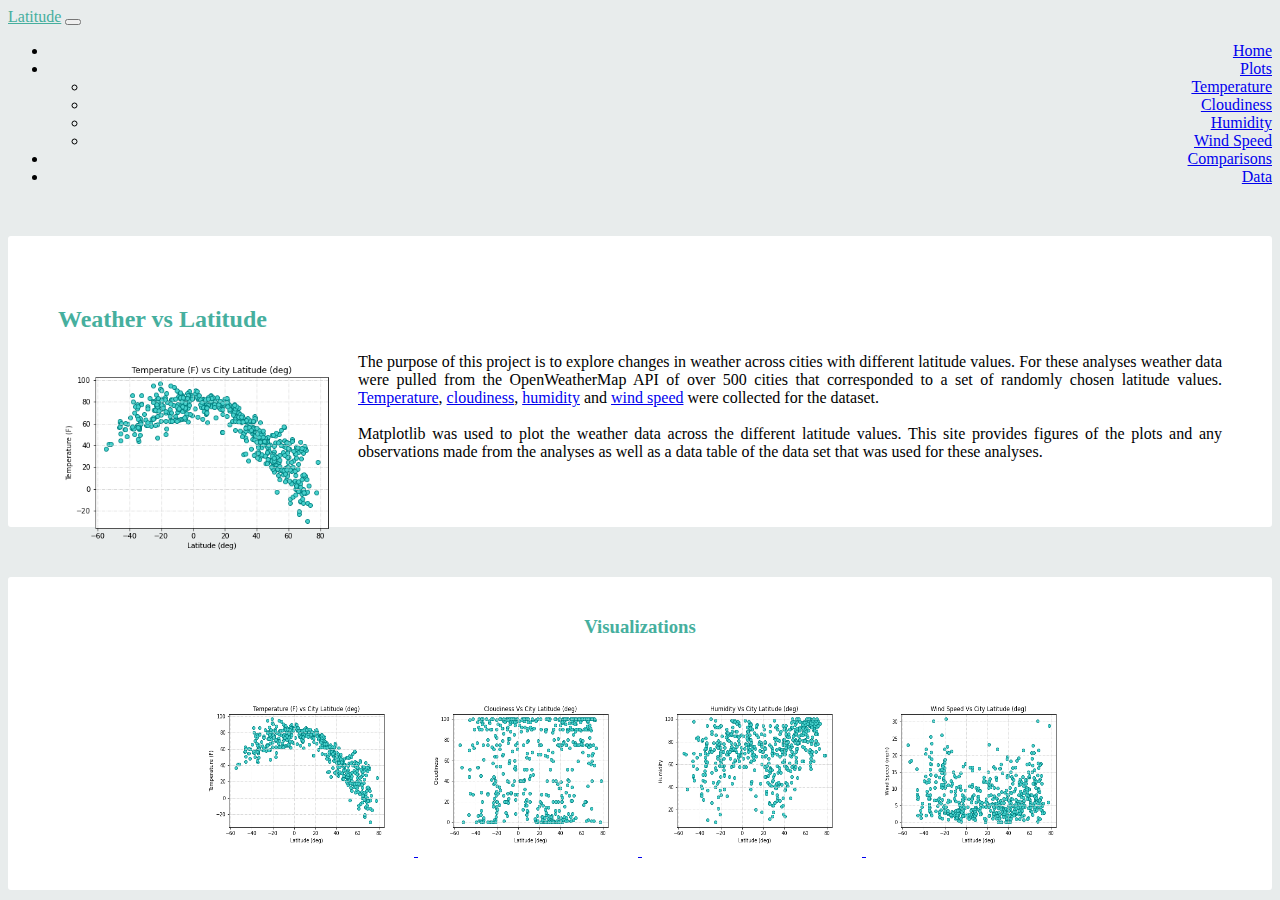
<file: index.html>
<!DOCTYPE html>
<html lang="en">
<head>
    <meta charset="UTF-8">
    <title>Weather Data</title>
    <link href="https://cdn.jsdelivr.net/npm/bootstrap@5.1.3/dist/css/bootstrap.min.css" rel="stylesheet" integrity="sha384-1BmE4kWBq78iYhFldvKuhfTAU6auU8tT94WrHftjDbrCEXSU1oBoqyl2QvZ6jIW3" crossorigin="anonymous">
    <link rel="stylesheet" href="style.css">
</head>

<body>

      <nav class="navbar navbar-expand-lg navbar-light bg-light">
        <div class="container-fluid">
          <a class="navbar-brand" href="index.html">Latitude</a>
          <button class="navbar-toggler" type="button" data-bs-toggle="collapse" data-bs-target="#navbarSupportedContent" aria-controls="navbarSupportedContent" aria-expanded="false" aria-label="Toggle navigation">
            <span class="navbar-toggler-icon"></span>
          </button>
          <div class="collapse navbar-collapse" id="navbarSupportedContent">
            <ul class="navbar-nav ms-auto mb-2 mb-lg-0" style="text-align: right;">

              <li class="nav-item">
                <a class="nav-link active" aria-current="page" href="#">Home</a>
              </li>

              <li class="nav-item dropdown">
                <a class="nav-link dropdown-toggle" href="#" id="navbarDropdown" role="button" data-bs-toggle="dropdown" aria-expanded="false">
                  Plots
                </a>
                <ul class="dropdown-menu" aria-labelledby="navbarDropdown">
                  <li><a class="dropdown-item" href="temperature.html">Temperature</a></li>
                  <li><a class="dropdown-item" href="cloudiness.html">Cloudiness</a></li>
                  <li><a class="dropdown-item" href="humidity.html">Humidity</a></li>
                  <li><a class="dropdown-item" href="windspeed.html">Wind Speed</a></li>
                </ul>
              </li>
              <li class="nav-item">
                <a class="nav-link" href="comparisons.html">Comparisons</a>
              </li>
              <li class="nav-item">
                <a class="nav-link" href="data.html">Data</a>
              </li>

            </ul>
           
          </div>
        </div>
      </nav>

     
    <div class="container">
        <div class="row">

            <!-- Main text and image with summary of project -->
            <div class="col-sm-12 col-md-8">
                <div class="summary_section">

                    <h2>Weather vs Latitude</h2>

                    <img src="resources/TempVsLat.png" class="main_img">

                    <!-- <figure class="figure">
                        <img src="resources/TempVsLat.png" class="figure-img img-fluid rounded" alt="Temeratur vs Latitude">
                        <figcaption class="figure-caption text-right">Temperature of cities plotted against the city latitude.</figcaption>
                    </figure> -->

                    <p class="main_text">
                        The purpose of this project is to explore changes in weather across cities with different latitude values. For these analyses weather data were pulled from the OpenWeatherMap API of over 500 cities that corresponded to a set of randomly chosen latitude values. <a href="temperature.html">Temperature</a>, <a href="cloudiness.html">cloudiness</a>, <a href="humidity.html">humidity</a> and <a href="windspeed.html">wind speed</a> were collected for the dataset. 
                        <br>
                        <br> 
                        Matplotlib was used to plot the weather data across the different latitude values. This site provides figures of the plots and any observations made from the analyses as well as a data table of the data set that was used for these analyses.
                    </p>
                </div>
            </div>

            <!-- Plots -->
            <div class="col-sm-12 col-md-4">
                <div class="side_plots_section">

                    <h3 style="text-align: center;">Visualizations</h3>

                    <div class="plots" style="text-align: center;">
                        <a href="temperature.html" alt="Temperature vs Latitude">
                            <img src="resources/TempVsLat.png" alt="Temperature" class="plot_thumbnail">
                        </a>
                        <a href="cloudiness.html" alt="Cloudiness vs Latitude">
                            <img src="resources/CloudinessVsLat.png" alt="Cloudiness" class="plot_thumbnail">
                        </a>
                        <a href="humidity.html" alt="Humidity vs Latitude">
                            <img src="resources/HumidityVsLat.png" alt="Humidity" class="plot_thumbnail">
                        </a>
                        <a href="windspeed.html" alt="Wind Speed vs Latitude">
                            <img src="resources/WindVsLat.png" alt="Wind Speed" class="plot_thumbnail">
                        </a>
                    </div>

                </div>
            </div>


        </div>


    </div>


   <script src="https://cdn.jsdelivr.net/npm/bootstrap@5.1.3/dist/js/bootstrap.bundle.min.js" integrity="sha384-ka7Sk0Gln4gmtz2MlQnikT1wXgYsOg+OMhuP+IlRH9sENBO0LRn5q+8nbTov4+1p" crossorigin="anonymous"></script>

</body>

</html>
</file>
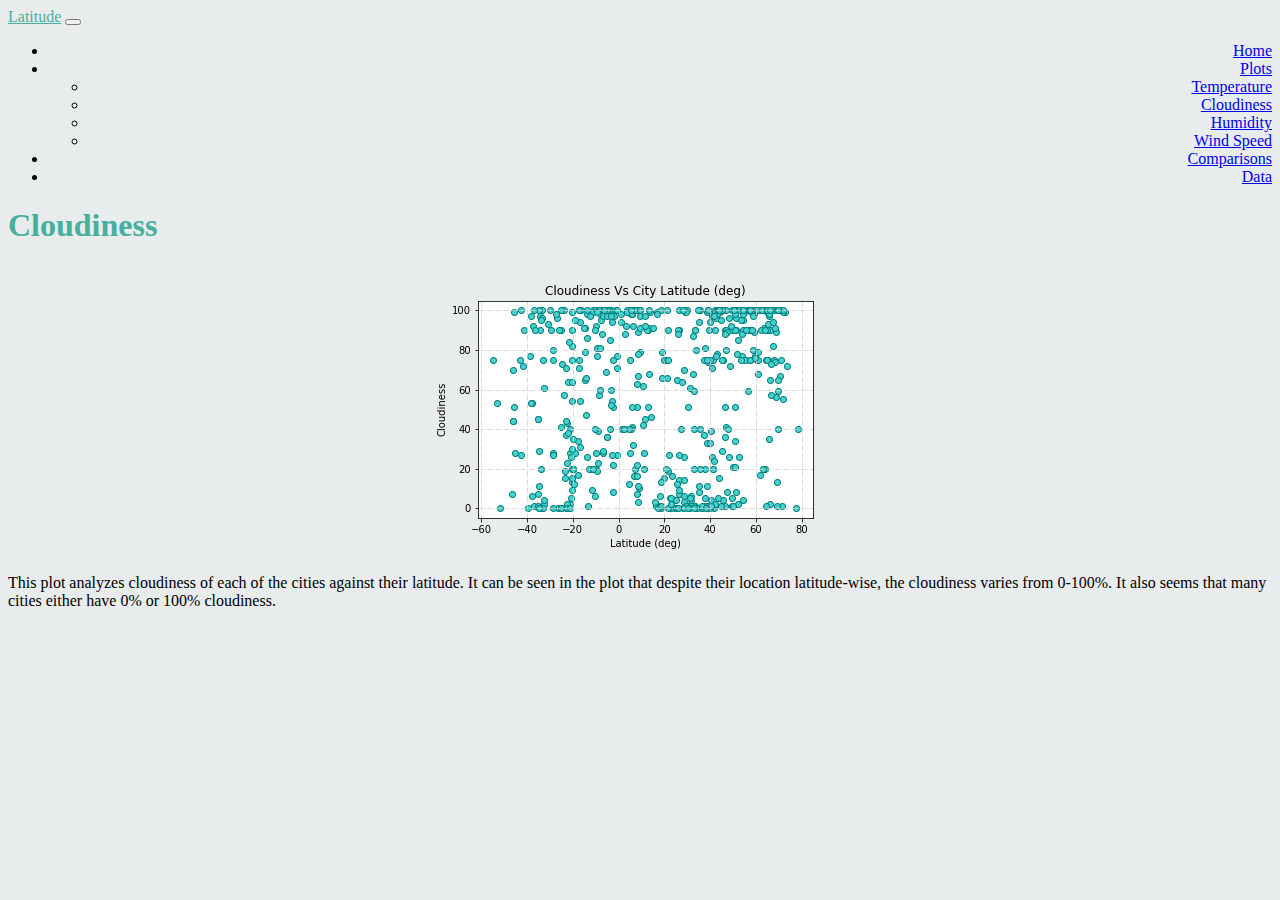
<file: cloudiness.html>
<!DOCTYPE html>
<html lang="en">
<head>
    <meta charset="UTF-8">
    <title>Cloudiness Data</title>
    <link href="https://cdn.jsdelivr.net/npm/bootstrap@5.1.3/dist/css/bootstrap.min.css" rel="stylesheet" integrity="sha384-1BmE4kWBq78iYhFldvKuhfTAU6auU8tT94WrHftjDbrCEXSU1oBoqyl2QvZ6jIW3" crossorigin="anonymous">
    <link rel="stylesheet" href="style.css">
</head>

<body>

    <!-- Navigation bar -->
    <nav class="navbar navbar-expand-lg navbar-light bg-light">
      <div class="container-fluid">
        <a class="navbar-brand" href="index.html">Latitude</a>
        <button class="navbar-toggler" type="button" data-bs-toggle="collapse" data-bs-target="#navbarSupportedContent" aria-controls="navbarSupportedContent" aria-expanded="false" aria-label="Toggle navigation">
          <span class="navbar-toggler-icon"></span>
        </button>
        <div class="collapse navbar-collapse" id="navbarSupportedContent">
          <ul class="navbar-nav ms-auto mb-2 mb-lg-0" style="text-align: right;">

            <li class="nav-item">
              <a class="nav-link" href="index.html">Home</a>
            </li>

            <li class="nav-item dropdown">
              <a class="nav-link dropdown-toggle" href="#" id="navbarDropdown" role="button" data-bs-toggle="dropdown" aria-expanded="false">
                Plots
              </a>
              <ul class="dropdown-menu" aria-labelledby="navbarDropdown">
                <li><a class="dropdown-item" href="temperature.html">Temperature</a></li>
                <li><a class="dropdown-item" aria-current="page" href="cloudiness.html">Cloudiness</a></li>
                <li><a class="dropdown-item" href="humidity.html">Humidity</a></li>
                <li><a class="dropdown-item" href="windspeed.html">Wind Speed</a></li>
              </ul>
            </li>
            <li class="nav-item">
              <a class="nav-link" href="comparisons.html">Comparisons</a>
            </li>
            <li class="nav-item">
              <a class="nav-link" href="data.html">Data</a>
            </li>

          </ul>
         
        </div>
      </div>
    </nav>

    <h1>Cloudiness</h1>

    <div class="container">

        <div class="row">

            <p style="text-align:center;">
                <a href="resources/CloudinessVsLat.png"><img src="resources/CloudinessVsLat.png" alt="Cloudiness vs Latitude"></a>
            </p>

            <p>This plot analyzes cloudiness of each of the cities against their latitude. It can be seen in the plot that despite their location latitude-wise, the cloudiness varies from 0-100%. It also seems that many cities either have 0% or 100% cloudiness.</p>

        </div>

    </div>
 
    <script src="https://cdn.jsdelivr.net/npm/bootstrap@5.1.3/dist/js/bootstrap.bundle.min.js" integrity="sha384-ka7Sk0Gln4gmtz2MlQnikT1wXgYsOg+OMhuP+IlRH9sENBO0LRn5q+8nbTov4+1p" crossorigin="anonymous"></script>


</body>

</html>
</file>
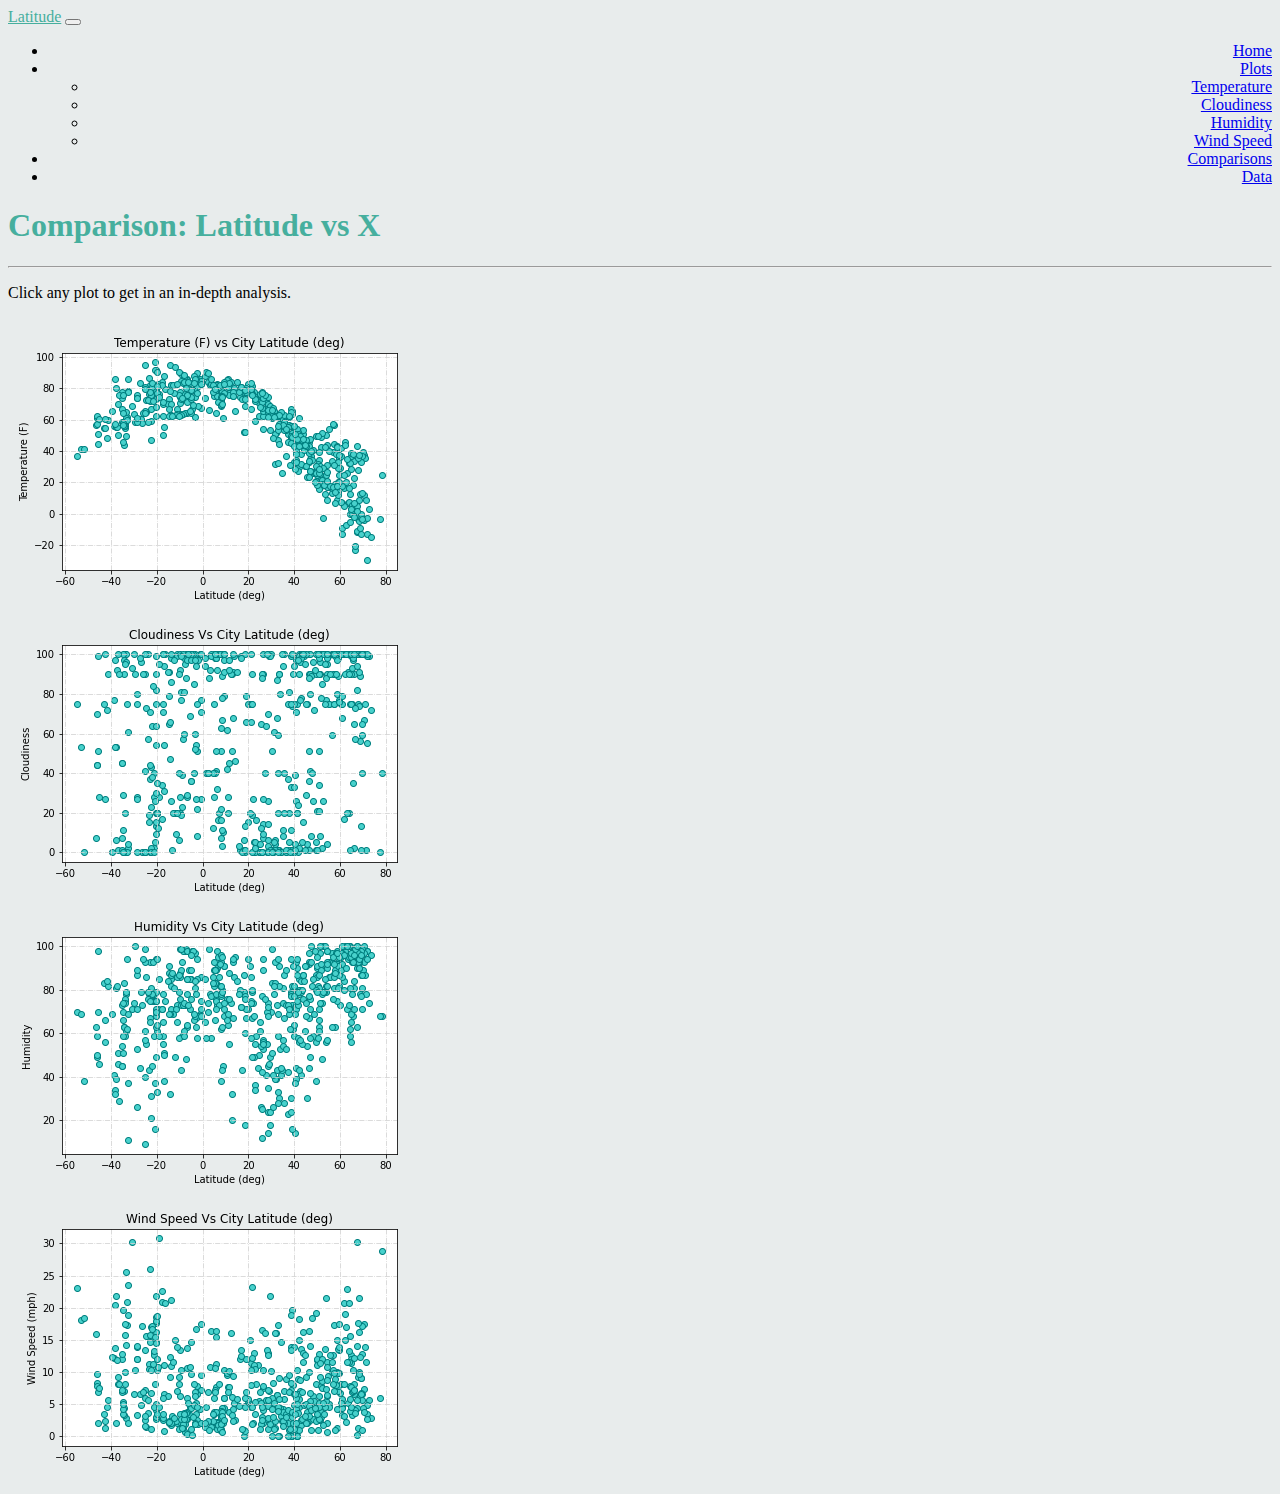
<file: comparisons.html>
<!DOCTYPE html>
<html lang="en">
<head>
    <meta charset="UTF-8">
    <title>Weather Data</title>
    <link href="https://cdn.jsdelivr.net/npm/bootstrap@5.1.3/dist/css/bootstrap.min.css" rel="stylesheet" integrity="sha384-1BmE4kWBq78iYhFldvKuhfTAU6auU8tT94WrHftjDbrCEXSU1oBoqyl2QvZ6jIW3" crossorigin="anonymous">
    <link rel="stylesheet" href="style.css">
</head>

<body>

    <!-- Navigation bar -->
    <nav class="navbar navbar-expand-lg navbar-light bg-light">
        <div class="container-fluid">
          <a class="navbar-brand" href="index.html">Latitude</a>
          <button class="navbar-toggler" type="button" data-bs-toggle="collapse" data-bs-target="#navbarSupportedContent" aria-controls="navbarSupportedContent" aria-expanded="false" aria-label="Toggle navigation">
            <span class="navbar-toggler-icon"></span>
          </button>
          <div class="collapse navbar-collapse" id="navbarSupportedContent">
            <ul class="navbar-nav ms-auto mb-2 mb-lg-0" style="text-align: right;">

              <li class="nav-item">
                <a class="nav-link" href="index.html">Home</a>
              </li>

              <li class="nav-item dropdown">
                <a class="nav-link dropdown-toggle" href="#" id="navbarDropdown" role="button" data-bs-toggle="dropdown" aria-expanded="false">
                  Plots
                </a>
                <ul class="dropdown-menu" aria-labelledby="navbarDropdown">
                  <li><a class="dropdown-item" href="temperature.html">Temperature</a></li>
                  <li><a class="dropdown-item" href="cloudiness.html">Cloudiness</a></li>
                  <li><a class="dropdown-item" href="humidity.html">Humidity</a></li>
                  <li><a class="dropdown-item" href="windspeed.html">Wind Speed</a></li>
                </ul>
              </li>
              <li class="nav-item">
                <a class="nav-link active" aria-current="page" href="comparisons.html">Comparisons</a>
              </li>
              <li class="nav-item">
                <a class="nav-link" href="data.html">Data</a>
              </li>

            </ul>
           
          </div>
        </div>
      </nav>

    <h1>Comparison: Latitude vs X</h1>
    <hr>
    <p>Click any plot to get in an in-depth analysis.</p>

    <div class="container">

        <!-- Row 1 -->
        <div class="row">
            <div class="col-sm-12 col-md-6">
                <a href="temperature.html" target="_blank" alt="Temperature vs Latitude">
                    <img src="resources/TempVsLat.png" alt="Temperature vs Latitude">
                </a>
            </div>

            <div class="col-sm-12 col-md-6">
                <a href="cloudiness.html" target="_blank" alt="Cloudiness vs Latitude">
                    <img src="resources/CloudinessVsLat.png" alt="Cloudiness vs Latitude">
                </a>
            </div>
        </div>
        
        <!-- Row 2 -->
        <div class="row">
            <div class="col-sm-12 col-md-6">
                <a href="humidity.html" target="_blank" alt="Humidity vs Latitude">
                    <img src="resources/HumidityVsLat.png" alt="Humidity vs Latitude">
                </a>
            </div>

            <div class="col-sm-12 col-md-6">
                <a href="windspeed.html" target="_blank" alt="Wind Speed vs Latitude">
                    <img src="resources/WindVsLat.png" alt="Wind Speed vs Latitude">
                </a>
            </div>
        </div>

    </div>

    <script src="https://cdn.jsdelivr.net/npm/bootstrap@5.1.3/dist/js/bootstrap.bundle.min.js" integrity="sha384-ka7Sk0Gln4gmtz2MlQnikT1wXgYsOg+OMhuP+IlRH9sENBO0LRn5q+8nbTov4+1p" crossorigin="anonymous"></script>

</body>

</html>
</file>
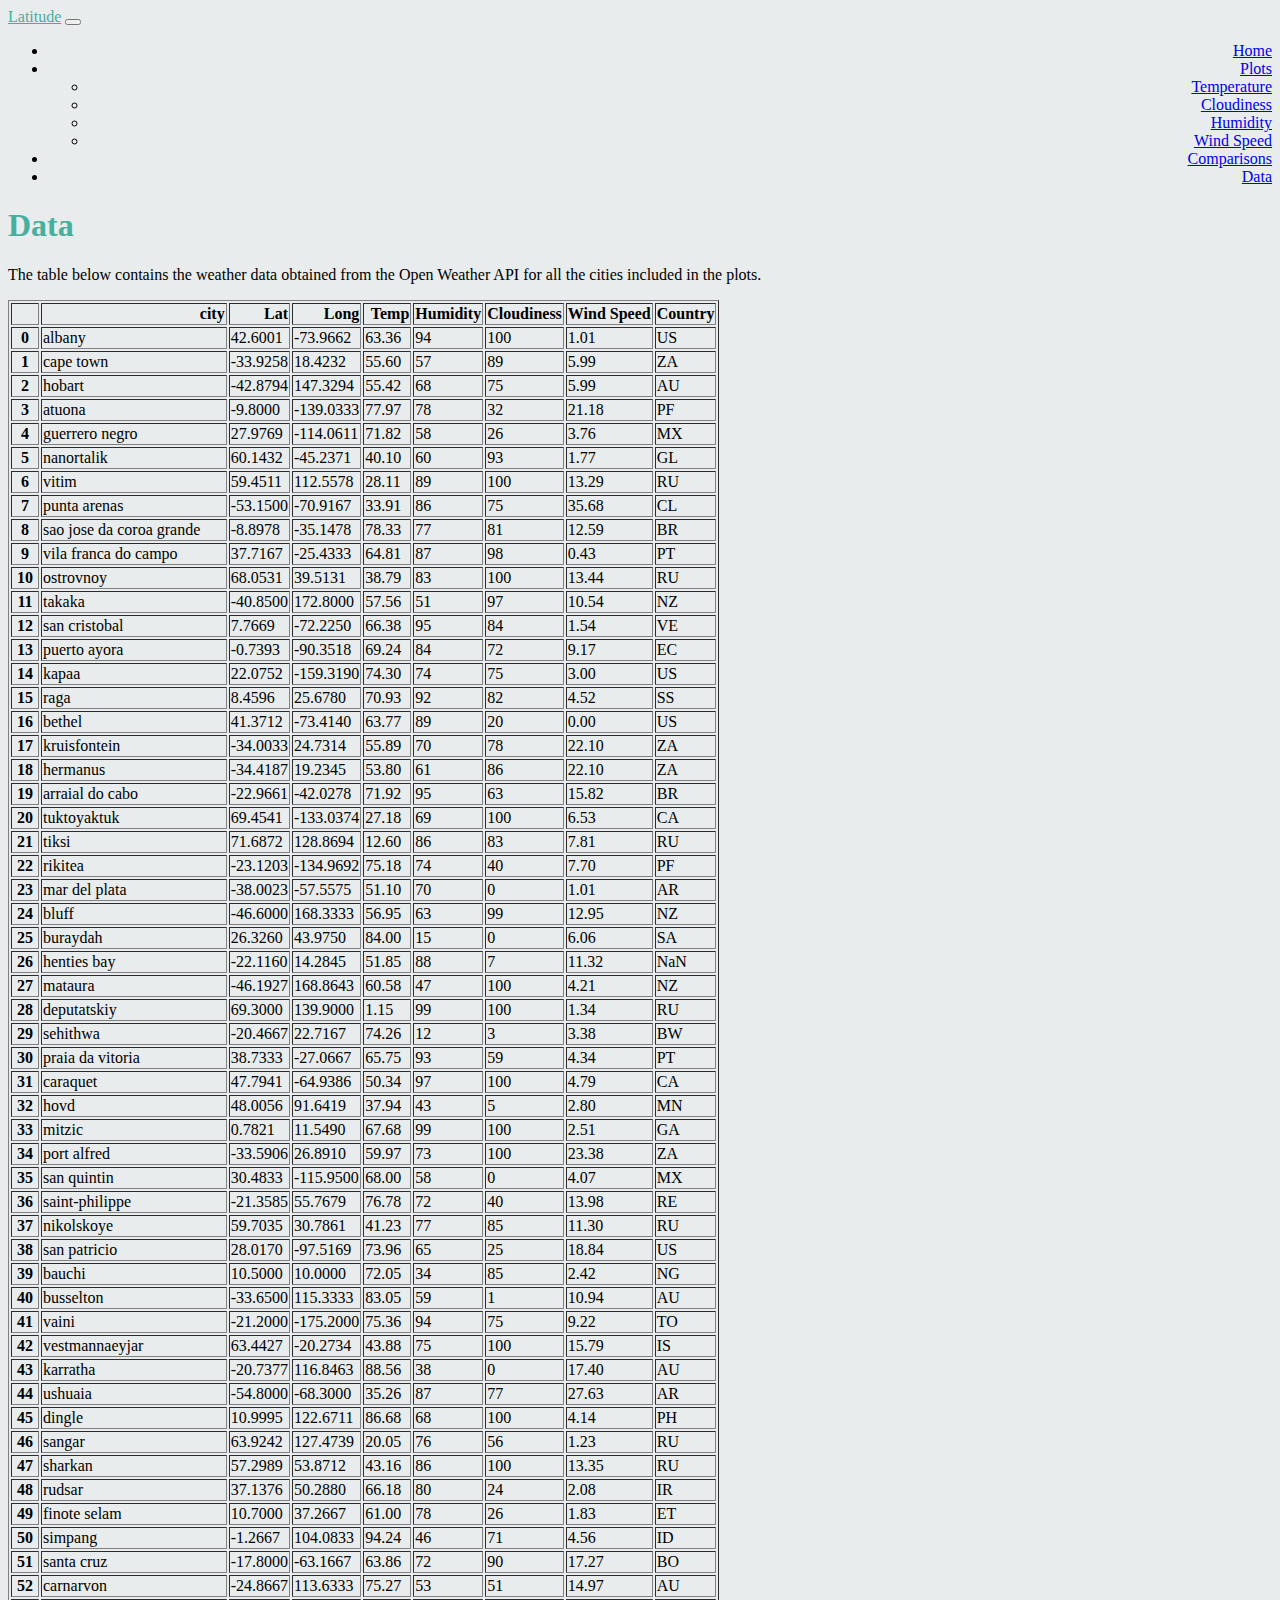
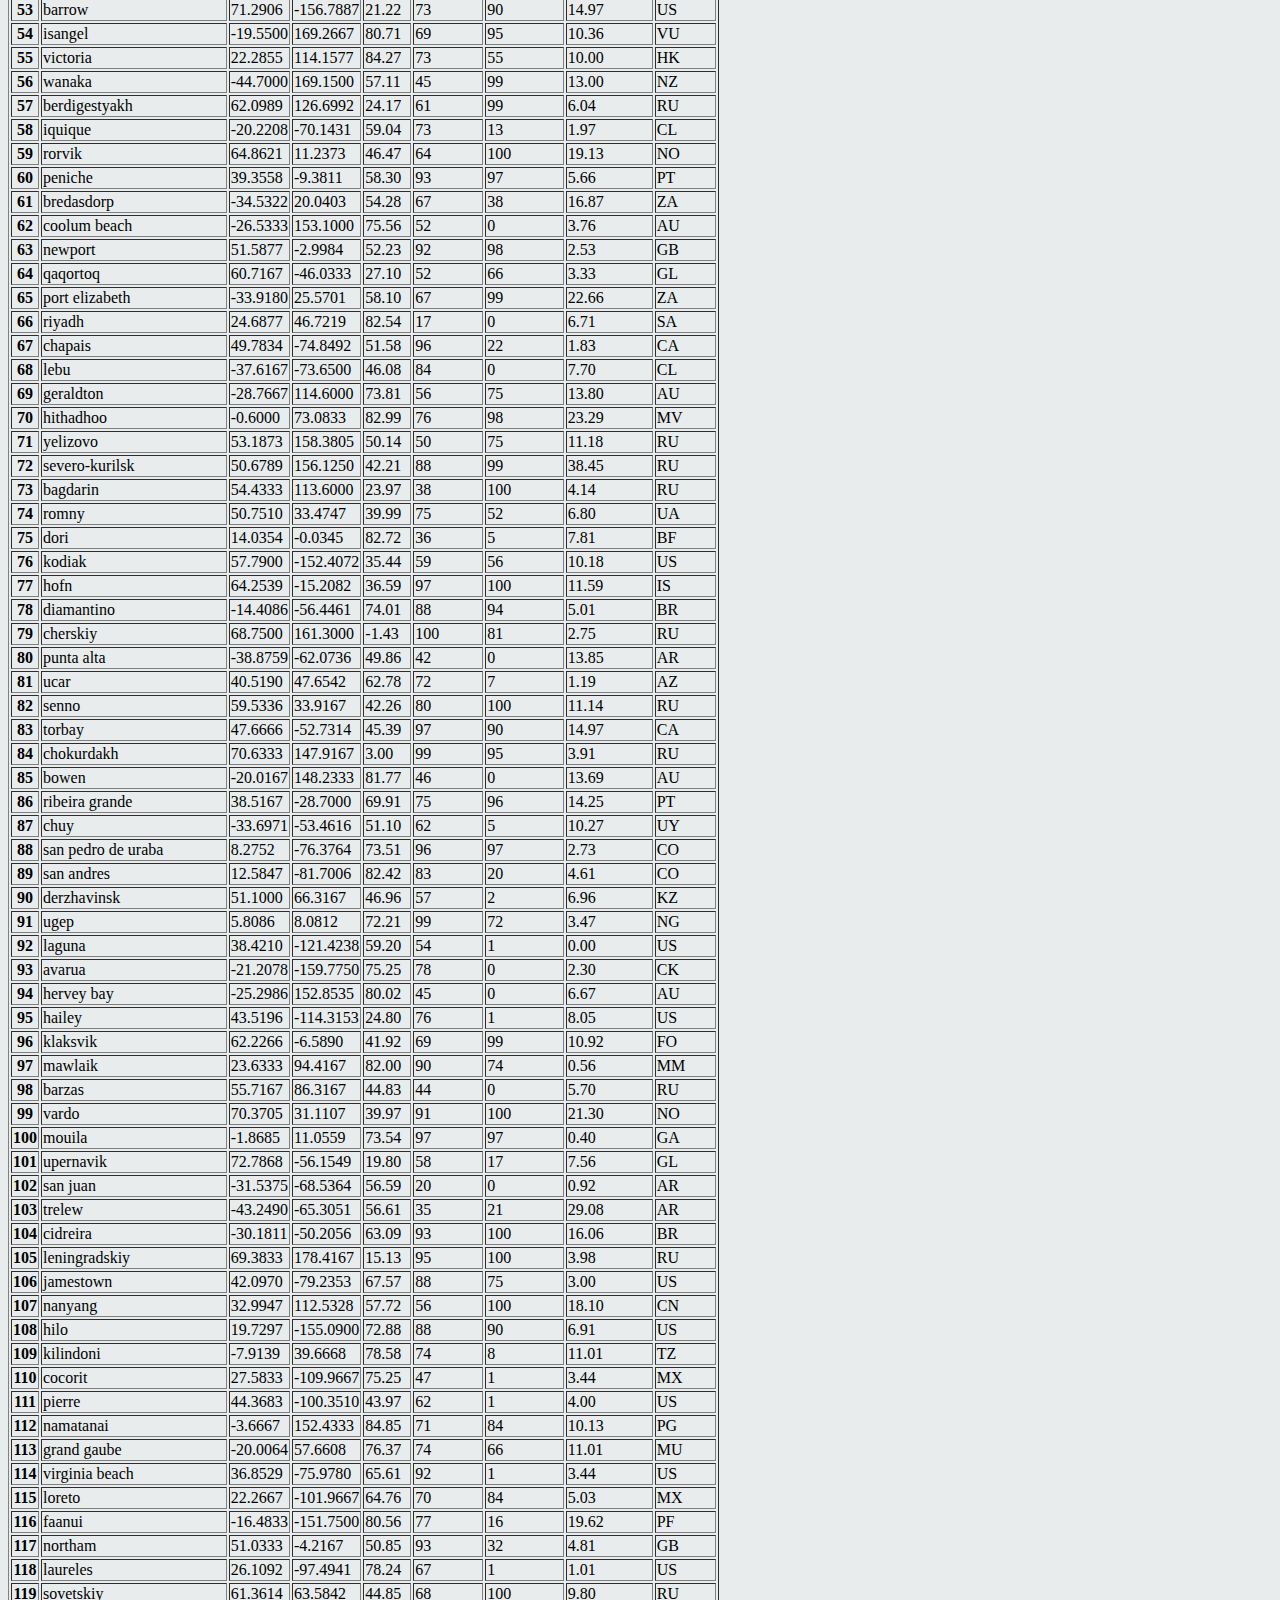
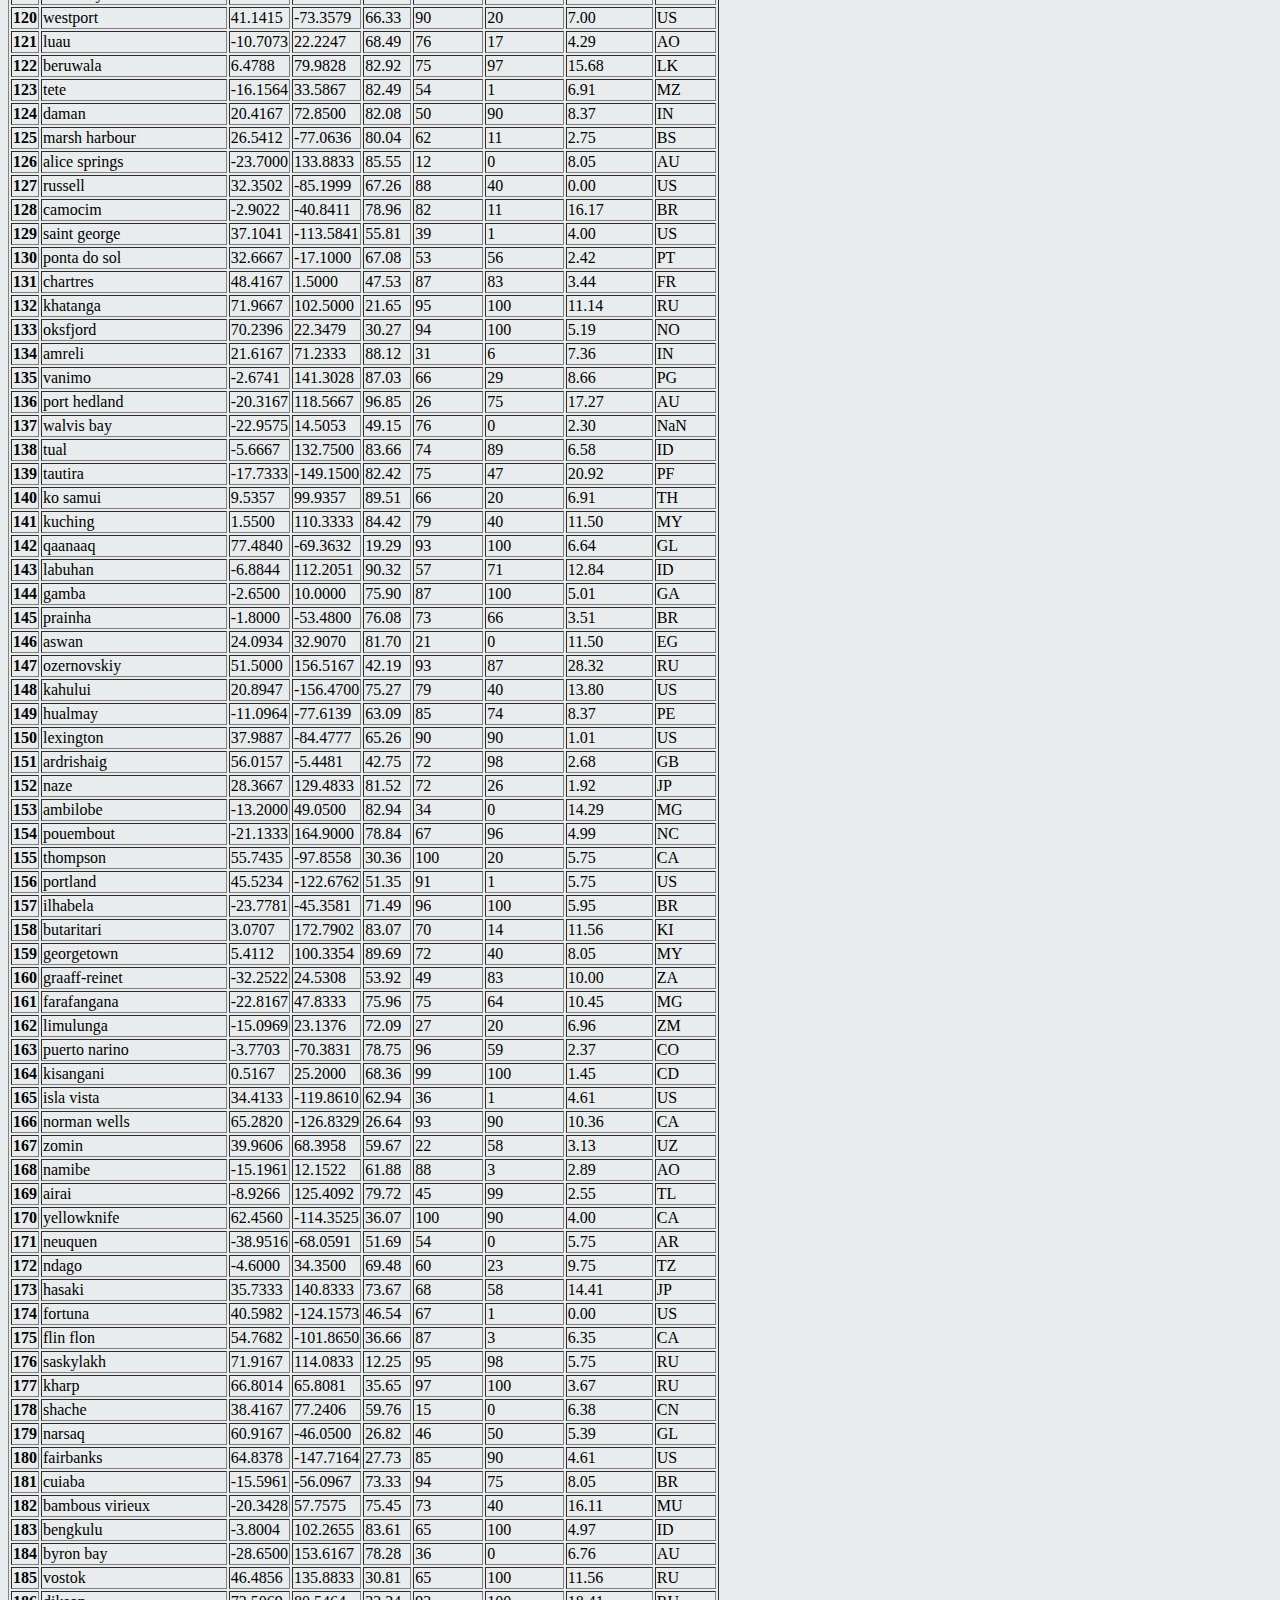
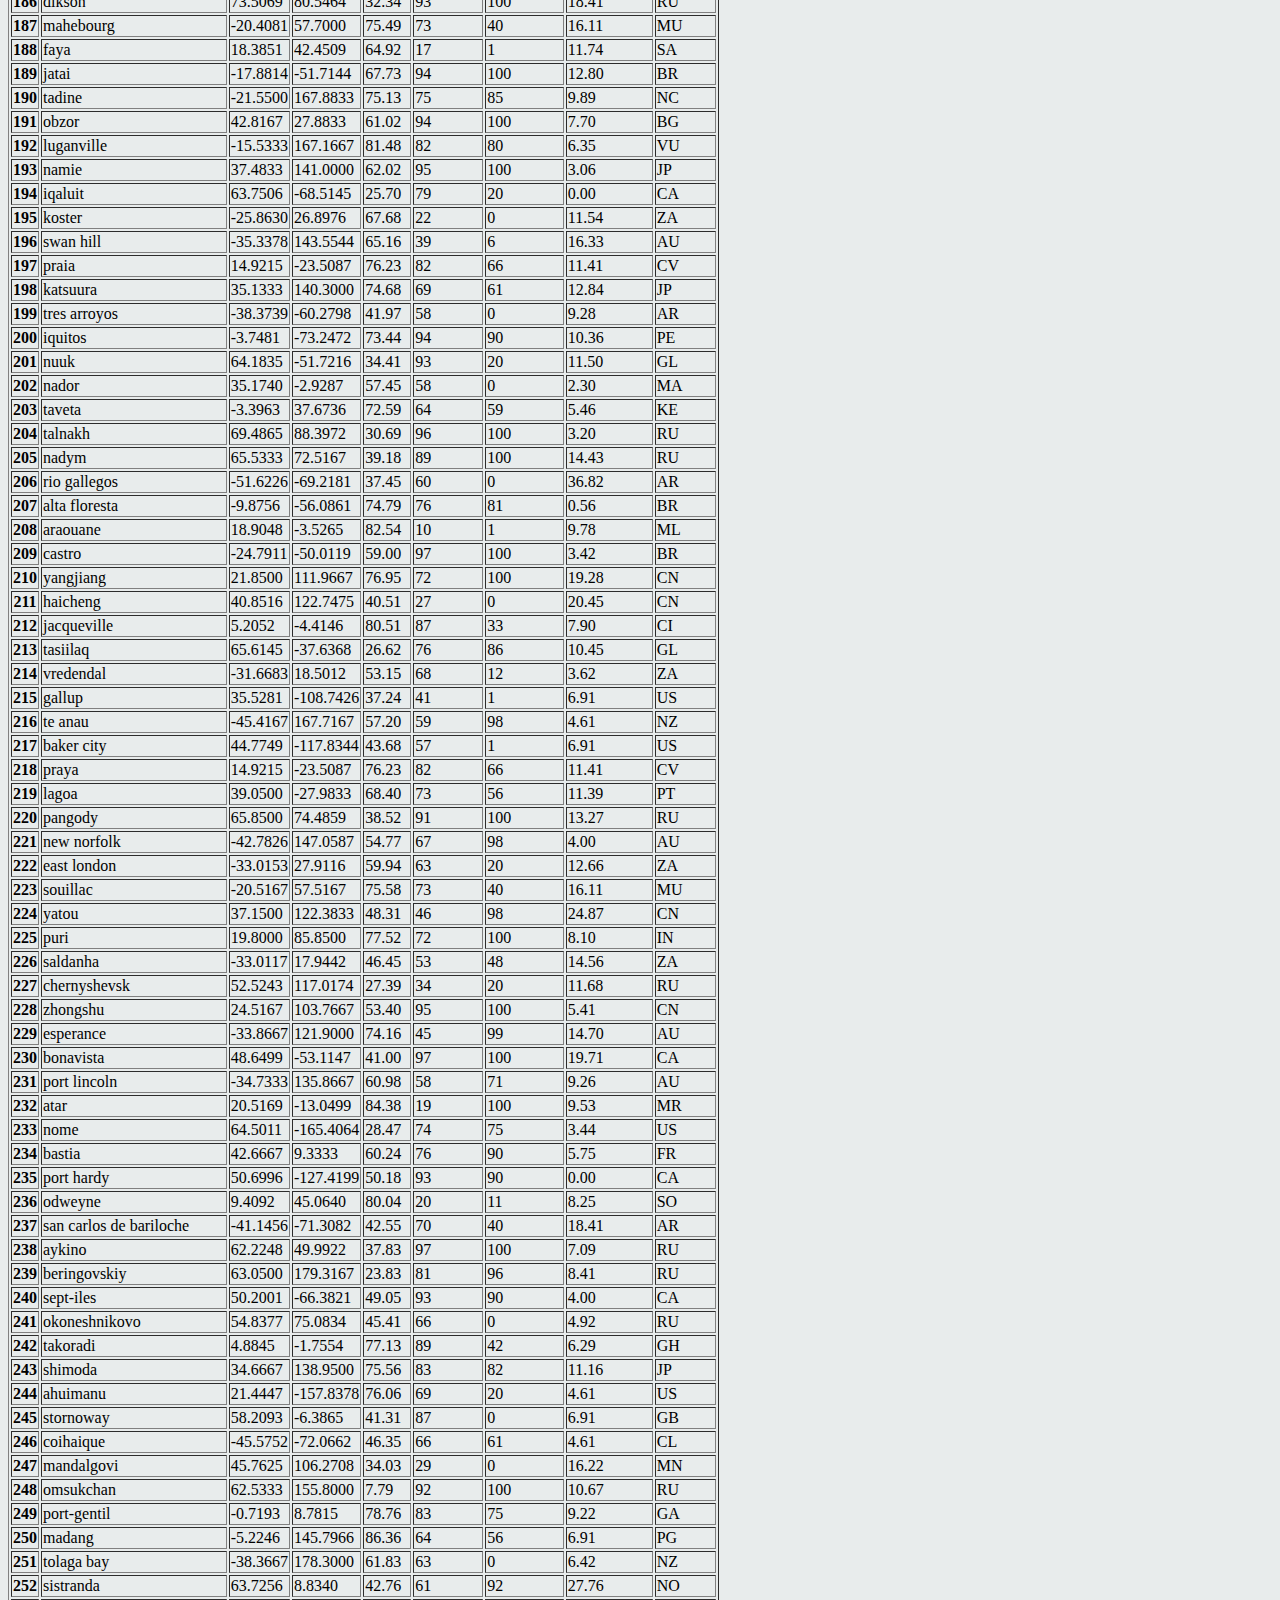
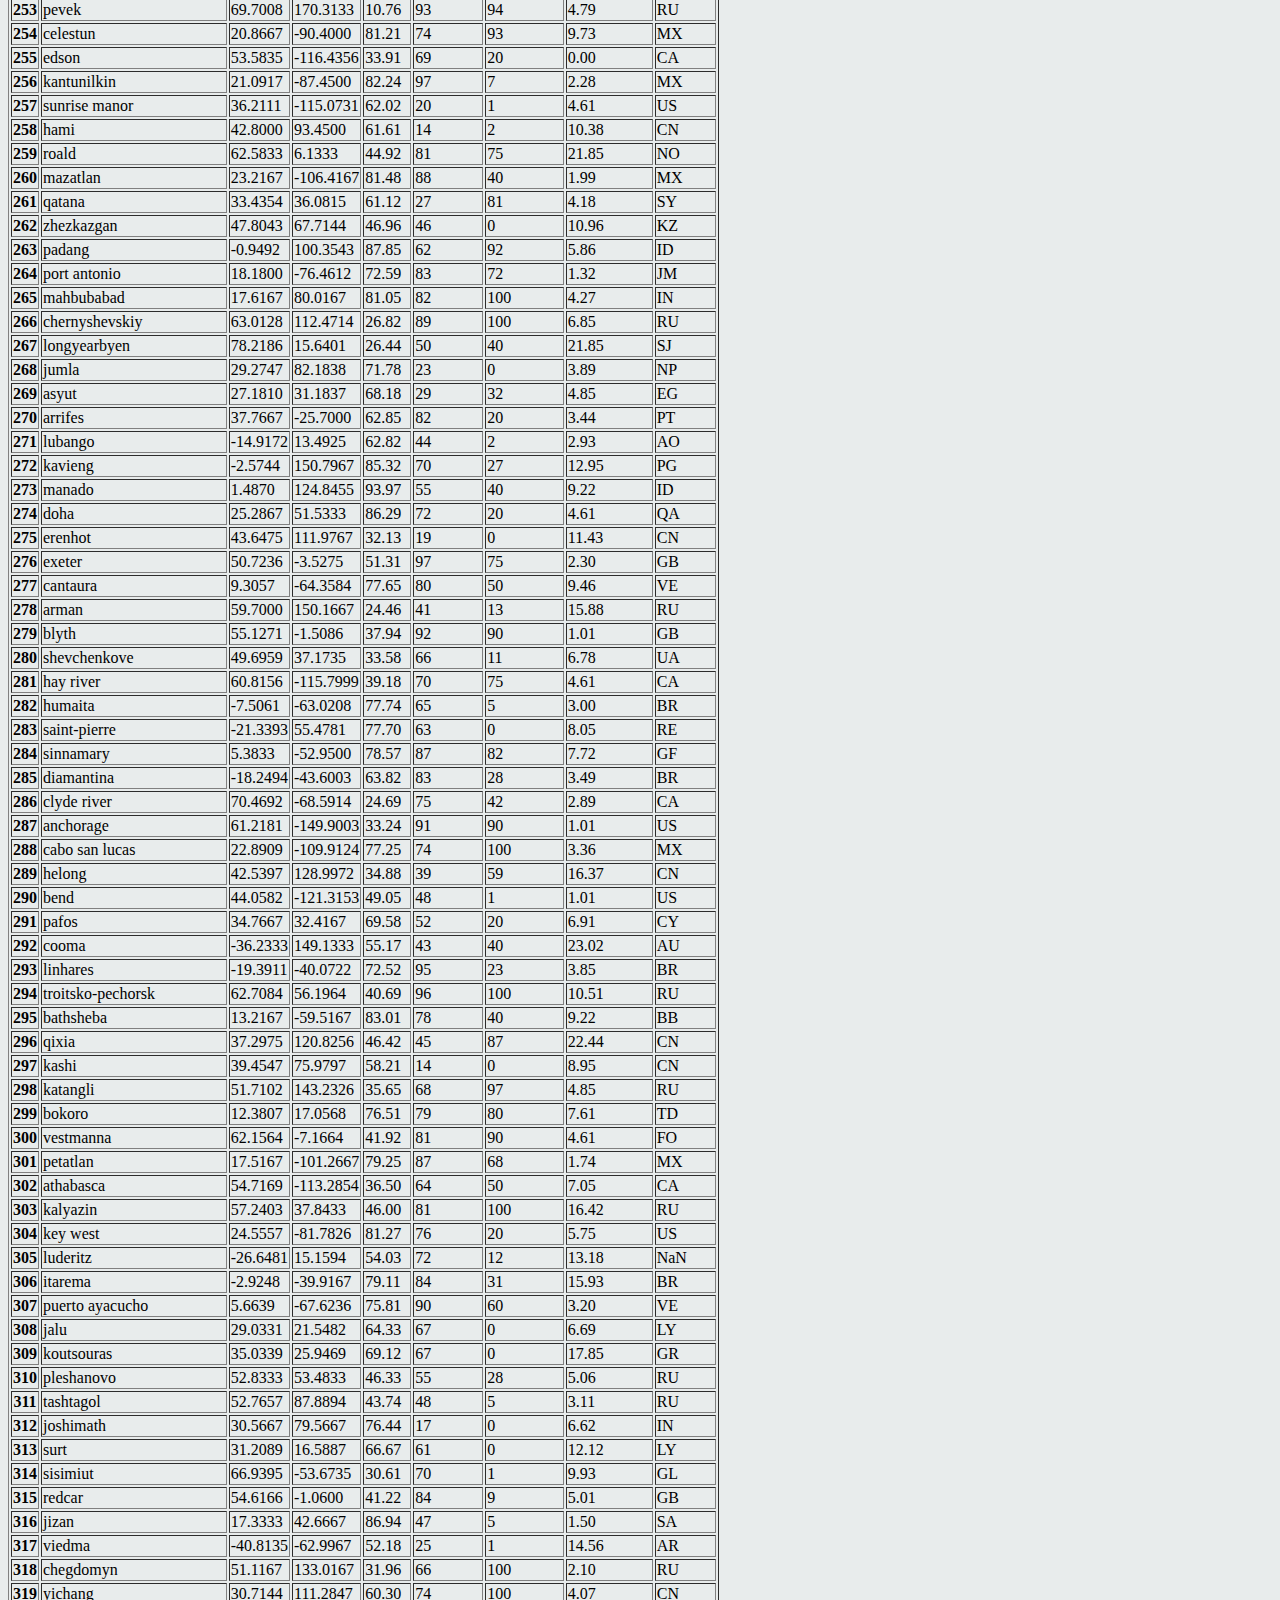
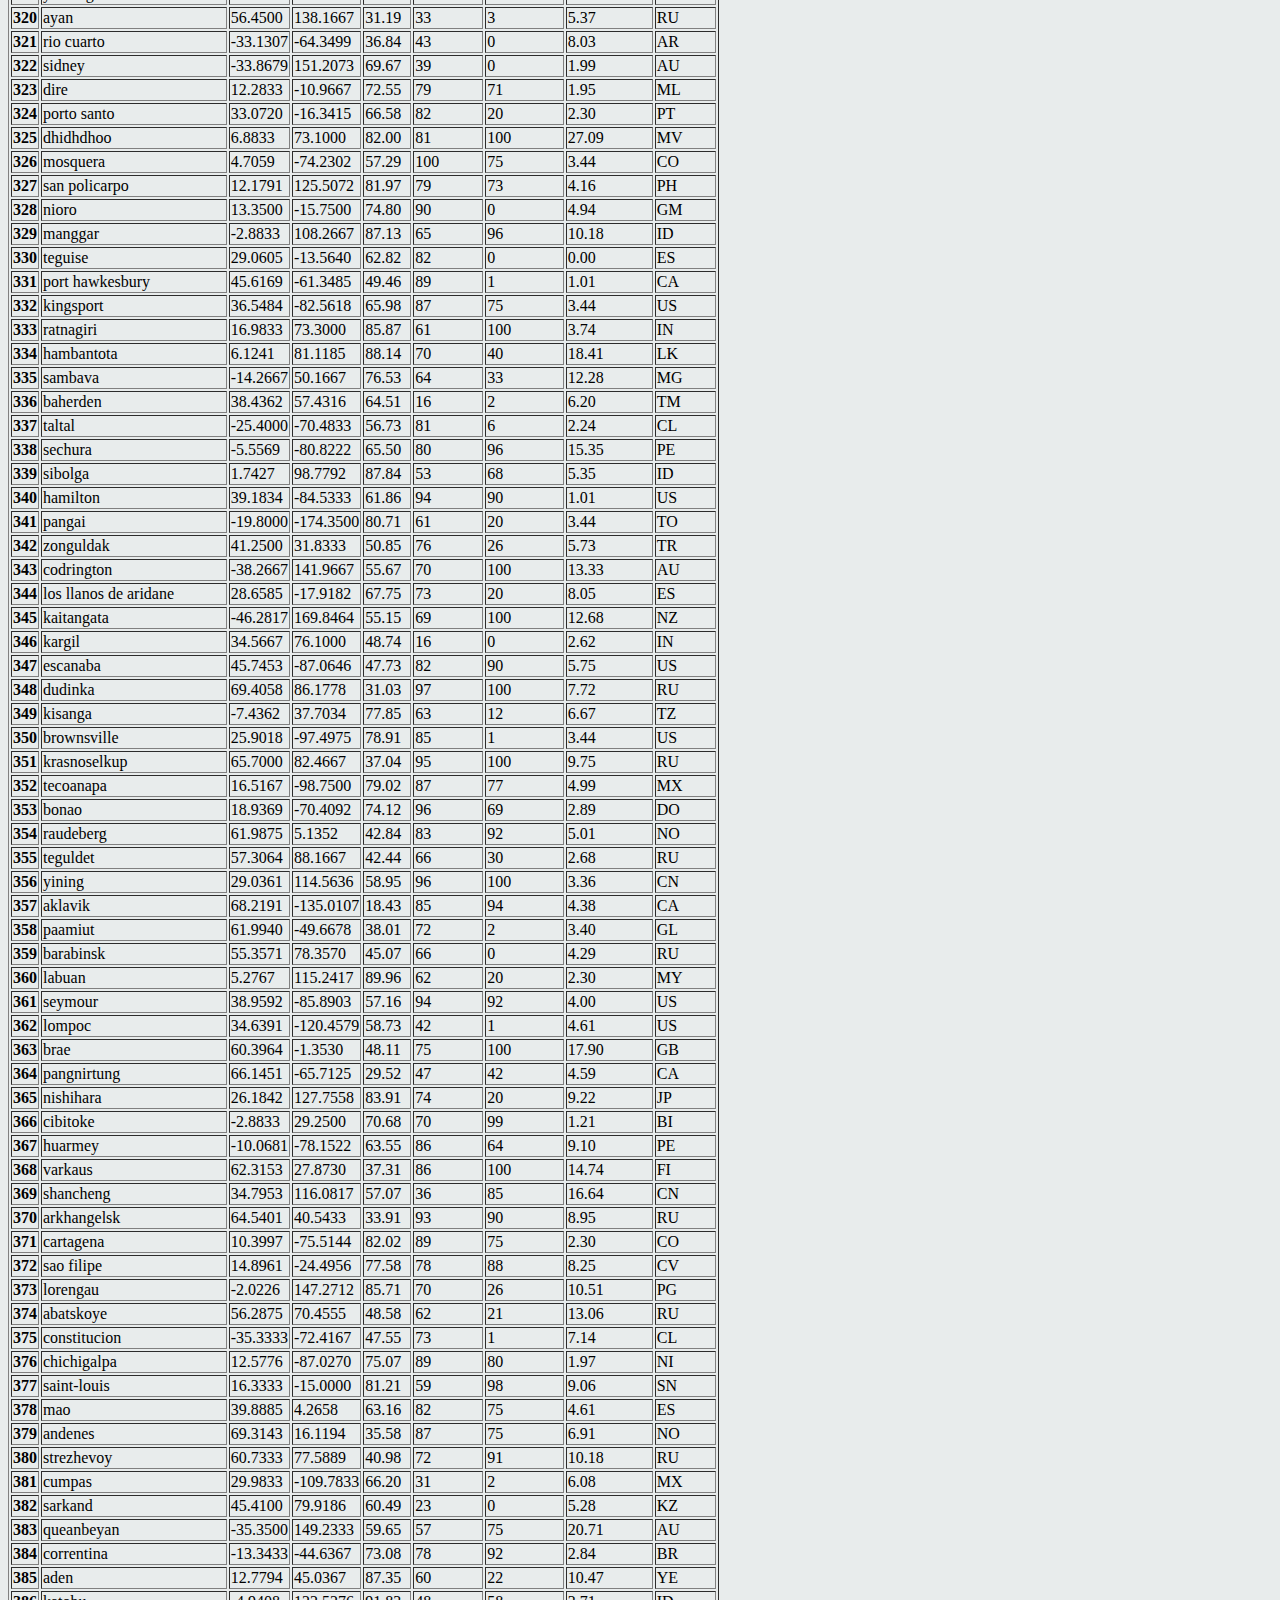
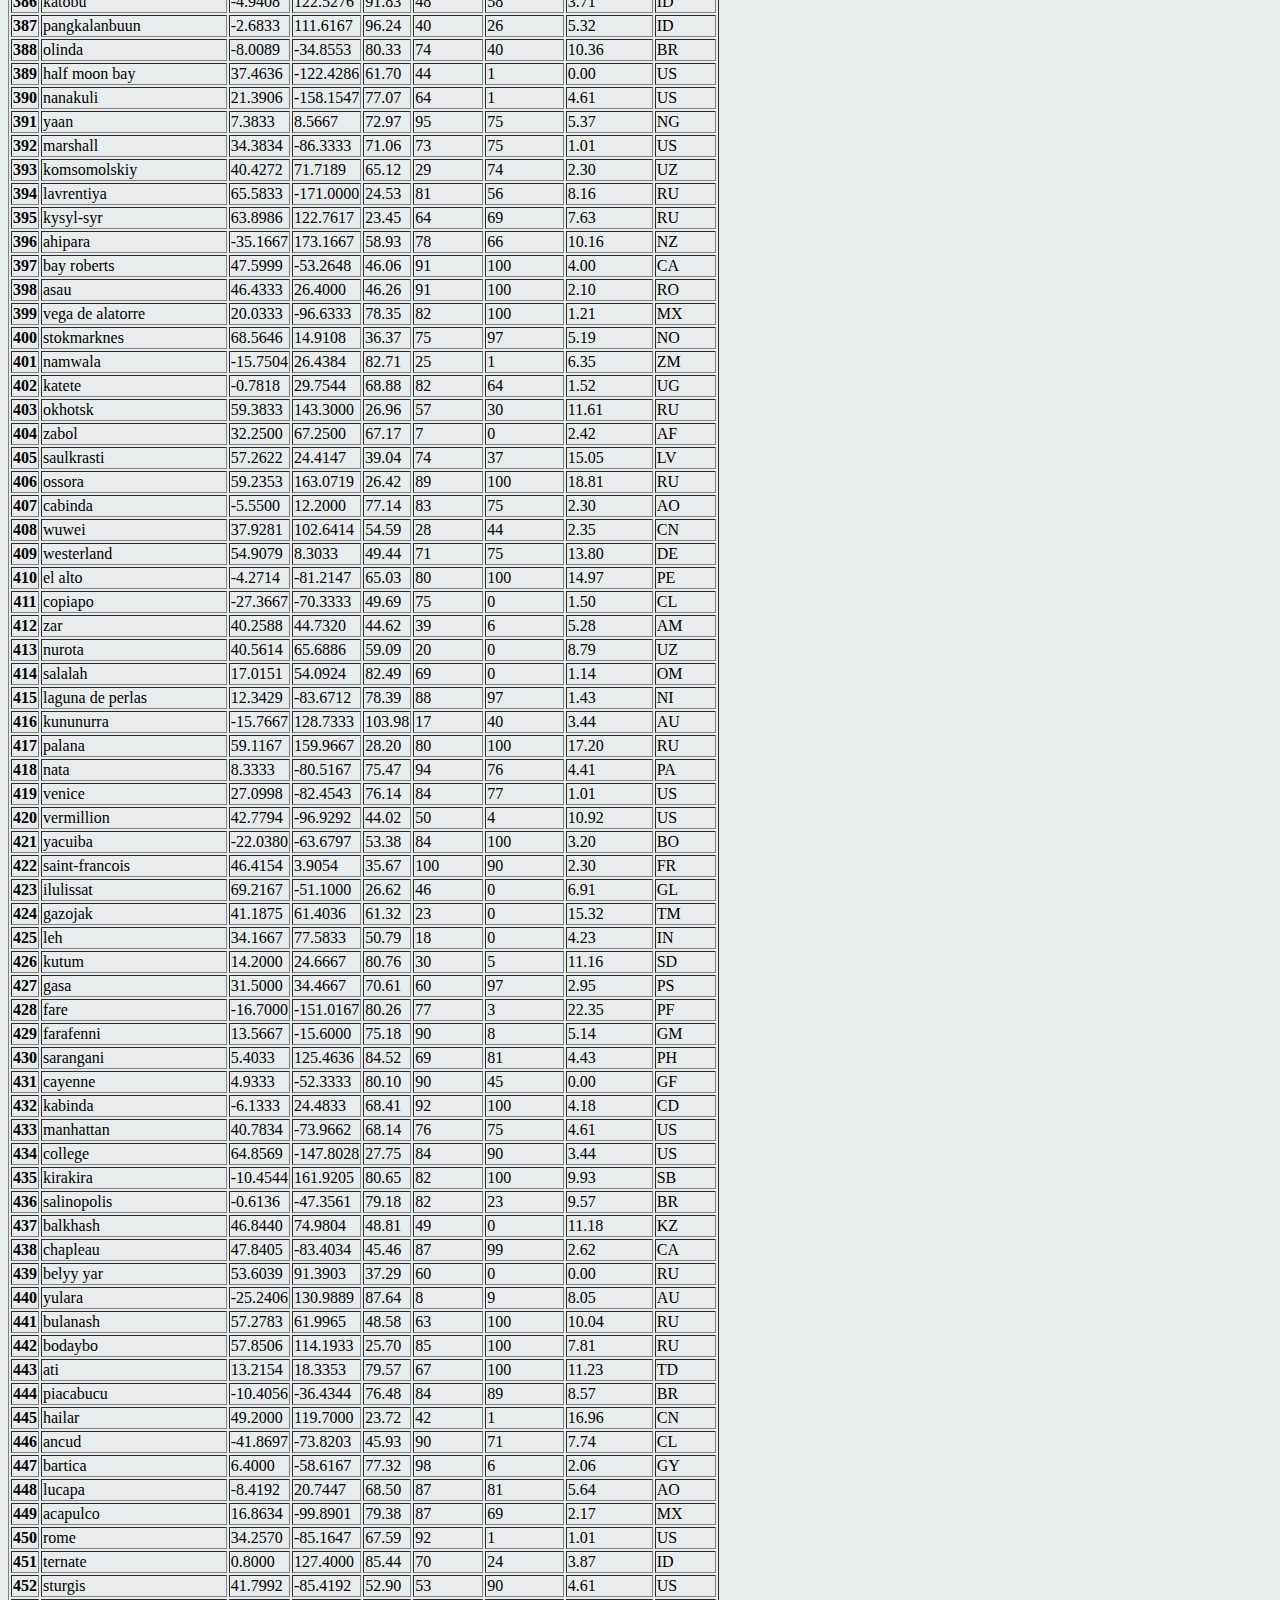
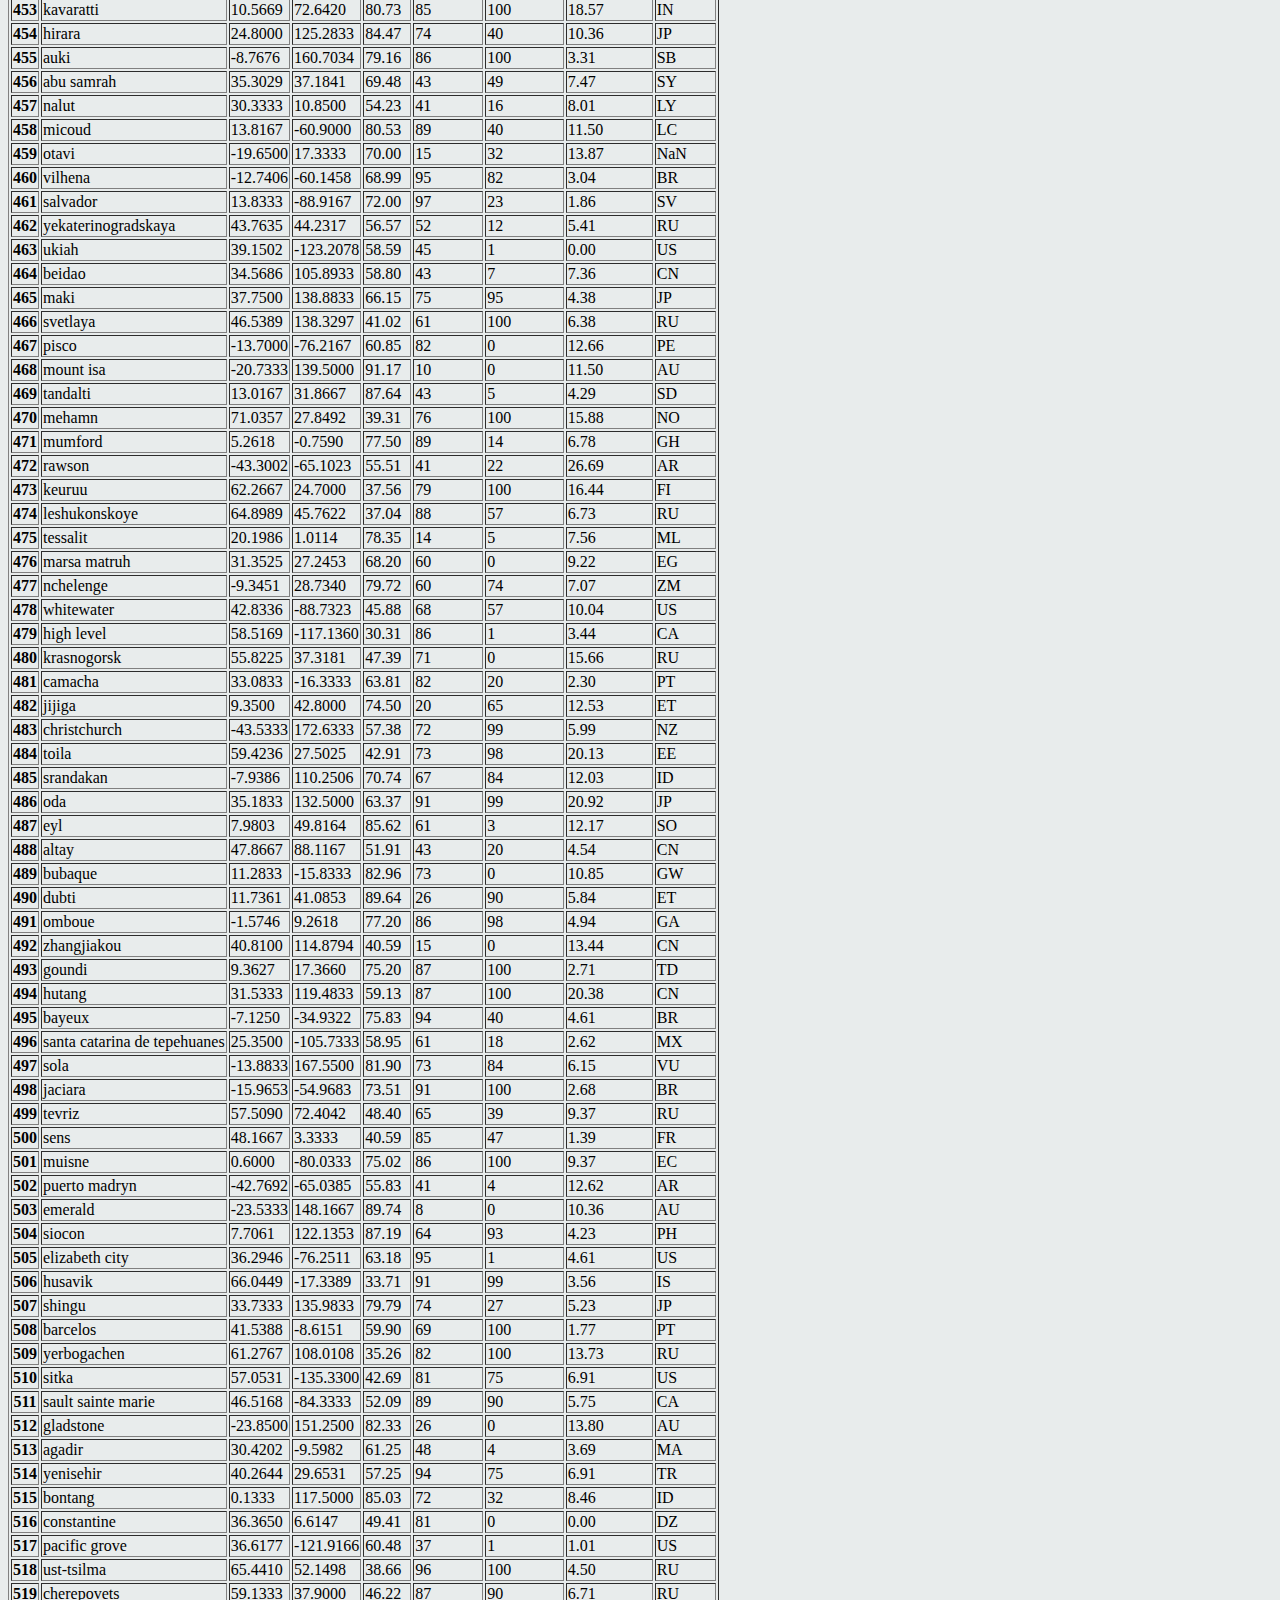
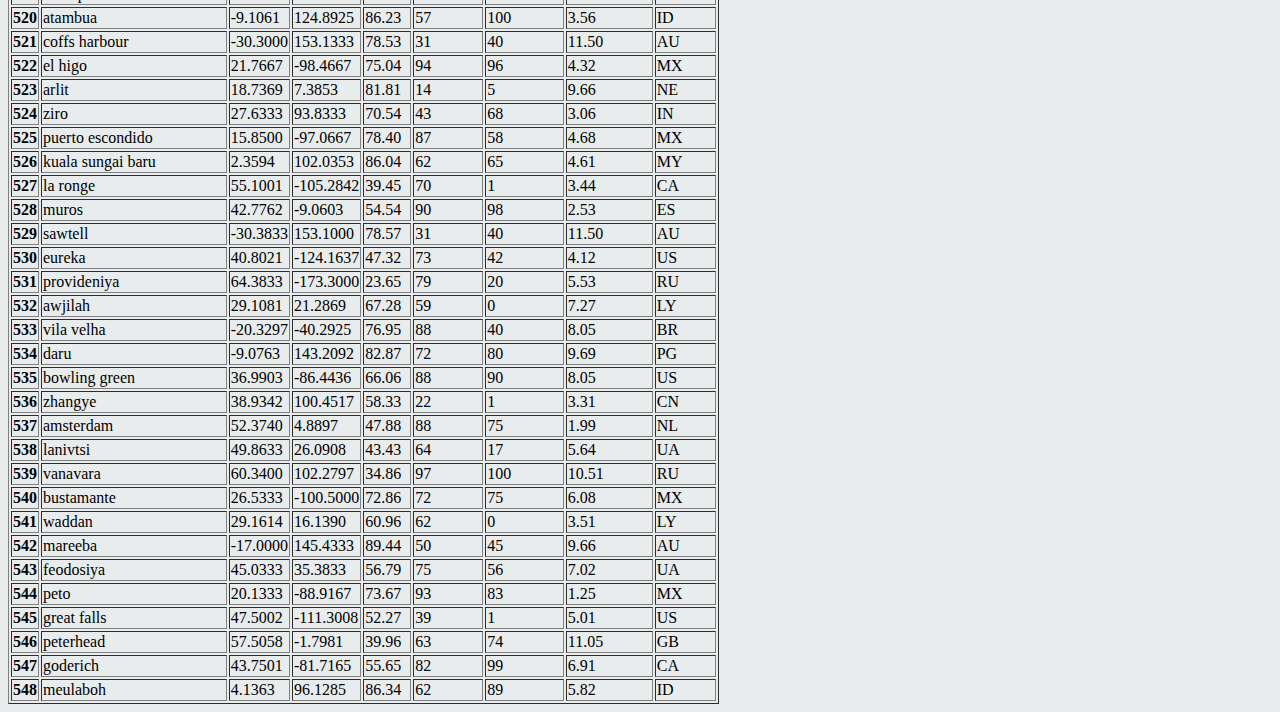
<file: data.html>
<!DOCTYPE html>
<html lang="en">
<head>
    <meta charset="UTF-8">
    <title>Weather Data</title>
    <link href="https://cdn.jsdelivr.net/npm/bootstrap@5.1.3/dist/css/bootstrap.min.css" rel="stylesheet" integrity="sha384-1BmE4kWBq78iYhFldvKuhfTAU6auU8tT94WrHftjDbrCEXSU1oBoqyl2QvZ6jIW3" crossorigin="anonymous">
    <link rel="stylesheet" href="style.css">
</head>

<body>

    <!-- Navigation bar -->
    <nav class="navbar navbar-expand-lg navbar-light bg-light">
      <div class="container-fluid">
        <a class="navbar-brand" href="index.html">Latitude</a>
        <button class="navbar-toggler" type="button" data-bs-toggle="collapse" data-bs-target="#navbarSupportedContent" aria-controls="navbarSupportedContent" aria-expanded="false" aria-label="Toggle navigation">
          <span class="navbar-toggler-icon"></span>
        </button>
        <div class="collapse navbar-collapse" id="navbarSupportedContent">
          <ul class="navbar-nav ms-auto mb-2 mb-lg-0" style="text-align: right;">

            <li class="nav-item">
              <a class="nav-link" href="index.html">Home</a>
            </li>

            <li class="nav-item dropdown">
              <a class="nav-link dropdown-toggle" href="#" id="navbarDropdown" role="button" data-bs-toggle="dropdown" aria-expanded="false">
                Plots
              </a>
              <ul class="dropdown-menu" aria-labelledby="navbarDropdown">
                <li><a class="dropdown-item" href="temperature.html">Temperature</a></li>
                <li><a class="dropdown-item" href="cloudiness.html">Cloudiness</a></li>
                <li><a class="dropdown-item" href="humidity.html">Humidity</a></li>
                <li><a class="dropdown-item" href="windspeed.html">Wind Speed</a></li>
              </ul>
            </li>
            <li class="nav-item">
              <a class="nav-link" href="comparisons.html">Comparisons</a>
            </li>
            <li class="nav-item">
              <a class="nav-link active" aria-current="page" href="data.html">Data</a>
            </li>

          </ul>
         
        </div>
      </div>
    </nav>

    <div class="container">

        <h1>Data</h1>
        <p>The table below contains the weather data obtained from the Open Weather API for all the cities included in the plots.</p>

        <!-- Data table -->
        <table border="1" class="dataframe table table-striped">
            <thead>
              <tr style="text-align: right;">
                <th></th>
                <th>city</th>
                <th>Lat</th>
                <th>Long</th>
                <th>Temp</th>
                <th>Humidity</th>
                <th>Cloudiness</th>
                <th>Wind Speed</th>
                <th>Country</th>
              </tr>
            </thead>
            <tbody>
              <tr>
                <th>0</th>
                <td>albany</td>
                <td>42.6001</td>
                <td>-73.9662</td>
                <td>63.36</td>
                <td>94</td>
                <td>100</td>
                <td>1.01</td>
                <td>US</td>
              </tr>
              <tr>
                <th>1</th>
                <td>cape town</td>
                <td>-33.9258</td>
                <td>18.4232</td>
                <td>55.60</td>
                <td>57</td>
                <td>89</td>
                <td>5.99</td>
                <td>ZA</td>
              </tr>
              <tr>
                <th>2</th>
                <td>hobart</td>
                <td>-42.8794</td>
                <td>147.3294</td>
                <td>55.42</td>
                <td>68</td>
                <td>75</td>
                <td>5.99</td>
                <td>AU</td>
              </tr>
              <tr>
                <th>3</th>
                <td>atuona</td>
                <td>-9.8000</td>
                <td>-139.0333</td>
                <td>77.97</td>
                <td>78</td>
                <td>32</td>
                <td>21.18</td>
                <td>PF</td>
              </tr>
              <tr>
                <th>4</th>
                <td>guerrero negro</td>
                <td>27.9769</td>
                <td>-114.0611</td>
                <td>71.82</td>
                <td>58</td>
                <td>26</td>
                <td>3.76</td>
                <td>MX</td>
              </tr>
              <tr>
                <th>5</th>
                <td>nanortalik</td>
                <td>60.1432</td>
                <td>-45.2371</td>
                <td>40.10</td>
                <td>60</td>
                <td>93</td>
                <td>1.77</td>
                <td>GL</td>
              </tr>
              <tr>
                <th>6</th>
                <td>vitim</td>
                <td>59.4511</td>
                <td>112.5578</td>
                <td>28.11</td>
                <td>89</td>
                <td>100</td>
                <td>13.29</td>
                <td>RU</td>
              </tr>
              <tr>
                <th>7</th>
                <td>punta arenas</td>
                <td>-53.1500</td>
                <td>-70.9167</td>
                <td>33.91</td>
                <td>86</td>
                <td>75</td>
                <td>35.68</td>
                <td>CL</td>
              </tr>
              <tr>
                <th>8</th>
                <td>sao jose da coroa grande</td>
                <td>-8.8978</td>
                <td>-35.1478</td>
                <td>78.33</td>
                <td>77</td>
                <td>81</td>
                <td>12.59</td>
                <td>BR</td>
              </tr>
              <tr>
                <th>9</th>
                <td>vila franca do campo</td>
                <td>37.7167</td>
                <td>-25.4333</td>
                <td>64.81</td>
                <td>87</td>
                <td>98</td>
                <td>0.43</td>
                <td>PT</td>
              </tr>
              <tr>
                <th>10</th>
                <td>ostrovnoy</td>
                <td>68.0531</td>
                <td>39.5131</td>
                <td>38.79</td>
                <td>83</td>
                <td>100</td>
                <td>13.44</td>
                <td>RU</td>
              </tr>
              <tr>
                <th>11</th>
                <td>takaka</td>
                <td>-40.8500</td>
                <td>172.8000</td>
                <td>57.56</td>
                <td>51</td>
                <td>97</td>
                <td>10.54</td>
                <td>NZ</td>
              </tr>
              <tr>
                <th>12</th>
                <td>san cristobal</td>
                <td>7.7669</td>
                <td>-72.2250</td>
                <td>66.38</td>
                <td>95</td>
                <td>84</td>
                <td>1.54</td>
                <td>VE</td>
              </tr>
              <tr>
                <th>13</th>
                <td>puerto ayora</td>
                <td>-0.7393</td>
                <td>-90.3518</td>
                <td>69.24</td>
                <td>84</td>
                <td>72</td>
                <td>9.17</td>
                <td>EC</td>
              </tr>
              <tr>
                <th>14</th>
                <td>kapaa</td>
                <td>22.0752</td>
                <td>-159.3190</td>
                <td>74.30</td>
                <td>74</td>
                <td>75</td>
                <td>3.00</td>
                <td>US</td>
              </tr>
              <tr>
                <th>15</th>
                <td>raga</td>
                <td>8.4596</td>
                <td>25.6780</td>
                <td>70.93</td>
                <td>92</td>
                <td>82</td>
                <td>4.52</td>
                <td>SS</td>
              </tr>
              <tr>
                <th>16</th>
                <td>bethel</td>
                <td>41.3712</td>
                <td>-73.4140</td>
                <td>63.77</td>
                <td>89</td>
                <td>20</td>
                <td>0.00</td>
                <td>US</td>
              </tr>
              <tr>
                <th>17</th>
                <td>kruisfontein</td>
                <td>-34.0033</td>
                <td>24.7314</td>
                <td>55.89</td>
                <td>70</td>
                <td>78</td>
                <td>22.10</td>
                <td>ZA</td>
              </tr>
              <tr>
                <th>18</th>
                <td>hermanus</td>
                <td>-34.4187</td>
                <td>19.2345</td>
                <td>53.80</td>
                <td>61</td>
                <td>86</td>
                <td>22.10</td>
                <td>ZA</td>
              </tr>
              <tr>
                <th>19</th>
                <td>arraial do cabo</td>
                <td>-22.9661</td>
                <td>-42.0278</td>
                <td>71.92</td>
                <td>95</td>
                <td>63</td>
                <td>15.82</td>
                <td>BR</td>
              </tr>
              <tr>
                <th>20</th>
                <td>tuktoyaktuk</td>
                <td>69.4541</td>
                <td>-133.0374</td>
                <td>27.18</td>
                <td>69</td>
                <td>100</td>
                <td>6.53</td>
                <td>CA</td>
              </tr>
              <tr>
                <th>21</th>
                <td>tiksi</td>
                <td>71.6872</td>
                <td>128.8694</td>
                <td>12.60</td>
                <td>86</td>
                <td>83</td>
                <td>7.81</td>
                <td>RU</td>
              </tr>
              <tr>
                <th>22</th>
                <td>rikitea</td>
                <td>-23.1203</td>
                <td>-134.9692</td>
                <td>75.18</td>
                <td>74</td>
                <td>40</td>
                <td>7.70</td>
                <td>PF</td>
              </tr>
              <tr>
                <th>23</th>
                <td>mar del plata</td>
                <td>-38.0023</td>
                <td>-57.5575</td>
                <td>51.10</td>
                <td>70</td>
                <td>0</td>
                <td>1.01</td>
                <td>AR</td>
              </tr>
              <tr>
                <th>24</th>
                <td>bluff</td>
                <td>-46.6000</td>
                <td>168.3333</td>
                <td>56.95</td>
                <td>63</td>
                <td>99</td>
                <td>12.95</td>
                <td>NZ</td>
              </tr>
              <tr>
                <th>25</th>
                <td>buraydah</td>
                <td>26.3260</td>
                <td>43.9750</td>
                <td>84.00</td>
                <td>15</td>
                <td>0</td>
                <td>6.06</td>
                <td>SA</td>
              </tr>
              <tr>
                <th>26</th>
                <td>henties bay</td>
                <td>-22.1160</td>
                <td>14.2845</td>
                <td>51.85</td>
                <td>88</td>
                <td>7</td>
                <td>11.32</td>
                <td>NaN</td>
              </tr>
              <tr>
                <th>27</th>
                <td>mataura</td>
                <td>-46.1927</td>
                <td>168.8643</td>
                <td>60.58</td>
                <td>47</td>
                <td>100</td>
                <td>4.21</td>
                <td>NZ</td>
              </tr>
              <tr>
                <th>28</th>
                <td>deputatskiy</td>
                <td>69.3000</td>
                <td>139.9000</td>
                <td>1.15</td>
                <td>99</td>
                <td>100</td>
                <td>1.34</td>
                <td>RU</td>
              </tr>
              <tr>
                <th>29</th>
                <td>sehithwa</td>
                <td>-20.4667</td>
                <td>22.7167</td>
                <td>74.26</td>
                <td>12</td>
                <td>3</td>
                <td>3.38</td>
                <td>BW</td>
              </tr>
              <tr>
                <th>30</th>
                <td>praia da vitoria</td>
                <td>38.7333</td>
                <td>-27.0667</td>
                <td>65.75</td>
                <td>93</td>
                <td>59</td>
                <td>4.34</td>
                <td>PT</td>
              </tr>
              <tr>
                <th>31</th>
                <td>caraquet</td>
                <td>47.7941</td>
                <td>-64.9386</td>
                <td>50.34</td>
                <td>97</td>
                <td>100</td>
                <td>4.79</td>
                <td>CA</td>
              </tr>
              <tr>
                <th>32</th>
                <td>hovd</td>
                <td>48.0056</td>
                <td>91.6419</td>
                <td>37.94</td>
                <td>43</td>
                <td>5</td>
                <td>2.80</td>
                <td>MN</td>
              </tr>
              <tr>
                <th>33</th>
                <td>mitzic</td>
                <td>0.7821</td>
                <td>11.5490</td>
                <td>67.68</td>
                <td>99</td>
                <td>100</td>
                <td>2.51</td>
                <td>GA</td>
              </tr>
              <tr>
                <th>34</th>
                <td>port alfred</td>
                <td>-33.5906</td>
                <td>26.8910</td>
                <td>59.97</td>
                <td>73</td>
                <td>100</td>
                <td>23.38</td>
                <td>ZA</td>
              </tr>
              <tr>
                <th>35</th>
                <td>san quintin</td>
                <td>30.4833</td>
                <td>-115.9500</td>
                <td>68.00</td>
                <td>58</td>
                <td>0</td>
                <td>4.07</td>
                <td>MX</td>
              </tr>
              <tr>
                <th>36</th>
                <td>saint-philippe</td>
                <td>-21.3585</td>
                <td>55.7679</td>
                <td>76.78</td>
                <td>72</td>
                <td>40</td>
                <td>13.98</td>
                <td>RE</td>
              </tr>
              <tr>
                <th>37</th>
                <td>nikolskoye</td>
                <td>59.7035</td>
                <td>30.7861</td>
                <td>41.23</td>
                <td>77</td>
                <td>85</td>
                <td>11.30</td>
                <td>RU</td>
              </tr>
              <tr>
                <th>38</th>
                <td>san patricio</td>
                <td>28.0170</td>
                <td>-97.5169</td>
                <td>73.96</td>
                <td>65</td>
                <td>25</td>
                <td>18.84</td>
                <td>US</td>
              </tr>
              <tr>
                <th>39</th>
                <td>bauchi</td>
                <td>10.5000</td>
                <td>10.0000</td>
                <td>72.05</td>
                <td>34</td>
                <td>85</td>
                <td>2.42</td>
                <td>NG</td>
              </tr>
              <tr>
                <th>40</th>
                <td>busselton</td>
                <td>-33.6500</td>
                <td>115.3333</td>
                <td>83.05</td>
                <td>59</td>
                <td>1</td>
                <td>10.94</td>
                <td>AU</td>
              </tr>
              <tr>
                <th>41</th>
                <td>vaini</td>
                <td>-21.2000</td>
                <td>-175.2000</td>
                <td>75.36</td>
                <td>94</td>
                <td>75</td>
                <td>9.22</td>
                <td>TO</td>
              </tr>
              <tr>
                <th>42</th>
                <td>vestmannaeyjar</td>
                <td>63.4427</td>
                <td>-20.2734</td>
                <td>43.88</td>
                <td>75</td>
                <td>100</td>
                <td>15.79</td>
                <td>IS</td>
              </tr>
              <tr>
                <th>43</th>
                <td>karratha</td>
                <td>-20.7377</td>
                <td>116.8463</td>
                <td>88.56</td>
                <td>38</td>
                <td>0</td>
                <td>17.40</td>
                <td>AU</td>
              </tr>
              <tr>
                <th>44</th>
                <td>ushuaia</td>
                <td>-54.8000</td>
                <td>-68.3000</td>
                <td>35.26</td>
                <td>87</td>
                <td>77</td>
                <td>27.63</td>
                <td>AR</td>
              </tr>
              <tr>
                <th>45</th>
                <td>dingle</td>
                <td>10.9995</td>
                <td>122.6711</td>
                <td>86.68</td>
                <td>68</td>
                <td>100</td>
                <td>4.14</td>
                <td>PH</td>
              </tr>
              <tr>
                <th>46</th>
                <td>sangar</td>
                <td>63.9242</td>
                <td>127.4739</td>
                <td>20.05</td>
                <td>76</td>
                <td>56</td>
                <td>1.23</td>
                <td>RU</td>
              </tr>
              <tr>
                <th>47</th>
                <td>sharkan</td>
                <td>57.2989</td>
                <td>53.8712</td>
                <td>43.16</td>
                <td>86</td>
                <td>100</td>
                <td>13.35</td>
                <td>RU</td>
              </tr>
              <tr>
                <th>48</th>
                <td>rudsar</td>
                <td>37.1376</td>
                <td>50.2880</td>
                <td>66.18</td>
                <td>80</td>
                <td>24</td>
                <td>2.08</td>
                <td>IR</td>
              </tr>
              <tr>
                <th>49</th>
                <td>finote selam</td>
                <td>10.7000</td>
                <td>37.2667</td>
                <td>61.00</td>
                <td>78</td>
                <td>26</td>
                <td>1.83</td>
                <td>ET</td>
              </tr>
              <tr>
                <th>50</th>
                <td>simpang</td>
                <td>-1.2667</td>
                <td>104.0833</td>
                <td>94.24</td>
                <td>46</td>
                <td>71</td>
                <td>4.56</td>
                <td>ID</td>
              </tr>
              <tr>
                <th>51</th>
                <td>santa cruz</td>
                <td>-17.8000</td>
                <td>-63.1667</td>
                <td>63.86</td>
                <td>72</td>
                <td>90</td>
                <td>17.27</td>
                <td>BO</td>
              </tr>
              <tr>
                <th>52</th>
                <td>carnarvon</td>
                <td>-24.8667</td>
                <td>113.6333</td>
                <td>75.27</td>
                <td>53</td>
                <td>51</td>
                <td>14.97</td>
                <td>AU</td>
              </tr>
              <tr>
                <th>53</th>
                <td>barrow</td>
                <td>71.2906</td>
                <td>-156.7887</td>
                <td>21.22</td>
                <td>73</td>
                <td>90</td>
                <td>14.97</td>
                <td>US</td>
              </tr>
              <tr>
                <th>54</th>
                <td>isangel</td>
                <td>-19.5500</td>
                <td>169.2667</td>
                <td>80.71</td>
                <td>69</td>
                <td>95</td>
                <td>10.36</td>
                <td>VU</td>
              </tr>
              <tr>
                <th>55</th>
                <td>victoria</td>
                <td>22.2855</td>
                <td>114.1577</td>
                <td>84.27</td>
                <td>73</td>
                <td>55</td>
                <td>10.00</td>
                <td>HK</td>
              </tr>
              <tr>
                <th>56</th>
                <td>wanaka</td>
                <td>-44.7000</td>
                <td>169.1500</td>
                <td>57.11</td>
                <td>45</td>
                <td>99</td>
                <td>13.00</td>
                <td>NZ</td>
              </tr>
              <tr>
                <th>57</th>
                <td>berdigestyakh</td>
                <td>62.0989</td>
                <td>126.6992</td>
                <td>24.17</td>
                <td>61</td>
                <td>99</td>
                <td>6.04</td>
                <td>RU</td>
              </tr>
              <tr>
                <th>58</th>
                <td>iquique</td>
                <td>-20.2208</td>
                <td>-70.1431</td>
                <td>59.04</td>
                <td>73</td>
                <td>13</td>
                <td>1.97</td>
                <td>CL</td>
              </tr>
              <tr>
                <th>59</th>
                <td>rorvik</td>
                <td>64.8621</td>
                <td>11.2373</td>
                <td>46.47</td>
                <td>64</td>
                <td>100</td>
                <td>19.13</td>
                <td>NO</td>
              </tr>
              <tr>
                <th>60</th>
                <td>peniche</td>
                <td>39.3558</td>
                <td>-9.3811</td>
                <td>58.30</td>
                <td>93</td>
                <td>97</td>
                <td>5.66</td>
                <td>PT</td>
              </tr>
              <tr>
                <th>61</th>
                <td>bredasdorp</td>
                <td>-34.5322</td>
                <td>20.0403</td>
                <td>54.28</td>
                <td>67</td>
                <td>38</td>
                <td>16.87</td>
                <td>ZA</td>
              </tr>
              <tr>
                <th>62</th>
                <td>coolum beach</td>
                <td>-26.5333</td>
                <td>153.1000</td>
                <td>75.56</td>
                <td>52</td>
                <td>0</td>
                <td>3.76</td>
                <td>AU</td>
              </tr>
              <tr>
                <th>63</th>
                <td>newport</td>
                <td>51.5877</td>
                <td>-2.9984</td>
                <td>52.23</td>
                <td>92</td>
                <td>98</td>
                <td>2.53</td>
                <td>GB</td>
              </tr>
              <tr>
                <th>64</th>
                <td>qaqortoq</td>
                <td>60.7167</td>
                <td>-46.0333</td>
                <td>27.10</td>
                <td>52</td>
                <td>66</td>
                <td>3.33</td>
                <td>GL</td>
              </tr>
              <tr>
                <th>65</th>
                <td>port elizabeth</td>
                <td>-33.9180</td>
                <td>25.5701</td>
                <td>58.10</td>
                <td>67</td>
                <td>99</td>
                <td>22.66</td>
                <td>ZA</td>
              </tr>
              <tr>
                <th>66</th>
                <td>riyadh</td>
                <td>24.6877</td>
                <td>46.7219</td>
                <td>82.54</td>
                <td>17</td>
                <td>0</td>
                <td>6.71</td>
                <td>SA</td>
              </tr>
              <tr>
                <th>67</th>
                <td>chapais</td>
                <td>49.7834</td>
                <td>-74.8492</td>
                <td>51.58</td>
                <td>96</td>
                <td>22</td>
                <td>1.83</td>
                <td>CA</td>
              </tr>
              <tr>
                <th>68</th>
                <td>lebu</td>
                <td>-37.6167</td>
                <td>-73.6500</td>
                <td>46.08</td>
                <td>84</td>
                <td>0</td>
                <td>7.70</td>
                <td>CL</td>
              </tr>
              <tr>
                <th>69</th>
                <td>geraldton</td>
                <td>-28.7667</td>
                <td>114.6000</td>
                <td>73.81</td>
                <td>56</td>
                <td>75</td>
                <td>13.80</td>
                <td>AU</td>
              </tr>
              <tr>
                <th>70</th>
                <td>hithadhoo</td>
                <td>-0.6000</td>
                <td>73.0833</td>
                <td>82.99</td>
                <td>76</td>
                <td>98</td>
                <td>23.29</td>
                <td>MV</td>
              </tr>
              <tr>
                <th>71</th>
                <td>yelizovo</td>
                <td>53.1873</td>
                <td>158.3805</td>
                <td>50.14</td>
                <td>50</td>
                <td>75</td>
                <td>11.18</td>
                <td>RU</td>
              </tr>
              <tr>
                <th>72</th>
                <td>severo-kurilsk</td>
                <td>50.6789</td>
                <td>156.1250</td>
                <td>42.21</td>
                <td>88</td>
                <td>99</td>
                <td>38.45</td>
                <td>RU</td>
              </tr>
              <tr>
                <th>73</th>
                <td>bagdarin</td>
                <td>54.4333</td>
                <td>113.6000</td>
                <td>23.97</td>
                <td>38</td>
                <td>100</td>
                <td>4.14</td>
                <td>RU</td>
              </tr>
              <tr>
                <th>74</th>
                <td>romny</td>
                <td>50.7510</td>
                <td>33.4747</td>
                <td>39.99</td>
                <td>75</td>
                <td>52</td>
                <td>6.80</td>
                <td>UA</td>
              </tr>
              <tr>
                <th>75</th>
                <td>dori</td>
                <td>14.0354</td>
                <td>-0.0345</td>
                <td>82.72</td>
                <td>36</td>
                <td>5</td>
                <td>7.81</td>
                <td>BF</td>
              </tr>
              <tr>
                <th>76</th>
                <td>kodiak</td>
                <td>57.7900</td>
                <td>-152.4072</td>
                <td>35.44</td>
                <td>59</td>
                <td>56</td>
                <td>10.18</td>
                <td>US</td>
              </tr>
              <tr>
                <th>77</th>
                <td>hofn</td>
                <td>64.2539</td>
                <td>-15.2082</td>
                <td>36.59</td>
                <td>97</td>
                <td>100</td>
                <td>11.59</td>
                <td>IS</td>
              </tr>
              <tr>
                <th>78</th>
                <td>diamantino</td>
                <td>-14.4086</td>
                <td>-56.4461</td>
                <td>74.01</td>
                <td>88</td>
                <td>94</td>
                <td>5.01</td>
                <td>BR</td>
              </tr>
              <tr>
                <th>79</th>
                <td>cherskiy</td>
                <td>68.7500</td>
                <td>161.3000</td>
                <td>-1.43</td>
                <td>100</td>
                <td>81</td>
                <td>2.75</td>
                <td>RU</td>
              </tr>
              <tr>
                <th>80</th>
                <td>punta alta</td>
                <td>-38.8759</td>
                <td>-62.0736</td>
                <td>49.86</td>
                <td>42</td>
                <td>0</td>
                <td>13.85</td>
                <td>AR</td>
              </tr>
              <tr>
                <th>81</th>
                <td>ucar</td>
                <td>40.5190</td>
                <td>47.6542</td>
                <td>62.78</td>
                <td>72</td>
                <td>7</td>
                <td>1.19</td>
                <td>AZ</td>
              </tr>
              <tr>
                <th>82</th>
                <td>senno</td>
                <td>59.5336</td>
                <td>33.9167</td>
                <td>42.26</td>
                <td>80</td>
                <td>100</td>
                <td>11.14</td>
                <td>RU</td>
              </tr>
              <tr>
                <th>83</th>
                <td>torbay</td>
                <td>47.6666</td>
                <td>-52.7314</td>
                <td>45.39</td>
                <td>97</td>
                <td>90</td>
                <td>14.97</td>
                <td>CA</td>
              </tr>
              <tr>
                <th>84</th>
                <td>chokurdakh</td>
                <td>70.6333</td>
                <td>147.9167</td>
                <td>3.00</td>
                <td>99</td>
                <td>95</td>
                <td>3.91</td>
                <td>RU</td>
              </tr>
              <tr>
                <th>85</th>
                <td>bowen</td>
                <td>-20.0167</td>
                <td>148.2333</td>
                <td>81.77</td>
                <td>46</td>
                <td>0</td>
                <td>13.69</td>
                <td>AU</td>
              </tr>
              <tr>
                <th>86</th>
                <td>ribeira grande</td>
                <td>38.5167</td>
                <td>-28.7000</td>
                <td>69.91</td>
                <td>75</td>
                <td>96</td>
                <td>14.25</td>
                <td>PT</td>
              </tr>
              <tr>
                <th>87</th>
                <td>chuy</td>
                <td>-33.6971</td>
                <td>-53.4616</td>
                <td>51.10</td>
                <td>62</td>
                <td>5</td>
                <td>10.27</td>
                <td>UY</td>
              </tr>
              <tr>
                <th>88</th>
                <td>san pedro de uraba</td>
                <td>8.2752</td>
                <td>-76.3764</td>
                <td>73.51</td>
                <td>96</td>
                <td>97</td>
                <td>2.73</td>
                <td>CO</td>
              </tr>
              <tr>
                <th>89</th>
                <td>san andres</td>
                <td>12.5847</td>
                <td>-81.7006</td>
                <td>82.42</td>
                <td>83</td>
                <td>20</td>
                <td>4.61</td>
                <td>CO</td>
              </tr>
              <tr>
                <th>90</th>
                <td>derzhavinsk</td>
                <td>51.1000</td>
                <td>66.3167</td>
                <td>46.96</td>
                <td>57</td>
                <td>2</td>
                <td>6.96</td>
                <td>KZ</td>
              </tr>
              <tr>
                <th>91</th>
                <td>ugep</td>
                <td>5.8086</td>
                <td>8.0812</td>
                <td>72.21</td>
                <td>99</td>
                <td>72</td>
                <td>3.47</td>
                <td>NG</td>
              </tr>
              <tr>
                <th>92</th>
                <td>laguna</td>
                <td>38.4210</td>
                <td>-121.4238</td>
                <td>59.20</td>
                <td>54</td>
                <td>1</td>
                <td>0.00</td>
                <td>US</td>
              </tr>
              <tr>
                <th>93</th>
                <td>avarua</td>
                <td>-21.2078</td>
                <td>-159.7750</td>
                <td>75.25</td>
                <td>78</td>
                <td>0</td>
                <td>2.30</td>
                <td>CK</td>
              </tr>
              <tr>
                <th>94</th>
                <td>hervey bay</td>
                <td>-25.2986</td>
                <td>152.8535</td>
                <td>80.02</td>
                <td>45</td>
                <td>0</td>
                <td>6.67</td>
                <td>AU</td>
              </tr>
              <tr>
                <th>95</th>
                <td>hailey</td>
                <td>43.5196</td>
                <td>-114.3153</td>
                <td>24.80</td>
                <td>76</td>
                <td>1</td>
                <td>8.05</td>
                <td>US</td>
              </tr>
              <tr>
                <th>96</th>
                <td>klaksvik</td>
                <td>62.2266</td>
                <td>-6.5890</td>
                <td>41.92</td>
                <td>69</td>
                <td>99</td>
                <td>10.92</td>
                <td>FO</td>
              </tr>
              <tr>
                <th>97</th>
                <td>mawlaik</td>
                <td>23.6333</td>
                <td>94.4167</td>
                <td>82.00</td>
                <td>90</td>
                <td>74</td>
                <td>0.56</td>
                <td>MM</td>
              </tr>
              <tr>
                <th>98</th>
                <td>barzas</td>
                <td>55.7167</td>
                <td>86.3167</td>
                <td>44.83</td>
                <td>44</td>
                <td>0</td>
                <td>5.70</td>
                <td>RU</td>
              </tr>
              <tr>
                <th>99</th>
                <td>vardo</td>
                <td>70.3705</td>
                <td>31.1107</td>
                <td>39.97</td>
                <td>91</td>
                <td>100</td>
                <td>21.30</td>
                <td>NO</td>
              </tr>
              <tr>
                <th>100</th>
                <td>mouila</td>
                <td>-1.8685</td>
                <td>11.0559</td>
                <td>73.54</td>
                <td>97</td>
                <td>97</td>
                <td>0.40</td>
                <td>GA</td>
              </tr>
              <tr>
                <th>101</th>
                <td>upernavik</td>
                <td>72.7868</td>
                <td>-56.1549</td>
                <td>19.80</td>
                <td>58</td>
                <td>17</td>
                <td>7.56</td>
                <td>GL</td>
              </tr>
              <tr>
                <th>102</th>
                <td>san juan</td>
                <td>-31.5375</td>
                <td>-68.5364</td>
                <td>56.59</td>
                <td>20</td>
                <td>0</td>
                <td>0.92</td>
                <td>AR</td>
              </tr>
              <tr>
                <th>103</th>
                <td>trelew</td>
                <td>-43.2490</td>
                <td>-65.3051</td>
                <td>56.61</td>
                <td>35</td>
                <td>21</td>
                <td>29.08</td>
                <td>AR</td>
              </tr>
              <tr>
                <th>104</th>
                <td>cidreira</td>
                <td>-30.1811</td>
                <td>-50.2056</td>
                <td>63.09</td>
                <td>93</td>
                <td>100</td>
                <td>16.06</td>
                <td>BR</td>
              </tr>
              <tr>
                <th>105</th>
                <td>leningradskiy</td>
                <td>69.3833</td>
                <td>178.4167</td>
                <td>15.13</td>
                <td>95</td>
                <td>100</td>
                <td>3.98</td>
                <td>RU</td>
              </tr>
              <tr>
                <th>106</th>
                <td>jamestown</td>
                <td>42.0970</td>
                <td>-79.2353</td>
                <td>67.57</td>
                <td>88</td>
                <td>75</td>
                <td>3.00</td>
                <td>US</td>
              </tr>
              <tr>
                <th>107</th>
                <td>nanyang</td>
                <td>32.9947</td>
                <td>112.5328</td>
                <td>57.72</td>
                <td>56</td>
                <td>100</td>
                <td>18.10</td>
                <td>CN</td>
              </tr>
              <tr>
                <th>108</th>
                <td>hilo</td>
                <td>19.7297</td>
                <td>-155.0900</td>
                <td>72.88</td>
                <td>88</td>
                <td>90</td>
                <td>6.91</td>
                <td>US</td>
              </tr>
              <tr>
                <th>109</th>
                <td>kilindoni</td>
                <td>-7.9139</td>
                <td>39.6668</td>
                <td>78.58</td>
                <td>74</td>
                <td>8</td>
                <td>11.01</td>
                <td>TZ</td>
              </tr>
              <tr>
                <th>110</th>
                <td>cocorit</td>
                <td>27.5833</td>
                <td>-109.9667</td>
                <td>75.25</td>
                <td>47</td>
                <td>1</td>
                <td>3.44</td>
                <td>MX</td>
              </tr>
              <tr>
                <th>111</th>
                <td>pierre</td>
                <td>44.3683</td>
                <td>-100.3510</td>
                <td>43.97</td>
                <td>62</td>
                <td>1</td>
                <td>4.00</td>
                <td>US</td>
              </tr>
              <tr>
                <th>112</th>
                <td>namatanai</td>
                <td>-3.6667</td>
                <td>152.4333</td>
                <td>84.85</td>
                <td>71</td>
                <td>84</td>
                <td>10.13</td>
                <td>PG</td>
              </tr>
              <tr>
                <th>113</th>
                <td>grand gaube</td>
                <td>-20.0064</td>
                <td>57.6608</td>
                <td>76.37</td>
                <td>74</td>
                <td>66</td>
                <td>11.01</td>
                <td>MU</td>
              </tr>
              <tr>
                <th>114</th>
                <td>virginia beach</td>
                <td>36.8529</td>
                <td>-75.9780</td>
                <td>65.61</td>
                <td>92</td>
                <td>1</td>
                <td>3.44</td>
                <td>US</td>
              </tr>
              <tr>
                <th>115</th>
                <td>loreto</td>
                <td>22.2667</td>
                <td>-101.9667</td>
                <td>64.76</td>
                <td>70</td>
                <td>84</td>
                <td>5.03</td>
                <td>MX</td>
              </tr>
              <tr>
                <th>116</th>
                <td>faanui</td>
                <td>-16.4833</td>
                <td>-151.7500</td>
                <td>80.56</td>
                <td>77</td>
                <td>16</td>
                <td>19.62</td>
                <td>PF</td>
              </tr>
              <tr>
                <th>117</th>
                <td>northam</td>
                <td>51.0333</td>
                <td>-4.2167</td>
                <td>50.85</td>
                <td>93</td>
                <td>32</td>
                <td>4.81</td>
                <td>GB</td>
              </tr>
              <tr>
                <th>118</th>
                <td>laureles</td>
                <td>26.1092</td>
                <td>-97.4941</td>
                <td>78.24</td>
                <td>67</td>
                <td>1</td>
                <td>1.01</td>
                <td>US</td>
              </tr>
              <tr>
                <th>119</th>
                <td>sovetskiy</td>
                <td>61.3614</td>
                <td>63.5842</td>
                <td>44.85</td>
                <td>68</td>
                <td>100</td>
                <td>9.80</td>
                <td>RU</td>
              </tr>
              <tr>
                <th>120</th>
                <td>westport</td>
                <td>41.1415</td>
                <td>-73.3579</td>
                <td>66.33</td>
                <td>90</td>
                <td>20</td>
                <td>7.00</td>
                <td>US</td>
              </tr>
              <tr>
                <th>121</th>
                <td>luau</td>
                <td>-10.7073</td>
                <td>22.2247</td>
                <td>68.49</td>
                <td>76</td>
                <td>17</td>
                <td>4.29</td>
                <td>AO</td>
              </tr>
              <tr>
                <th>122</th>
                <td>beruwala</td>
                <td>6.4788</td>
                <td>79.9828</td>
                <td>82.92</td>
                <td>75</td>
                <td>97</td>
                <td>15.68</td>
                <td>LK</td>
              </tr>
              <tr>
                <th>123</th>
                <td>tete</td>
                <td>-16.1564</td>
                <td>33.5867</td>
                <td>82.49</td>
                <td>54</td>
                <td>1</td>
                <td>6.91</td>
                <td>MZ</td>
              </tr>
              <tr>
                <th>124</th>
                <td>daman</td>
                <td>20.4167</td>
                <td>72.8500</td>
                <td>82.08</td>
                <td>50</td>
                <td>90</td>
                <td>8.37</td>
                <td>IN</td>
              </tr>
              <tr>
                <th>125</th>
                <td>marsh harbour</td>
                <td>26.5412</td>
                <td>-77.0636</td>
                <td>80.04</td>
                <td>62</td>
                <td>11</td>
                <td>2.75</td>
                <td>BS</td>
              </tr>
              <tr>
                <th>126</th>
                <td>alice springs</td>
                <td>-23.7000</td>
                <td>133.8833</td>
                <td>85.55</td>
                <td>12</td>
                <td>0</td>
                <td>8.05</td>
                <td>AU</td>
              </tr>
              <tr>
                <th>127</th>
                <td>russell</td>
                <td>32.3502</td>
                <td>-85.1999</td>
                <td>67.26</td>
                <td>88</td>
                <td>40</td>
                <td>0.00</td>
                <td>US</td>
              </tr>
              <tr>
                <th>128</th>
                <td>camocim</td>
                <td>-2.9022</td>
                <td>-40.8411</td>
                <td>78.96</td>
                <td>82</td>
                <td>11</td>
                <td>16.17</td>
                <td>BR</td>
              </tr>
              <tr>
                <th>129</th>
                <td>saint george</td>
                <td>37.1041</td>
                <td>-113.5841</td>
                <td>55.81</td>
                <td>39</td>
                <td>1</td>
                <td>4.00</td>
                <td>US</td>
              </tr>
              <tr>
                <th>130</th>
                <td>ponta do sol</td>
                <td>32.6667</td>
                <td>-17.1000</td>
                <td>67.08</td>
                <td>53</td>
                <td>56</td>
                <td>2.42</td>
                <td>PT</td>
              </tr>
              <tr>
                <th>131</th>
                <td>chartres</td>
                <td>48.4167</td>
                <td>1.5000</td>
                <td>47.53</td>
                <td>87</td>
                <td>83</td>
                <td>3.44</td>
                <td>FR</td>
              </tr>
              <tr>
                <th>132</th>
                <td>khatanga</td>
                <td>71.9667</td>
                <td>102.5000</td>
                <td>21.65</td>
                <td>95</td>
                <td>100</td>
                <td>11.14</td>
                <td>RU</td>
              </tr>
              <tr>
                <th>133</th>
                <td>oksfjord</td>
                <td>70.2396</td>
                <td>22.3479</td>
                <td>30.27</td>
                <td>94</td>
                <td>100</td>
                <td>5.19</td>
                <td>NO</td>
              </tr>
              <tr>
                <th>134</th>
                <td>amreli</td>
                <td>21.6167</td>
                <td>71.2333</td>
                <td>88.12</td>
                <td>31</td>
                <td>6</td>
                <td>7.36</td>
                <td>IN</td>
              </tr>
              <tr>
                <th>135</th>
                <td>vanimo</td>
                <td>-2.6741</td>
                <td>141.3028</td>
                <td>87.03</td>
                <td>66</td>
                <td>29</td>
                <td>8.66</td>
                <td>PG</td>
              </tr>
              <tr>
                <th>136</th>
                <td>port hedland</td>
                <td>-20.3167</td>
                <td>118.5667</td>
                <td>96.85</td>
                <td>26</td>
                <td>75</td>
                <td>17.27</td>
                <td>AU</td>
              </tr>
              <tr>
                <th>137</th>
                <td>walvis bay</td>
                <td>-22.9575</td>
                <td>14.5053</td>
                <td>49.15</td>
                <td>76</td>
                <td>0</td>
                <td>2.30</td>
                <td>NaN</td>
              </tr>
              <tr>
                <th>138</th>
                <td>tual</td>
                <td>-5.6667</td>
                <td>132.7500</td>
                <td>83.66</td>
                <td>74</td>
                <td>89</td>
                <td>6.58</td>
                <td>ID</td>
              </tr>
              <tr>
                <th>139</th>
                <td>tautira</td>
                <td>-17.7333</td>
                <td>-149.1500</td>
                <td>82.42</td>
                <td>75</td>
                <td>47</td>
                <td>20.92</td>
                <td>PF</td>
              </tr>
              <tr>
                <th>140</th>
                <td>ko samui</td>
                <td>9.5357</td>
                <td>99.9357</td>
                <td>89.51</td>
                <td>66</td>
                <td>20</td>
                <td>6.91</td>
                <td>TH</td>
              </tr>
              <tr>
                <th>141</th>
                <td>kuching</td>
                <td>1.5500</td>
                <td>110.3333</td>
                <td>84.42</td>
                <td>79</td>
                <td>40</td>
                <td>11.50</td>
                <td>MY</td>
              </tr>
              <tr>
                <th>142</th>
                <td>qaanaaq</td>
                <td>77.4840</td>
                <td>-69.3632</td>
                <td>19.29</td>
                <td>93</td>
                <td>100</td>
                <td>6.64</td>
                <td>GL</td>
              </tr>
              <tr>
                <th>143</th>
                <td>labuhan</td>
                <td>-6.8844</td>
                <td>112.2051</td>
                <td>90.32</td>
                <td>57</td>
                <td>71</td>
                <td>12.84</td>
                <td>ID</td>
              </tr>
              <tr>
                <th>144</th>
                <td>gamba</td>
                <td>-2.6500</td>
                <td>10.0000</td>
                <td>75.90</td>
                <td>87</td>
                <td>100</td>
                <td>5.01</td>
                <td>GA</td>
              </tr>
              <tr>
                <th>145</th>
                <td>prainha</td>
                <td>-1.8000</td>
                <td>-53.4800</td>
                <td>76.08</td>
                <td>73</td>
                <td>66</td>
                <td>3.51</td>
                <td>BR</td>
              </tr>
              <tr>
                <th>146</th>
                <td>aswan</td>
                <td>24.0934</td>
                <td>32.9070</td>
                <td>81.70</td>
                <td>21</td>
                <td>0</td>
                <td>11.50</td>
                <td>EG</td>
              </tr>
              <tr>
                <th>147</th>
                <td>ozernovskiy</td>
                <td>51.5000</td>
                <td>156.5167</td>
                <td>42.19</td>
                <td>93</td>
                <td>87</td>
                <td>28.32</td>
                <td>RU</td>
              </tr>
              <tr>
                <th>148</th>
                <td>kahului</td>
                <td>20.8947</td>
                <td>-156.4700</td>
                <td>75.27</td>
                <td>79</td>
                <td>40</td>
                <td>13.80</td>
                <td>US</td>
              </tr>
              <tr>
                <th>149</th>
                <td>hualmay</td>
                <td>-11.0964</td>
                <td>-77.6139</td>
                <td>63.09</td>
                <td>85</td>
                <td>74</td>
                <td>8.37</td>
                <td>PE</td>
              </tr>
              <tr>
                <th>150</th>
                <td>lexington</td>
                <td>37.9887</td>
                <td>-84.4777</td>
                <td>65.26</td>
                <td>90</td>
                <td>90</td>
                <td>1.01</td>
                <td>US</td>
              </tr>
              <tr>
                <th>151</th>
                <td>ardrishaig</td>
                <td>56.0157</td>
                <td>-5.4481</td>
                <td>42.75</td>
                <td>72</td>
                <td>98</td>
                <td>2.68</td>
                <td>GB</td>
              </tr>
              <tr>
                <th>152</th>
                <td>naze</td>
                <td>28.3667</td>
                <td>129.4833</td>
                <td>81.52</td>
                <td>72</td>
                <td>26</td>
                <td>1.92</td>
                <td>JP</td>
              </tr>
              <tr>
                <th>153</th>
                <td>ambilobe</td>
                <td>-13.2000</td>
                <td>49.0500</td>
                <td>82.94</td>
                <td>34</td>
                <td>0</td>
                <td>14.29</td>
                <td>MG</td>
              </tr>
              <tr>
                <th>154</th>
                <td>pouembout</td>
                <td>-21.1333</td>
                <td>164.9000</td>
                <td>78.84</td>
                <td>67</td>
                <td>96</td>
                <td>4.99</td>
                <td>NC</td>
              </tr>
              <tr>
                <th>155</th>
                <td>thompson</td>
                <td>55.7435</td>
                <td>-97.8558</td>
                <td>30.36</td>
                <td>100</td>
                <td>20</td>
                <td>5.75</td>
                <td>CA</td>
              </tr>
              <tr>
                <th>156</th>
                <td>portland</td>
                <td>45.5234</td>
                <td>-122.6762</td>
                <td>51.35</td>
                <td>91</td>
                <td>1</td>
                <td>5.75</td>
                <td>US</td>
              </tr>
              <tr>
                <th>157</th>
                <td>ilhabela</td>
                <td>-23.7781</td>
                <td>-45.3581</td>
                <td>71.49</td>
                <td>96</td>
                <td>100</td>
                <td>5.95</td>
                <td>BR</td>
              </tr>
              <tr>
                <th>158</th>
                <td>butaritari</td>
                <td>3.0707</td>
                <td>172.7902</td>
                <td>83.07</td>
                <td>70</td>
                <td>14</td>
                <td>11.56</td>
                <td>KI</td>
              </tr>
              <tr>
                <th>159</th>
                <td>georgetown</td>
                <td>5.4112</td>
                <td>100.3354</td>
                <td>89.69</td>
                <td>72</td>
                <td>40</td>
                <td>8.05</td>
                <td>MY</td>
              </tr>
              <tr>
                <th>160</th>
                <td>graaff-reinet</td>
                <td>-32.2522</td>
                <td>24.5308</td>
                <td>53.92</td>
                <td>49</td>
                <td>83</td>
                <td>10.00</td>
                <td>ZA</td>
              </tr>
              <tr>
                <th>161</th>
                <td>farafangana</td>
                <td>-22.8167</td>
                <td>47.8333</td>
                <td>75.96</td>
                <td>75</td>
                <td>64</td>
                <td>10.45</td>
                <td>MG</td>
              </tr>
              <tr>
                <th>162</th>
                <td>limulunga</td>
                <td>-15.0969</td>
                <td>23.1376</td>
                <td>72.09</td>
                <td>27</td>
                <td>20</td>
                <td>6.96</td>
                <td>ZM</td>
              </tr>
              <tr>
                <th>163</th>
                <td>puerto narino</td>
                <td>-3.7703</td>
                <td>-70.3831</td>
                <td>78.75</td>
                <td>96</td>
                <td>59</td>
                <td>2.37</td>
                <td>CO</td>
              </tr>
              <tr>
                <th>164</th>
                <td>kisangani</td>
                <td>0.5167</td>
                <td>25.2000</td>
                <td>68.36</td>
                <td>99</td>
                <td>100</td>
                <td>1.45</td>
                <td>CD</td>
              </tr>
              <tr>
                <th>165</th>
                <td>isla vista</td>
                <td>34.4133</td>
                <td>-119.8610</td>
                <td>62.94</td>
                <td>36</td>
                <td>1</td>
                <td>4.61</td>
                <td>US</td>
              </tr>
              <tr>
                <th>166</th>
                <td>norman wells</td>
                <td>65.2820</td>
                <td>-126.8329</td>
                <td>26.64</td>
                <td>93</td>
                <td>90</td>
                <td>10.36</td>
                <td>CA</td>
              </tr>
              <tr>
                <th>167</th>
                <td>zomin</td>
                <td>39.9606</td>
                <td>68.3958</td>
                <td>59.67</td>
                <td>22</td>
                <td>58</td>
                <td>3.13</td>
                <td>UZ</td>
              </tr>
              <tr>
                <th>168</th>
                <td>namibe</td>
                <td>-15.1961</td>
                <td>12.1522</td>
                <td>61.88</td>
                <td>88</td>
                <td>3</td>
                <td>2.89</td>
                <td>AO</td>
              </tr>
              <tr>
                <th>169</th>
                <td>airai</td>
                <td>-8.9266</td>
                <td>125.4092</td>
                <td>79.72</td>
                <td>45</td>
                <td>99</td>
                <td>2.55</td>
                <td>TL</td>
              </tr>
              <tr>
                <th>170</th>
                <td>yellowknife</td>
                <td>62.4560</td>
                <td>-114.3525</td>
                <td>36.07</td>
                <td>100</td>
                <td>90</td>
                <td>4.00</td>
                <td>CA</td>
              </tr>
              <tr>
                <th>171</th>
                <td>neuquen</td>
                <td>-38.9516</td>
                <td>-68.0591</td>
                <td>51.69</td>
                <td>54</td>
                <td>0</td>
                <td>5.75</td>
                <td>AR</td>
              </tr>
              <tr>
                <th>172</th>
                <td>ndago</td>
                <td>-4.6000</td>
                <td>34.3500</td>
                <td>69.48</td>
                <td>60</td>
                <td>23</td>
                <td>9.75</td>
                <td>TZ</td>
              </tr>
              <tr>
                <th>173</th>
                <td>hasaki</td>
                <td>35.7333</td>
                <td>140.8333</td>
                <td>73.67</td>
                <td>68</td>
                <td>58</td>
                <td>14.41</td>
                <td>JP</td>
              </tr>
              <tr>
                <th>174</th>
                <td>fortuna</td>
                <td>40.5982</td>
                <td>-124.1573</td>
                <td>46.54</td>
                <td>67</td>
                <td>1</td>
                <td>0.00</td>
                <td>US</td>
              </tr>
              <tr>
                <th>175</th>
                <td>flin flon</td>
                <td>54.7682</td>
                <td>-101.8650</td>
                <td>36.66</td>
                <td>87</td>
                <td>3</td>
                <td>6.35</td>
                <td>CA</td>
              </tr>
              <tr>
                <th>176</th>
                <td>saskylakh</td>
                <td>71.9167</td>
                <td>114.0833</td>
                <td>12.25</td>
                <td>95</td>
                <td>98</td>
                <td>5.75</td>
                <td>RU</td>
              </tr>
              <tr>
                <th>177</th>
                <td>kharp</td>
                <td>66.8014</td>
                <td>65.8081</td>
                <td>35.65</td>
                <td>97</td>
                <td>100</td>
                <td>3.67</td>
                <td>RU</td>
              </tr>
              <tr>
                <th>178</th>
                <td>shache</td>
                <td>38.4167</td>
                <td>77.2406</td>
                <td>59.76</td>
                <td>15</td>
                <td>0</td>
                <td>6.38</td>
                <td>CN</td>
              </tr>
              <tr>
                <th>179</th>
                <td>narsaq</td>
                <td>60.9167</td>
                <td>-46.0500</td>
                <td>26.82</td>
                <td>46</td>
                <td>50</td>
                <td>5.39</td>
                <td>GL</td>
              </tr>
              <tr>
                <th>180</th>
                <td>fairbanks</td>
                <td>64.8378</td>
                <td>-147.7164</td>
                <td>27.73</td>
                <td>85</td>
                <td>90</td>
                <td>4.61</td>
                <td>US</td>
              </tr>
              <tr>
                <th>181</th>
                <td>cuiaba</td>
                <td>-15.5961</td>
                <td>-56.0967</td>
                <td>73.33</td>
                <td>94</td>
                <td>75</td>
                <td>8.05</td>
                <td>BR</td>
              </tr>
              <tr>
                <th>182</th>
                <td>bambous virieux</td>
                <td>-20.3428</td>
                <td>57.7575</td>
                <td>75.45</td>
                <td>73</td>
                <td>40</td>
                <td>16.11</td>
                <td>MU</td>
              </tr>
              <tr>
                <th>183</th>
                <td>bengkulu</td>
                <td>-3.8004</td>
                <td>102.2655</td>
                <td>83.61</td>
                <td>65</td>
                <td>100</td>
                <td>4.97</td>
                <td>ID</td>
              </tr>
              <tr>
                <th>184</th>
                <td>byron bay</td>
                <td>-28.6500</td>
                <td>153.6167</td>
                <td>78.28</td>
                <td>36</td>
                <td>0</td>
                <td>6.76</td>
                <td>AU</td>
              </tr>
              <tr>
                <th>185</th>
                <td>vostok</td>
                <td>46.4856</td>
                <td>135.8833</td>
                <td>30.81</td>
                <td>65</td>
                <td>100</td>
                <td>11.56</td>
                <td>RU</td>
              </tr>
              <tr>
                <th>186</th>
                <td>dikson</td>
                <td>73.5069</td>
                <td>80.5464</td>
                <td>32.34</td>
                <td>93</td>
                <td>100</td>
                <td>18.41</td>
                <td>RU</td>
              </tr>
              <tr>
                <th>187</th>
                <td>mahebourg</td>
                <td>-20.4081</td>
                <td>57.7000</td>
                <td>75.49</td>
                <td>73</td>
                <td>40</td>
                <td>16.11</td>
                <td>MU</td>
              </tr>
              <tr>
                <th>188</th>
                <td>faya</td>
                <td>18.3851</td>
                <td>42.4509</td>
                <td>64.92</td>
                <td>17</td>
                <td>1</td>
                <td>11.74</td>
                <td>SA</td>
              </tr>
              <tr>
                <th>189</th>
                <td>jatai</td>
                <td>-17.8814</td>
                <td>-51.7144</td>
                <td>67.73</td>
                <td>94</td>
                <td>100</td>
                <td>12.80</td>
                <td>BR</td>
              </tr>
              <tr>
                <th>190</th>
                <td>tadine</td>
                <td>-21.5500</td>
                <td>167.8833</td>
                <td>75.13</td>
                <td>75</td>
                <td>85</td>
                <td>9.89</td>
                <td>NC</td>
              </tr>
              <tr>
                <th>191</th>
                <td>obzor</td>
                <td>42.8167</td>
                <td>27.8833</td>
                <td>61.02</td>
                <td>94</td>
                <td>100</td>
                <td>7.70</td>
                <td>BG</td>
              </tr>
              <tr>
                <th>192</th>
                <td>luganville</td>
                <td>-15.5333</td>
                <td>167.1667</td>
                <td>81.48</td>
                <td>82</td>
                <td>80</td>
                <td>6.35</td>
                <td>VU</td>
              </tr>
              <tr>
                <th>193</th>
                <td>namie</td>
                <td>37.4833</td>
                <td>141.0000</td>
                <td>62.02</td>
                <td>95</td>
                <td>100</td>
                <td>3.06</td>
                <td>JP</td>
              </tr>
              <tr>
                <th>194</th>
                <td>iqaluit</td>
                <td>63.7506</td>
                <td>-68.5145</td>
                <td>25.70</td>
                <td>79</td>
                <td>20</td>
                <td>0.00</td>
                <td>CA</td>
              </tr>
              <tr>
                <th>195</th>
                <td>koster</td>
                <td>-25.8630</td>
                <td>26.8976</td>
                <td>67.68</td>
                <td>22</td>
                <td>0</td>
                <td>11.54</td>
                <td>ZA</td>
              </tr>
              <tr>
                <th>196</th>
                <td>swan hill</td>
                <td>-35.3378</td>
                <td>143.5544</td>
                <td>65.16</td>
                <td>39</td>
                <td>6</td>
                <td>16.33</td>
                <td>AU</td>
              </tr>
              <tr>
                <th>197</th>
                <td>praia</td>
                <td>14.9215</td>
                <td>-23.5087</td>
                <td>76.23</td>
                <td>82</td>
                <td>66</td>
                <td>11.41</td>
                <td>CV</td>
              </tr>
              <tr>
                <th>198</th>
                <td>katsuura</td>
                <td>35.1333</td>
                <td>140.3000</td>
                <td>74.68</td>
                <td>69</td>
                <td>61</td>
                <td>12.84</td>
                <td>JP</td>
              </tr>
              <tr>
                <th>199</th>
                <td>tres arroyos</td>
                <td>-38.3739</td>
                <td>-60.2798</td>
                <td>41.97</td>
                <td>58</td>
                <td>0</td>
                <td>9.28</td>
                <td>AR</td>
              </tr>
              <tr>
                <th>200</th>
                <td>iquitos</td>
                <td>-3.7481</td>
                <td>-73.2472</td>
                <td>73.44</td>
                <td>94</td>
                <td>90</td>
                <td>10.36</td>
                <td>PE</td>
              </tr>
              <tr>
                <th>201</th>
                <td>nuuk</td>
                <td>64.1835</td>
                <td>-51.7216</td>
                <td>34.41</td>
                <td>93</td>
                <td>20</td>
                <td>11.50</td>
                <td>GL</td>
              </tr>
              <tr>
                <th>202</th>
                <td>nador</td>
                <td>35.1740</td>
                <td>-2.9287</td>
                <td>57.45</td>
                <td>58</td>
                <td>0</td>
                <td>2.30</td>
                <td>MA</td>
              </tr>
              <tr>
                <th>203</th>
                <td>taveta</td>
                <td>-3.3963</td>
                <td>37.6736</td>
                <td>72.59</td>
                <td>64</td>
                <td>59</td>
                <td>5.46</td>
                <td>KE</td>
              </tr>
              <tr>
                <th>204</th>
                <td>talnakh</td>
                <td>69.4865</td>
                <td>88.3972</td>
                <td>30.69</td>
                <td>96</td>
                <td>100</td>
                <td>3.20</td>
                <td>RU</td>
              </tr>
              <tr>
                <th>205</th>
                <td>nadym</td>
                <td>65.5333</td>
                <td>72.5167</td>
                <td>39.18</td>
                <td>89</td>
                <td>100</td>
                <td>14.43</td>
                <td>RU</td>
              </tr>
              <tr>
                <th>206</th>
                <td>rio gallegos</td>
                <td>-51.6226</td>
                <td>-69.2181</td>
                <td>37.45</td>
                <td>60</td>
                <td>0</td>
                <td>36.82</td>
                <td>AR</td>
              </tr>
              <tr>
                <th>207</th>
                <td>alta floresta</td>
                <td>-9.8756</td>
                <td>-56.0861</td>
                <td>74.79</td>
                <td>76</td>
                <td>81</td>
                <td>0.56</td>
                <td>BR</td>
              </tr>
              <tr>
                <th>208</th>
                <td>araouane</td>
                <td>18.9048</td>
                <td>-3.5265</td>
                <td>82.54</td>
                <td>10</td>
                <td>1</td>
                <td>9.78</td>
                <td>ML</td>
              </tr>
              <tr>
                <th>209</th>
                <td>castro</td>
                <td>-24.7911</td>
                <td>-50.0119</td>
                <td>59.00</td>
                <td>97</td>
                <td>100</td>
                <td>3.42</td>
                <td>BR</td>
              </tr>
              <tr>
                <th>210</th>
                <td>yangjiang</td>
                <td>21.8500</td>
                <td>111.9667</td>
                <td>76.95</td>
                <td>72</td>
                <td>100</td>
                <td>19.28</td>
                <td>CN</td>
              </tr>
              <tr>
                <th>211</th>
                <td>haicheng</td>
                <td>40.8516</td>
                <td>122.7475</td>
                <td>40.51</td>
                <td>27</td>
                <td>0</td>
                <td>20.45</td>
                <td>CN</td>
              </tr>
              <tr>
                <th>212</th>
                <td>jacqueville</td>
                <td>5.2052</td>
                <td>-4.4146</td>
                <td>80.51</td>
                <td>87</td>
                <td>33</td>
                <td>7.90</td>
                <td>CI</td>
              </tr>
              <tr>
                <th>213</th>
                <td>tasiilaq</td>
                <td>65.6145</td>
                <td>-37.6368</td>
                <td>26.62</td>
                <td>76</td>
                <td>86</td>
                <td>10.45</td>
                <td>GL</td>
              </tr>
              <tr>
                <th>214</th>
                <td>vredendal</td>
                <td>-31.6683</td>
                <td>18.5012</td>
                <td>53.15</td>
                <td>68</td>
                <td>12</td>
                <td>3.62</td>
                <td>ZA</td>
              </tr>
              <tr>
                <th>215</th>
                <td>gallup</td>
                <td>35.5281</td>
                <td>-108.7426</td>
                <td>37.24</td>
                <td>41</td>
                <td>1</td>
                <td>6.91</td>
                <td>US</td>
              </tr>
              <tr>
                <th>216</th>
                <td>te anau</td>
                <td>-45.4167</td>
                <td>167.7167</td>
                <td>57.20</td>
                <td>59</td>
                <td>98</td>
                <td>4.61</td>
                <td>NZ</td>
              </tr>
              <tr>
                <th>217</th>
                <td>baker city</td>
                <td>44.7749</td>
                <td>-117.8344</td>
                <td>43.68</td>
                <td>57</td>
                <td>1</td>
                <td>6.91</td>
                <td>US</td>
              </tr>
              <tr>
                <th>218</th>
                <td>praya</td>
                <td>14.9215</td>
                <td>-23.5087</td>
                <td>76.23</td>
                <td>82</td>
                <td>66</td>
                <td>11.41</td>
                <td>CV</td>
              </tr>
              <tr>
                <th>219</th>
                <td>lagoa</td>
                <td>39.0500</td>
                <td>-27.9833</td>
                <td>68.40</td>
                <td>73</td>
                <td>56</td>
                <td>11.39</td>
                <td>PT</td>
              </tr>
              <tr>
                <th>220</th>
                <td>pangody</td>
                <td>65.8500</td>
                <td>74.4859</td>
                <td>38.52</td>
                <td>91</td>
                <td>100</td>
                <td>13.27</td>
                <td>RU</td>
              </tr>
              <tr>
                <th>221</th>
                <td>new norfolk</td>
                <td>-42.7826</td>
                <td>147.0587</td>
                <td>54.77</td>
                <td>67</td>
                <td>98</td>
                <td>4.00</td>
                <td>AU</td>
              </tr>
              <tr>
                <th>222</th>
                <td>east london</td>
                <td>-33.0153</td>
                <td>27.9116</td>
                <td>59.94</td>
                <td>63</td>
                <td>20</td>
                <td>12.66</td>
                <td>ZA</td>
              </tr>
              <tr>
                <th>223</th>
                <td>souillac</td>
                <td>-20.5167</td>
                <td>57.5167</td>
                <td>75.58</td>
                <td>73</td>
                <td>40</td>
                <td>16.11</td>
                <td>MU</td>
              </tr>
              <tr>
                <th>224</th>
                <td>yatou</td>
                <td>37.1500</td>
                <td>122.3833</td>
                <td>48.31</td>
                <td>46</td>
                <td>98</td>
                <td>24.87</td>
                <td>CN</td>
              </tr>
              <tr>
                <th>225</th>
                <td>puri</td>
                <td>19.8000</td>
                <td>85.8500</td>
                <td>77.52</td>
                <td>72</td>
                <td>100</td>
                <td>8.10</td>
                <td>IN</td>
              </tr>
              <tr>
                <th>226</th>
                <td>saldanha</td>
                <td>-33.0117</td>
                <td>17.9442</td>
                <td>46.45</td>
                <td>53</td>
                <td>48</td>
                <td>14.56</td>
                <td>ZA</td>
              </tr>
              <tr>
                <th>227</th>
                <td>chernyshevsk</td>
                <td>52.5243</td>
                <td>117.0174</td>
                <td>27.39</td>
                <td>34</td>
                <td>20</td>
                <td>11.68</td>
                <td>RU</td>
              </tr>
              <tr>
                <th>228</th>
                <td>zhongshu</td>
                <td>24.5167</td>
                <td>103.7667</td>
                <td>53.40</td>
                <td>95</td>
                <td>100</td>
                <td>5.41</td>
                <td>CN</td>
              </tr>
              <tr>
                <th>229</th>
                <td>esperance</td>
                <td>-33.8667</td>
                <td>121.9000</td>
                <td>74.16</td>
                <td>45</td>
                <td>99</td>
                <td>14.70</td>
                <td>AU</td>
              </tr>
              <tr>
                <th>230</th>
                <td>bonavista</td>
                <td>48.6499</td>
                <td>-53.1147</td>
                <td>41.00</td>
                <td>97</td>
                <td>100</td>
                <td>19.71</td>
                <td>CA</td>
              </tr>
              <tr>
                <th>231</th>
                <td>port lincoln</td>
                <td>-34.7333</td>
                <td>135.8667</td>
                <td>60.98</td>
                <td>58</td>
                <td>71</td>
                <td>9.26</td>
                <td>AU</td>
              </tr>
              <tr>
                <th>232</th>
                <td>atar</td>
                <td>20.5169</td>
                <td>-13.0499</td>
                <td>84.38</td>
                <td>19</td>
                <td>100</td>
                <td>9.53</td>
                <td>MR</td>
              </tr>
              <tr>
                <th>233</th>
                <td>nome</td>
                <td>64.5011</td>
                <td>-165.4064</td>
                <td>28.47</td>
                <td>74</td>
                <td>75</td>
                <td>3.44</td>
                <td>US</td>
              </tr>
              <tr>
                <th>234</th>
                <td>bastia</td>
                <td>42.6667</td>
                <td>9.3333</td>
                <td>60.24</td>
                <td>76</td>
                <td>90</td>
                <td>5.75</td>
                <td>FR</td>
              </tr>
              <tr>
                <th>235</th>
                <td>port hardy</td>
                <td>50.6996</td>
                <td>-127.4199</td>
                <td>50.18</td>
                <td>93</td>
                <td>90</td>
                <td>0.00</td>
                <td>CA</td>
              </tr>
              <tr>
                <th>236</th>
                <td>odweyne</td>
                <td>9.4092</td>
                <td>45.0640</td>
                <td>80.04</td>
                <td>20</td>
                <td>11</td>
                <td>8.25</td>
                <td>SO</td>
              </tr>
              <tr>
                <th>237</th>
                <td>san carlos de bariloche</td>
                <td>-41.1456</td>
                <td>-71.3082</td>
                <td>42.55</td>
                <td>70</td>
                <td>40</td>
                <td>18.41</td>
                <td>AR</td>
              </tr>
              <tr>
                <th>238</th>
                <td>aykino</td>
                <td>62.2248</td>
                <td>49.9922</td>
                <td>37.83</td>
                <td>97</td>
                <td>100</td>
                <td>7.09</td>
                <td>RU</td>
              </tr>
              <tr>
                <th>239</th>
                <td>beringovskiy</td>
                <td>63.0500</td>
                <td>179.3167</td>
                <td>23.83</td>
                <td>81</td>
                <td>96</td>
                <td>8.41</td>
                <td>RU</td>
              </tr>
              <tr>
                <th>240</th>
                <td>sept-iles</td>
                <td>50.2001</td>
                <td>-66.3821</td>
                <td>49.05</td>
                <td>93</td>
                <td>90</td>
                <td>4.00</td>
                <td>CA</td>
              </tr>
              <tr>
                <th>241</th>
                <td>okoneshnikovo</td>
                <td>54.8377</td>
                <td>75.0834</td>
                <td>45.41</td>
                <td>66</td>
                <td>0</td>
                <td>4.92</td>
                <td>RU</td>
              </tr>
              <tr>
                <th>242</th>
                <td>takoradi</td>
                <td>4.8845</td>
                <td>-1.7554</td>
                <td>77.13</td>
                <td>89</td>
                <td>42</td>
                <td>6.29</td>
                <td>GH</td>
              </tr>
              <tr>
                <th>243</th>
                <td>shimoda</td>
                <td>34.6667</td>
                <td>138.9500</td>
                <td>75.56</td>
                <td>83</td>
                <td>82</td>
                <td>11.16</td>
                <td>JP</td>
              </tr>
              <tr>
                <th>244</th>
                <td>ahuimanu</td>
                <td>21.4447</td>
                <td>-157.8378</td>
                <td>76.06</td>
                <td>69</td>
                <td>20</td>
                <td>4.61</td>
                <td>US</td>
              </tr>
              <tr>
                <th>245</th>
                <td>stornoway</td>
                <td>58.2093</td>
                <td>-6.3865</td>
                <td>41.31</td>
                <td>87</td>
                <td>0</td>
                <td>6.91</td>
                <td>GB</td>
              </tr>
              <tr>
                <th>246</th>
                <td>coihaique</td>
                <td>-45.5752</td>
                <td>-72.0662</td>
                <td>46.35</td>
                <td>66</td>
                <td>61</td>
                <td>4.61</td>
                <td>CL</td>
              </tr>
              <tr>
                <th>247</th>
                <td>mandalgovi</td>
                <td>45.7625</td>
                <td>106.2708</td>
                <td>34.03</td>
                <td>29</td>
                <td>0</td>
                <td>16.22</td>
                <td>MN</td>
              </tr>
              <tr>
                <th>248</th>
                <td>omsukchan</td>
                <td>62.5333</td>
                <td>155.8000</td>
                <td>7.79</td>
                <td>92</td>
                <td>100</td>
                <td>10.67</td>
                <td>RU</td>
              </tr>
              <tr>
                <th>249</th>
                <td>port-gentil</td>
                <td>-0.7193</td>
                <td>8.7815</td>
                <td>78.76</td>
                <td>83</td>
                <td>75</td>
                <td>9.22</td>
                <td>GA</td>
              </tr>
              <tr>
                <th>250</th>
                <td>madang</td>
                <td>-5.2246</td>
                <td>145.7966</td>
                <td>86.36</td>
                <td>64</td>
                <td>56</td>
                <td>6.91</td>
                <td>PG</td>
              </tr>
              <tr>
                <th>251</th>
                <td>tolaga bay</td>
                <td>-38.3667</td>
                <td>178.3000</td>
                <td>61.83</td>
                <td>63</td>
                <td>0</td>
                <td>6.42</td>
                <td>NZ</td>
              </tr>
              <tr>
                <th>252</th>
                <td>sistranda</td>
                <td>63.7256</td>
                <td>8.8340</td>
                <td>42.76</td>
                <td>61</td>
                <td>92</td>
                <td>27.76</td>
                <td>NO</td>
              </tr>
              <tr>
                <th>253</th>
                <td>pevek</td>
                <td>69.7008</td>
                <td>170.3133</td>
                <td>10.76</td>
                <td>93</td>
                <td>94</td>
                <td>4.79</td>
                <td>RU</td>
              </tr>
              <tr>
                <th>254</th>
                <td>celestun</td>
                <td>20.8667</td>
                <td>-90.4000</td>
                <td>81.21</td>
                <td>74</td>
                <td>93</td>
                <td>9.73</td>
                <td>MX</td>
              </tr>
              <tr>
                <th>255</th>
                <td>edson</td>
                <td>53.5835</td>
                <td>-116.4356</td>
                <td>33.91</td>
                <td>69</td>
                <td>20</td>
                <td>0.00</td>
                <td>CA</td>
              </tr>
              <tr>
                <th>256</th>
                <td>kantunilkin</td>
                <td>21.0917</td>
                <td>-87.4500</td>
                <td>82.24</td>
                <td>97</td>
                <td>7</td>
                <td>2.28</td>
                <td>MX</td>
              </tr>
              <tr>
                <th>257</th>
                <td>sunrise manor</td>
                <td>36.2111</td>
                <td>-115.0731</td>
                <td>62.02</td>
                <td>20</td>
                <td>1</td>
                <td>4.61</td>
                <td>US</td>
              </tr>
              <tr>
                <th>258</th>
                <td>hami</td>
                <td>42.8000</td>
                <td>93.4500</td>
                <td>61.61</td>
                <td>14</td>
                <td>2</td>
                <td>10.38</td>
                <td>CN</td>
              </tr>
              <tr>
                <th>259</th>
                <td>roald</td>
                <td>62.5833</td>
                <td>6.1333</td>
                <td>44.92</td>
                <td>81</td>
                <td>75</td>
                <td>21.85</td>
                <td>NO</td>
              </tr>
              <tr>
                <th>260</th>
                <td>mazatlan</td>
                <td>23.2167</td>
                <td>-106.4167</td>
                <td>81.48</td>
                <td>88</td>
                <td>40</td>
                <td>1.99</td>
                <td>MX</td>
              </tr>
              <tr>
                <th>261</th>
                <td>qatana</td>
                <td>33.4354</td>
                <td>36.0815</td>
                <td>61.12</td>
                <td>27</td>
                <td>81</td>
                <td>4.18</td>
                <td>SY</td>
              </tr>
              <tr>
                <th>262</th>
                <td>zhezkazgan</td>
                <td>47.8043</td>
                <td>67.7144</td>
                <td>46.96</td>
                <td>46</td>
                <td>0</td>
                <td>10.96</td>
                <td>KZ</td>
              </tr>
              <tr>
                <th>263</th>
                <td>padang</td>
                <td>-0.9492</td>
                <td>100.3543</td>
                <td>87.85</td>
                <td>62</td>
                <td>92</td>
                <td>5.86</td>
                <td>ID</td>
              </tr>
              <tr>
                <th>264</th>
                <td>port antonio</td>
                <td>18.1800</td>
                <td>-76.4612</td>
                <td>72.59</td>
                <td>83</td>
                <td>72</td>
                <td>1.32</td>
                <td>JM</td>
              </tr>
              <tr>
                <th>265</th>
                <td>mahbubabad</td>
                <td>17.6167</td>
                <td>80.0167</td>
                <td>81.05</td>
                <td>82</td>
                <td>100</td>
                <td>4.27</td>
                <td>IN</td>
              </tr>
              <tr>
                <th>266</th>
                <td>chernyshevskiy</td>
                <td>63.0128</td>
                <td>112.4714</td>
                <td>26.82</td>
                <td>89</td>
                <td>100</td>
                <td>6.85</td>
                <td>RU</td>
              </tr>
              <tr>
                <th>267</th>
                <td>longyearbyen</td>
                <td>78.2186</td>
                <td>15.6401</td>
                <td>26.44</td>
                <td>50</td>
                <td>40</td>
                <td>21.85</td>
                <td>SJ</td>
              </tr>
              <tr>
                <th>268</th>
                <td>jumla</td>
                <td>29.2747</td>
                <td>82.1838</td>
                <td>71.78</td>
                <td>23</td>
                <td>0</td>
                <td>3.89</td>
                <td>NP</td>
              </tr>
              <tr>
                <th>269</th>
                <td>asyut</td>
                <td>27.1810</td>
                <td>31.1837</td>
                <td>68.18</td>
                <td>29</td>
                <td>32</td>
                <td>4.85</td>
                <td>EG</td>
              </tr>
              <tr>
                <th>270</th>
                <td>arrifes</td>
                <td>37.7667</td>
                <td>-25.7000</td>
                <td>62.85</td>
                <td>82</td>
                <td>20</td>
                <td>3.44</td>
                <td>PT</td>
              </tr>
              <tr>
                <th>271</th>
                <td>lubango</td>
                <td>-14.9172</td>
                <td>13.4925</td>
                <td>62.82</td>
                <td>44</td>
                <td>2</td>
                <td>2.93</td>
                <td>AO</td>
              </tr>
              <tr>
                <th>272</th>
                <td>kavieng</td>
                <td>-2.5744</td>
                <td>150.7967</td>
                <td>85.32</td>
                <td>70</td>
                <td>27</td>
                <td>12.95</td>
                <td>PG</td>
              </tr>
              <tr>
                <th>273</th>
                <td>manado</td>
                <td>1.4870</td>
                <td>124.8455</td>
                <td>93.97</td>
                <td>55</td>
                <td>40</td>
                <td>9.22</td>
                <td>ID</td>
              </tr>
              <tr>
                <th>274</th>
                <td>doha</td>
                <td>25.2867</td>
                <td>51.5333</td>
                <td>86.29</td>
                <td>72</td>
                <td>20</td>
                <td>4.61</td>
                <td>QA</td>
              </tr>
              <tr>
                <th>275</th>
                <td>erenhot</td>
                <td>43.6475</td>
                <td>111.9767</td>
                <td>32.13</td>
                <td>19</td>
                <td>0</td>
                <td>11.43</td>
                <td>CN</td>
              </tr>
              <tr>
                <th>276</th>
                <td>exeter</td>
                <td>50.7236</td>
                <td>-3.5275</td>
                <td>51.31</td>
                <td>97</td>
                <td>75</td>
                <td>2.30</td>
                <td>GB</td>
              </tr>
              <tr>
                <th>277</th>
                <td>cantaura</td>
                <td>9.3057</td>
                <td>-64.3584</td>
                <td>77.65</td>
                <td>80</td>
                <td>50</td>
                <td>9.46</td>
                <td>VE</td>
              </tr>
              <tr>
                <th>278</th>
                <td>arman</td>
                <td>59.7000</td>
                <td>150.1667</td>
                <td>24.46</td>
                <td>41</td>
                <td>13</td>
                <td>15.88</td>
                <td>RU</td>
              </tr>
              <tr>
                <th>279</th>
                <td>blyth</td>
                <td>55.1271</td>
                <td>-1.5086</td>
                <td>37.94</td>
                <td>92</td>
                <td>90</td>
                <td>1.01</td>
                <td>GB</td>
              </tr>
              <tr>
                <th>280</th>
                <td>shevchenkove</td>
                <td>49.6959</td>
                <td>37.1735</td>
                <td>33.58</td>
                <td>66</td>
                <td>11</td>
                <td>6.78</td>
                <td>UA</td>
              </tr>
              <tr>
                <th>281</th>
                <td>hay river</td>
                <td>60.8156</td>
                <td>-115.7999</td>
                <td>39.18</td>
                <td>70</td>
                <td>75</td>
                <td>4.61</td>
                <td>CA</td>
              </tr>
              <tr>
                <th>282</th>
                <td>humaita</td>
                <td>-7.5061</td>
                <td>-63.0208</td>
                <td>77.74</td>
                <td>65</td>
                <td>5</td>
                <td>3.00</td>
                <td>BR</td>
              </tr>
              <tr>
                <th>283</th>
                <td>saint-pierre</td>
                <td>-21.3393</td>
                <td>55.4781</td>
                <td>77.70</td>
                <td>63</td>
                <td>0</td>
                <td>8.05</td>
                <td>RE</td>
              </tr>
              <tr>
                <th>284</th>
                <td>sinnamary</td>
                <td>5.3833</td>
                <td>-52.9500</td>
                <td>78.57</td>
                <td>87</td>
                <td>82</td>
                <td>7.72</td>
                <td>GF</td>
              </tr>
              <tr>
                <th>285</th>
                <td>diamantina</td>
                <td>-18.2494</td>
                <td>-43.6003</td>
                <td>63.82</td>
                <td>83</td>
                <td>28</td>
                <td>3.49</td>
                <td>BR</td>
              </tr>
              <tr>
                <th>286</th>
                <td>clyde river</td>
                <td>70.4692</td>
                <td>-68.5914</td>
                <td>24.69</td>
                <td>75</td>
                <td>42</td>
                <td>2.89</td>
                <td>CA</td>
              </tr>
              <tr>
                <th>287</th>
                <td>anchorage</td>
                <td>61.2181</td>
                <td>-149.9003</td>
                <td>33.24</td>
                <td>91</td>
                <td>90</td>
                <td>1.01</td>
                <td>US</td>
              </tr>
              <tr>
                <th>288</th>
                <td>cabo san lucas</td>
                <td>22.8909</td>
                <td>-109.9124</td>
                <td>77.25</td>
                <td>74</td>
                <td>100</td>
                <td>3.36</td>
                <td>MX</td>
              </tr>
              <tr>
                <th>289</th>
                <td>helong</td>
                <td>42.5397</td>
                <td>128.9972</td>
                <td>34.88</td>
                <td>39</td>
                <td>59</td>
                <td>16.37</td>
                <td>CN</td>
              </tr>
              <tr>
                <th>290</th>
                <td>bend</td>
                <td>44.0582</td>
                <td>-121.3153</td>
                <td>49.05</td>
                <td>48</td>
                <td>1</td>
                <td>1.01</td>
                <td>US</td>
              </tr>
              <tr>
                <th>291</th>
                <td>pafos</td>
                <td>34.7667</td>
                <td>32.4167</td>
                <td>69.58</td>
                <td>52</td>
                <td>20</td>
                <td>6.91</td>
                <td>CY</td>
              </tr>
              <tr>
                <th>292</th>
                <td>cooma</td>
                <td>-36.2333</td>
                <td>149.1333</td>
                <td>55.17</td>
                <td>43</td>
                <td>40</td>
                <td>23.02</td>
                <td>AU</td>
              </tr>
              <tr>
                <th>293</th>
                <td>linhares</td>
                <td>-19.3911</td>
                <td>-40.0722</td>
                <td>72.52</td>
                <td>95</td>
                <td>23</td>
                <td>3.85</td>
                <td>BR</td>
              </tr>
              <tr>
                <th>294</th>
                <td>troitsko-pechorsk</td>
                <td>62.7084</td>
                <td>56.1964</td>
                <td>40.69</td>
                <td>96</td>
                <td>100</td>
                <td>10.51</td>
                <td>RU</td>
              </tr>
              <tr>
                <th>295</th>
                <td>bathsheba</td>
                <td>13.2167</td>
                <td>-59.5167</td>
                <td>83.01</td>
                <td>78</td>
                <td>40</td>
                <td>9.22</td>
                <td>BB</td>
              </tr>
              <tr>
                <th>296</th>
                <td>qixia</td>
                <td>37.2975</td>
                <td>120.8256</td>
                <td>46.42</td>
                <td>45</td>
                <td>87</td>
                <td>22.44</td>
                <td>CN</td>
              </tr>
              <tr>
                <th>297</th>
                <td>kashi</td>
                <td>39.4547</td>
                <td>75.9797</td>
                <td>58.21</td>
                <td>14</td>
                <td>0</td>
                <td>8.95</td>
                <td>CN</td>
              </tr>
              <tr>
                <th>298</th>
                <td>katangli</td>
                <td>51.7102</td>
                <td>143.2326</td>
                <td>35.65</td>
                <td>68</td>
                <td>97</td>
                <td>4.85</td>
                <td>RU</td>
              </tr>
              <tr>
                <th>299</th>
                <td>bokoro</td>
                <td>12.3807</td>
                <td>17.0568</td>
                <td>76.51</td>
                <td>79</td>
                <td>80</td>
                <td>7.61</td>
                <td>TD</td>
              </tr>
              <tr>
                <th>300</th>
                <td>vestmanna</td>
                <td>62.1564</td>
                <td>-7.1664</td>
                <td>41.92</td>
                <td>81</td>
                <td>90</td>
                <td>4.61</td>
                <td>FO</td>
              </tr>
              <tr>
                <th>301</th>
                <td>petatlan</td>
                <td>17.5167</td>
                <td>-101.2667</td>
                <td>79.25</td>
                <td>87</td>
                <td>68</td>
                <td>1.74</td>
                <td>MX</td>
              </tr>
              <tr>
                <th>302</th>
                <td>athabasca</td>
                <td>54.7169</td>
                <td>-113.2854</td>
                <td>36.50</td>
                <td>64</td>
                <td>50</td>
                <td>7.05</td>
                <td>CA</td>
              </tr>
              <tr>
                <th>303</th>
                <td>kalyazin</td>
                <td>57.2403</td>
                <td>37.8433</td>
                <td>46.00</td>
                <td>81</td>
                <td>100</td>
                <td>16.42</td>
                <td>RU</td>
              </tr>
              <tr>
                <th>304</th>
                <td>key west</td>
                <td>24.5557</td>
                <td>-81.7826</td>
                <td>81.27</td>
                <td>76</td>
                <td>20</td>
                <td>5.75</td>
                <td>US</td>
              </tr>
              <tr>
                <th>305</th>
                <td>luderitz</td>
                <td>-26.6481</td>
                <td>15.1594</td>
                <td>54.03</td>
                <td>72</td>
                <td>12</td>
                <td>13.18</td>
                <td>NaN</td>
              </tr>
              <tr>
                <th>306</th>
                <td>itarema</td>
                <td>-2.9248</td>
                <td>-39.9167</td>
                <td>79.11</td>
                <td>84</td>
                <td>31</td>
                <td>15.93</td>
                <td>BR</td>
              </tr>
              <tr>
                <th>307</th>
                <td>puerto ayacucho</td>
                <td>5.6639</td>
                <td>-67.6236</td>
                <td>75.81</td>
                <td>90</td>
                <td>60</td>
                <td>3.20</td>
                <td>VE</td>
              </tr>
              <tr>
                <th>308</th>
                <td>jalu</td>
                <td>29.0331</td>
                <td>21.5482</td>
                <td>64.33</td>
                <td>67</td>
                <td>0</td>
                <td>6.69</td>
                <td>LY</td>
              </tr>
              <tr>
                <th>309</th>
                <td>koutsouras</td>
                <td>35.0339</td>
                <td>25.9469</td>
                <td>69.12</td>
                <td>67</td>
                <td>0</td>
                <td>17.85</td>
                <td>GR</td>
              </tr>
              <tr>
                <th>310</th>
                <td>pleshanovo</td>
                <td>52.8333</td>
                <td>53.4833</td>
                <td>46.33</td>
                <td>55</td>
                <td>28</td>
                <td>5.06</td>
                <td>RU</td>
              </tr>
              <tr>
                <th>311</th>
                <td>tashtagol</td>
                <td>52.7657</td>
                <td>87.8894</td>
                <td>43.74</td>
                <td>48</td>
                <td>5</td>
                <td>3.11</td>
                <td>RU</td>
              </tr>
              <tr>
                <th>312</th>
                <td>joshimath</td>
                <td>30.5667</td>
                <td>79.5667</td>
                <td>76.44</td>
                <td>17</td>
                <td>0</td>
                <td>6.62</td>
                <td>IN</td>
              </tr>
              <tr>
                <th>313</th>
                <td>surt</td>
                <td>31.2089</td>
                <td>16.5887</td>
                <td>66.67</td>
                <td>61</td>
                <td>0</td>
                <td>12.12</td>
                <td>LY</td>
              </tr>
              <tr>
                <th>314</th>
                <td>sisimiut</td>
                <td>66.9395</td>
                <td>-53.6735</td>
                <td>30.61</td>
                <td>70</td>
                <td>1</td>
                <td>9.93</td>
                <td>GL</td>
              </tr>
              <tr>
                <th>315</th>
                <td>redcar</td>
                <td>54.6166</td>
                <td>-1.0600</td>
                <td>41.22</td>
                <td>84</td>
                <td>9</td>
                <td>5.01</td>
                <td>GB</td>
              </tr>
              <tr>
                <th>316</th>
                <td>jizan</td>
                <td>17.3333</td>
                <td>42.6667</td>
                <td>86.94</td>
                <td>47</td>
                <td>5</td>
                <td>1.50</td>
                <td>SA</td>
              </tr>
              <tr>
                <th>317</th>
                <td>viedma</td>
                <td>-40.8135</td>
                <td>-62.9967</td>
                <td>52.18</td>
                <td>25</td>
                <td>1</td>
                <td>14.56</td>
                <td>AR</td>
              </tr>
              <tr>
                <th>318</th>
                <td>chegdomyn</td>
                <td>51.1167</td>
                <td>133.0167</td>
                <td>31.96</td>
                <td>66</td>
                <td>100</td>
                <td>2.10</td>
                <td>RU</td>
              </tr>
              <tr>
                <th>319</th>
                <td>yichang</td>
                <td>30.7144</td>
                <td>111.2847</td>
                <td>60.30</td>
                <td>74</td>
                <td>100</td>
                <td>4.07</td>
                <td>CN</td>
              </tr>
              <tr>
                <th>320</th>
                <td>ayan</td>
                <td>56.4500</td>
                <td>138.1667</td>
                <td>31.19</td>
                <td>33</td>
                <td>3</td>
                <td>5.37</td>
                <td>RU</td>
              </tr>
              <tr>
                <th>321</th>
                <td>rio cuarto</td>
                <td>-33.1307</td>
                <td>-64.3499</td>
                <td>36.84</td>
                <td>43</td>
                <td>0</td>
                <td>8.03</td>
                <td>AR</td>
              </tr>
              <tr>
                <th>322</th>
                <td>sidney</td>
                <td>-33.8679</td>
                <td>151.2073</td>
                <td>69.67</td>
                <td>39</td>
                <td>0</td>
                <td>1.99</td>
                <td>AU</td>
              </tr>
              <tr>
                <th>323</th>
                <td>dire</td>
                <td>12.2833</td>
                <td>-10.9667</td>
                <td>72.55</td>
                <td>79</td>
                <td>71</td>
                <td>1.95</td>
                <td>ML</td>
              </tr>
              <tr>
                <th>324</th>
                <td>porto santo</td>
                <td>33.0720</td>
                <td>-16.3415</td>
                <td>66.58</td>
                <td>82</td>
                <td>20</td>
                <td>2.30</td>
                <td>PT</td>
              </tr>
              <tr>
                <th>325</th>
                <td>dhidhdhoo</td>
                <td>6.8833</td>
                <td>73.1000</td>
                <td>82.00</td>
                <td>81</td>
                <td>100</td>
                <td>27.09</td>
                <td>MV</td>
              </tr>
              <tr>
                <th>326</th>
                <td>mosquera</td>
                <td>4.7059</td>
                <td>-74.2302</td>
                <td>57.29</td>
                <td>100</td>
                <td>75</td>
                <td>3.44</td>
                <td>CO</td>
              </tr>
              <tr>
                <th>327</th>
                <td>san policarpo</td>
                <td>12.1791</td>
                <td>125.5072</td>
                <td>81.97</td>
                <td>79</td>
                <td>73</td>
                <td>4.16</td>
                <td>PH</td>
              </tr>
              <tr>
                <th>328</th>
                <td>nioro</td>
                <td>13.3500</td>
                <td>-15.7500</td>
                <td>74.80</td>
                <td>90</td>
                <td>0</td>
                <td>4.94</td>
                <td>GM</td>
              </tr>
              <tr>
                <th>329</th>
                <td>manggar</td>
                <td>-2.8833</td>
                <td>108.2667</td>
                <td>87.13</td>
                <td>65</td>
                <td>96</td>
                <td>10.18</td>
                <td>ID</td>
              </tr>
              <tr>
                <th>330</th>
                <td>teguise</td>
                <td>29.0605</td>
                <td>-13.5640</td>
                <td>62.82</td>
                <td>82</td>
                <td>0</td>
                <td>0.00</td>
                <td>ES</td>
              </tr>
              <tr>
                <th>331</th>
                <td>port hawkesbury</td>
                <td>45.6169</td>
                <td>-61.3485</td>
                <td>49.46</td>
                <td>89</td>
                <td>1</td>
                <td>1.01</td>
                <td>CA</td>
              </tr>
              <tr>
                <th>332</th>
                <td>kingsport</td>
                <td>36.5484</td>
                <td>-82.5618</td>
                <td>65.98</td>
                <td>87</td>
                <td>75</td>
                <td>3.44</td>
                <td>US</td>
              </tr>
              <tr>
                <th>333</th>
                <td>ratnagiri</td>
                <td>16.9833</td>
                <td>73.3000</td>
                <td>85.87</td>
                <td>61</td>
                <td>100</td>
                <td>3.74</td>
                <td>IN</td>
              </tr>
              <tr>
                <th>334</th>
                <td>hambantota</td>
                <td>6.1241</td>
                <td>81.1185</td>
                <td>88.14</td>
                <td>70</td>
                <td>40</td>
                <td>18.41</td>
                <td>LK</td>
              </tr>
              <tr>
                <th>335</th>
                <td>sambava</td>
                <td>-14.2667</td>
                <td>50.1667</td>
                <td>76.53</td>
                <td>64</td>
                <td>33</td>
                <td>12.28</td>
                <td>MG</td>
              </tr>
              <tr>
                <th>336</th>
                <td>baherden</td>
                <td>38.4362</td>
                <td>57.4316</td>
                <td>64.51</td>
                <td>16</td>
                <td>2</td>
                <td>6.20</td>
                <td>TM</td>
              </tr>
              <tr>
                <th>337</th>
                <td>taltal</td>
                <td>-25.4000</td>
                <td>-70.4833</td>
                <td>56.73</td>
                <td>81</td>
                <td>6</td>
                <td>2.24</td>
                <td>CL</td>
              </tr>
              <tr>
                <th>338</th>
                <td>sechura</td>
                <td>-5.5569</td>
                <td>-80.8222</td>
                <td>65.50</td>
                <td>80</td>
                <td>96</td>
                <td>15.35</td>
                <td>PE</td>
              </tr>
              <tr>
                <th>339</th>
                <td>sibolga</td>
                <td>1.7427</td>
                <td>98.7792</td>
                <td>87.84</td>
                <td>53</td>
                <td>68</td>
                <td>5.35</td>
                <td>ID</td>
              </tr>
              <tr>
                <th>340</th>
                <td>hamilton</td>
                <td>39.1834</td>
                <td>-84.5333</td>
                <td>61.86</td>
                <td>94</td>
                <td>90</td>
                <td>1.01</td>
                <td>US</td>
              </tr>
              <tr>
                <th>341</th>
                <td>pangai</td>
                <td>-19.8000</td>
                <td>-174.3500</td>
                <td>80.71</td>
                <td>61</td>
                <td>20</td>
                <td>3.44</td>
                <td>TO</td>
              </tr>
              <tr>
                <th>342</th>
                <td>zonguldak</td>
                <td>41.2500</td>
                <td>31.8333</td>
                <td>50.85</td>
                <td>76</td>
                <td>26</td>
                <td>5.73</td>
                <td>TR</td>
              </tr>
              <tr>
                <th>343</th>
                <td>codrington</td>
                <td>-38.2667</td>
                <td>141.9667</td>
                <td>55.67</td>
                <td>70</td>
                <td>100</td>
                <td>13.33</td>
                <td>AU</td>
              </tr>
              <tr>
                <th>344</th>
                <td>los llanos de aridane</td>
                <td>28.6585</td>
                <td>-17.9182</td>
                <td>67.75</td>
                <td>73</td>
                <td>20</td>
                <td>8.05</td>
                <td>ES</td>
              </tr>
              <tr>
                <th>345</th>
                <td>kaitangata</td>
                <td>-46.2817</td>
                <td>169.8464</td>
                <td>55.15</td>
                <td>69</td>
                <td>100</td>
                <td>12.68</td>
                <td>NZ</td>
              </tr>
              <tr>
                <th>346</th>
                <td>kargil</td>
                <td>34.5667</td>
                <td>76.1000</td>
                <td>48.74</td>
                <td>16</td>
                <td>0</td>
                <td>2.62</td>
                <td>IN</td>
              </tr>
              <tr>
                <th>347</th>
                <td>escanaba</td>
                <td>45.7453</td>
                <td>-87.0646</td>
                <td>47.73</td>
                <td>82</td>
                <td>90</td>
                <td>5.75</td>
                <td>US</td>
              </tr>
              <tr>
                <th>348</th>
                <td>dudinka</td>
                <td>69.4058</td>
                <td>86.1778</td>
                <td>31.03</td>
                <td>97</td>
                <td>100</td>
                <td>7.72</td>
                <td>RU</td>
              </tr>
              <tr>
                <th>349</th>
                <td>kisanga</td>
                <td>-7.4362</td>
                <td>37.7034</td>
                <td>77.85</td>
                <td>63</td>
                <td>12</td>
                <td>6.67</td>
                <td>TZ</td>
              </tr>
              <tr>
                <th>350</th>
                <td>brownsville</td>
                <td>25.9018</td>
                <td>-97.4975</td>
                <td>78.91</td>
                <td>85</td>
                <td>1</td>
                <td>3.44</td>
                <td>US</td>
              </tr>
              <tr>
                <th>351</th>
                <td>krasnoselkup</td>
                <td>65.7000</td>
                <td>82.4667</td>
                <td>37.04</td>
                <td>95</td>
                <td>100</td>
                <td>9.75</td>
                <td>RU</td>
              </tr>
              <tr>
                <th>352</th>
                <td>tecoanapa</td>
                <td>16.5167</td>
                <td>-98.7500</td>
                <td>79.02</td>
                <td>87</td>
                <td>77</td>
                <td>4.99</td>
                <td>MX</td>
              </tr>
              <tr>
                <th>353</th>
                <td>bonao</td>
                <td>18.9369</td>
                <td>-70.4092</td>
                <td>74.12</td>
                <td>96</td>
                <td>69</td>
                <td>2.89</td>
                <td>DO</td>
              </tr>
              <tr>
                <th>354</th>
                <td>raudeberg</td>
                <td>61.9875</td>
                <td>5.1352</td>
                <td>42.84</td>
                <td>83</td>
                <td>92</td>
                <td>5.01</td>
                <td>NO</td>
              </tr>
              <tr>
                <th>355</th>
                <td>teguldet</td>
                <td>57.3064</td>
                <td>88.1667</td>
                <td>42.44</td>
                <td>66</td>
                <td>30</td>
                <td>2.68</td>
                <td>RU</td>
              </tr>
              <tr>
                <th>356</th>
                <td>yining</td>
                <td>29.0361</td>
                <td>114.5636</td>
                <td>58.95</td>
                <td>96</td>
                <td>100</td>
                <td>3.36</td>
                <td>CN</td>
              </tr>
              <tr>
                <th>357</th>
                <td>aklavik</td>
                <td>68.2191</td>
                <td>-135.0107</td>
                <td>18.43</td>
                <td>85</td>
                <td>94</td>
                <td>4.38</td>
                <td>CA</td>
              </tr>
              <tr>
                <th>358</th>
                <td>paamiut</td>
                <td>61.9940</td>
                <td>-49.6678</td>
                <td>38.01</td>
                <td>72</td>
                <td>2</td>
                <td>3.40</td>
                <td>GL</td>
              </tr>
              <tr>
                <th>359</th>
                <td>barabinsk</td>
                <td>55.3571</td>
                <td>78.3570</td>
                <td>45.07</td>
                <td>66</td>
                <td>0</td>
                <td>4.29</td>
                <td>RU</td>
              </tr>
              <tr>
                <th>360</th>
                <td>labuan</td>
                <td>5.2767</td>
                <td>115.2417</td>
                <td>89.96</td>
                <td>62</td>
                <td>20</td>
                <td>2.30</td>
                <td>MY</td>
              </tr>
              <tr>
                <th>361</th>
                <td>seymour</td>
                <td>38.9592</td>
                <td>-85.8903</td>
                <td>57.16</td>
                <td>94</td>
                <td>92</td>
                <td>4.00</td>
                <td>US</td>
              </tr>
              <tr>
                <th>362</th>
                <td>lompoc</td>
                <td>34.6391</td>
                <td>-120.4579</td>
                <td>58.73</td>
                <td>42</td>
                <td>1</td>
                <td>4.61</td>
                <td>US</td>
              </tr>
              <tr>
                <th>363</th>
                <td>brae</td>
                <td>60.3964</td>
                <td>-1.3530</td>
                <td>48.11</td>
                <td>75</td>
                <td>100</td>
                <td>17.90</td>
                <td>GB</td>
              </tr>
              <tr>
                <th>364</th>
                <td>pangnirtung</td>
                <td>66.1451</td>
                <td>-65.7125</td>
                <td>29.52</td>
                <td>47</td>
                <td>42</td>
                <td>4.59</td>
                <td>CA</td>
              </tr>
              <tr>
                <th>365</th>
                <td>nishihara</td>
                <td>26.1842</td>
                <td>127.7558</td>
                <td>83.91</td>
                <td>74</td>
                <td>20</td>
                <td>9.22</td>
                <td>JP</td>
              </tr>
              <tr>
                <th>366</th>
                <td>cibitoke</td>
                <td>-2.8833</td>
                <td>29.2500</td>
                <td>70.68</td>
                <td>70</td>
                <td>99</td>
                <td>1.21</td>
                <td>BI</td>
              </tr>
              <tr>
                <th>367</th>
                <td>huarmey</td>
                <td>-10.0681</td>
                <td>-78.1522</td>
                <td>63.55</td>
                <td>86</td>
                <td>64</td>
                <td>9.10</td>
                <td>PE</td>
              </tr>
              <tr>
                <th>368</th>
                <td>varkaus</td>
                <td>62.3153</td>
                <td>27.8730</td>
                <td>37.31</td>
                <td>86</td>
                <td>100</td>
                <td>14.74</td>
                <td>FI</td>
              </tr>
              <tr>
                <th>369</th>
                <td>shancheng</td>
                <td>34.7953</td>
                <td>116.0817</td>
                <td>57.07</td>
                <td>36</td>
                <td>85</td>
                <td>16.64</td>
                <td>CN</td>
              </tr>
              <tr>
                <th>370</th>
                <td>arkhangelsk</td>
                <td>64.5401</td>
                <td>40.5433</td>
                <td>33.91</td>
                <td>93</td>
                <td>90</td>
                <td>8.95</td>
                <td>RU</td>
              </tr>
              <tr>
                <th>371</th>
                <td>cartagena</td>
                <td>10.3997</td>
                <td>-75.5144</td>
                <td>82.02</td>
                <td>89</td>
                <td>75</td>
                <td>2.30</td>
                <td>CO</td>
              </tr>
              <tr>
                <th>372</th>
                <td>sao filipe</td>
                <td>14.8961</td>
                <td>-24.4956</td>
                <td>77.58</td>
                <td>78</td>
                <td>88</td>
                <td>8.25</td>
                <td>CV</td>
              </tr>
              <tr>
                <th>373</th>
                <td>lorengau</td>
                <td>-2.0226</td>
                <td>147.2712</td>
                <td>85.71</td>
                <td>70</td>
                <td>26</td>
                <td>10.51</td>
                <td>PG</td>
              </tr>
              <tr>
                <th>374</th>
                <td>abatskoye</td>
                <td>56.2875</td>
                <td>70.4555</td>
                <td>48.58</td>
                <td>62</td>
                <td>21</td>
                <td>13.06</td>
                <td>RU</td>
              </tr>
              <tr>
                <th>375</th>
                <td>constitucion</td>
                <td>-35.3333</td>
                <td>-72.4167</td>
                <td>47.55</td>
                <td>73</td>
                <td>1</td>
                <td>7.14</td>
                <td>CL</td>
              </tr>
              <tr>
                <th>376</th>
                <td>chichigalpa</td>
                <td>12.5776</td>
                <td>-87.0270</td>
                <td>75.07</td>
                <td>89</td>
                <td>80</td>
                <td>1.97</td>
                <td>NI</td>
              </tr>
              <tr>
                <th>377</th>
                <td>saint-louis</td>
                <td>16.3333</td>
                <td>-15.0000</td>
                <td>81.21</td>
                <td>59</td>
                <td>98</td>
                <td>9.06</td>
                <td>SN</td>
              </tr>
              <tr>
                <th>378</th>
                <td>mao</td>
                <td>39.8885</td>
                <td>4.2658</td>
                <td>63.16</td>
                <td>82</td>
                <td>75</td>
                <td>4.61</td>
                <td>ES</td>
              </tr>
              <tr>
                <th>379</th>
                <td>andenes</td>
                <td>69.3143</td>
                <td>16.1194</td>
                <td>35.58</td>
                <td>87</td>
                <td>75</td>
                <td>6.91</td>
                <td>NO</td>
              </tr>
              <tr>
                <th>380</th>
                <td>strezhevoy</td>
                <td>60.7333</td>
                <td>77.5889</td>
                <td>40.98</td>
                <td>72</td>
                <td>91</td>
                <td>10.18</td>
                <td>RU</td>
              </tr>
              <tr>
                <th>381</th>
                <td>cumpas</td>
                <td>29.9833</td>
                <td>-109.7833</td>
                <td>66.20</td>
                <td>31</td>
                <td>2</td>
                <td>6.08</td>
                <td>MX</td>
              </tr>
              <tr>
                <th>382</th>
                <td>sarkand</td>
                <td>45.4100</td>
                <td>79.9186</td>
                <td>60.49</td>
                <td>23</td>
                <td>0</td>
                <td>5.28</td>
                <td>KZ</td>
              </tr>
              <tr>
                <th>383</th>
                <td>queanbeyan</td>
                <td>-35.3500</td>
                <td>149.2333</td>
                <td>59.65</td>
                <td>57</td>
                <td>75</td>
                <td>20.71</td>
                <td>AU</td>
              </tr>
              <tr>
                <th>384</th>
                <td>correntina</td>
                <td>-13.3433</td>
                <td>-44.6367</td>
                <td>73.08</td>
                <td>78</td>
                <td>92</td>
                <td>2.84</td>
                <td>BR</td>
              </tr>
              <tr>
                <th>385</th>
                <td>aden</td>
                <td>12.7794</td>
                <td>45.0367</td>
                <td>87.35</td>
                <td>60</td>
                <td>22</td>
                <td>10.47</td>
                <td>YE</td>
              </tr>
              <tr>
                <th>386</th>
                <td>katobu</td>
                <td>-4.9408</td>
                <td>122.5276</td>
                <td>91.83</td>
                <td>48</td>
                <td>58</td>
                <td>3.71</td>
                <td>ID</td>
              </tr>
              <tr>
                <th>387</th>
                <td>pangkalanbuun</td>
                <td>-2.6833</td>
                <td>111.6167</td>
                <td>96.24</td>
                <td>40</td>
                <td>26</td>
                <td>5.32</td>
                <td>ID</td>
              </tr>
              <tr>
                <th>388</th>
                <td>olinda</td>
                <td>-8.0089</td>
                <td>-34.8553</td>
                <td>80.33</td>
                <td>74</td>
                <td>40</td>
                <td>10.36</td>
                <td>BR</td>
              </tr>
              <tr>
                <th>389</th>
                <td>half moon bay</td>
                <td>37.4636</td>
                <td>-122.4286</td>
                <td>61.70</td>
                <td>44</td>
                <td>1</td>
                <td>0.00</td>
                <td>US</td>
              </tr>
              <tr>
                <th>390</th>
                <td>nanakuli</td>
                <td>21.3906</td>
                <td>-158.1547</td>
                <td>77.07</td>
                <td>64</td>
                <td>1</td>
                <td>4.61</td>
                <td>US</td>
              </tr>
              <tr>
                <th>391</th>
                <td>yaan</td>
                <td>7.3833</td>
                <td>8.5667</td>
                <td>72.97</td>
                <td>95</td>
                <td>75</td>
                <td>5.37</td>
                <td>NG</td>
              </tr>
              <tr>
                <th>392</th>
                <td>marshall</td>
                <td>34.3834</td>
                <td>-86.3333</td>
                <td>71.06</td>
                <td>73</td>
                <td>75</td>
                <td>1.01</td>
                <td>US</td>
              </tr>
              <tr>
                <th>393</th>
                <td>komsomolskiy</td>
                <td>40.4272</td>
                <td>71.7189</td>
                <td>65.12</td>
                <td>29</td>
                <td>74</td>
                <td>2.30</td>
                <td>UZ</td>
              </tr>
              <tr>
                <th>394</th>
                <td>lavrentiya</td>
                <td>65.5833</td>
                <td>-171.0000</td>
                <td>24.53</td>
                <td>81</td>
                <td>56</td>
                <td>8.16</td>
                <td>RU</td>
              </tr>
              <tr>
                <th>395</th>
                <td>kysyl-syr</td>
                <td>63.8986</td>
                <td>122.7617</td>
                <td>23.45</td>
                <td>64</td>
                <td>69</td>
                <td>7.63</td>
                <td>RU</td>
              </tr>
              <tr>
                <th>396</th>
                <td>ahipara</td>
                <td>-35.1667</td>
                <td>173.1667</td>
                <td>58.93</td>
                <td>78</td>
                <td>66</td>
                <td>10.16</td>
                <td>NZ</td>
              </tr>
              <tr>
                <th>397</th>
                <td>bay roberts</td>
                <td>47.5999</td>
                <td>-53.2648</td>
                <td>46.06</td>
                <td>91</td>
                <td>100</td>
                <td>4.00</td>
                <td>CA</td>
              </tr>
              <tr>
                <th>398</th>
                <td>asau</td>
                <td>46.4333</td>
                <td>26.4000</td>
                <td>46.26</td>
                <td>91</td>
                <td>100</td>
                <td>2.10</td>
                <td>RO</td>
              </tr>
              <tr>
                <th>399</th>
                <td>vega de alatorre</td>
                <td>20.0333</td>
                <td>-96.6333</td>
                <td>78.35</td>
                <td>82</td>
                <td>100</td>
                <td>1.21</td>
                <td>MX</td>
              </tr>
              <tr>
                <th>400</th>
                <td>stokmarknes</td>
                <td>68.5646</td>
                <td>14.9108</td>
                <td>36.37</td>
                <td>75</td>
                <td>97</td>
                <td>5.19</td>
                <td>NO</td>
              </tr>
              <tr>
                <th>401</th>
                <td>namwala</td>
                <td>-15.7504</td>
                <td>26.4384</td>
                <td>82.71</td>
                <td>25</td>
                <td>1</td>
                <td>6.35</td>
                <td>ZM</td>
              </tr>
              <tr>
                <th>402</th>
                <td>katete</td>
                <td>-0.7818</td>
                <td>29.7544</td>
                <td>68.88</td>
                <td>82</td>
                <td>64</td>
                <td>1.52</td>
                <td>UG</td>
              </tr>
              <tr>
                <th>403</th>
                <td>okhotsk</td>
                <td>59.3833</td>
                <td>143.3000</td>
                <td>26.96</td>
                <td>57</td>
                <td>30</td>
                <td>11.61</td>
                <td>RU</td>
              </tr>
              <tr>
                <th>404</th>
                <td>zabol</td>
                <td>32.2500</td>
                <td>67.2500</td>
                <td>67.17</td>
                <td>7</td>
                <td>0</td>
                <td>2.42</td>
                <td>AF</td>
              </tr>
              <tr>
                <th>405</th>
                <td>saulkrasti</td>
                <td>57.2622</td>
                <td>24.4147</td>
                <td>39.04</td>
                <td>74</td>
                <td>37</td>
                <td>15.05</td>
                <td>LV</td>
              </tr>
              <tr>
                <th>406</th>
                <td>ossora</td>
                <td>59.2353</td>
                <td>163.0719</td>
                <td>26.42</td>
                <td>89</td>
                <td>100</td>
                <td>18.81</td>
                <td>RU</td>
              </tr>
              <tr>
                <th>407</th>
                <td>cabinda</td>
                <td>-5.5500</td>
                <td>12.2000</td>
                <td>77.14</td>
                <td>83</td>
                <td>75</td>
                <td>2.30</td>
                <td>AO</td>
              </tr>
              <tr>
                <th>408</th>
                <td>wuwei</td>
                <td>37.9281</td>
                <td>102.6414</td>
                <td>54.59</td>
                <td>28</td>
                <td>44</td>
                <td>2.35</td>
                <td>CN</td>
              </tr>
              <tr>
                <th>409</th>
                <td>westerland</td>
                <td>54.9079</td>
                <td>8.3033</td>
                <td>49.44</td>
                <td>71</td>
                <td>75</td>
                <td>13.80</td>
                <td>DE</td>
              </tr>
              <tr>
                <th>410</th>
                <td>el alto</td>
                <td>-4.2714</td>
                <td>-81.2147</td>
                <td>65.03</td>
                <td>80</td>
                <td>100</td>
                <td>14.97</td>
                <td>PE</td>
              </tr>
              <tr>
                <th>411</th>
                <td>copiapo</td>
                <td>-27.3667</td>
                <td>-70.3333</td>
                <td>49.69</td>
                <td>75</td>
                <td>0</td>
                <td>1.50</td>
                <td>CL</td>
              </tr>
              <tr>
                <th>412</th>
                <td>zar</td>
                <td>40.2588</td>
                <td>44.7320</td>
                <td>44.62</td>
                <td>39</td>
                <td>6</td>
                <td>5.28</td>
                <td>AM</td>
              </tr>
              <tr>
                <th>413</th>
                <td>nurota</td>
                <td>40.5614</td>
                <td>65.6886</td>
                <td>59.09</td>
                <td>20</td>
                <td>0</td>
                <td>8.79</td>
                <td>UZ</td>
              </tr>
              <tr>
                <th>414</th>
                <td>salalah</td>
                <td>17.0151</td>
                <td>54.0924</td>
                <td>82.49</td>
                <td>69</td>
                <td>0</td>
                <td>1.14</td>
                <td>OM</td>
              </tr>
              <tr>
                <th>415</th>
                <td>laguna de perlas</td>
                <td>12.3429</td>
                <td>-83.6712</td>
                <td>78.39</td>
                <td>88</td>
                <td>97</td>
                <td>1.43</td>
                <td>NI</td>
              </tr>
              <tr>
                <th>416</th>
                <td>kununurra</td>
                <td>-15.7667</td>
                <td>128.7333</td>
                <td>103.98</td>
                <td>17</td>
                <td>40</td>
                <td>3.44</td>
                <td>AU</td>
              </tr>
              <tr>
                <th>417</th>
                <td>palana</td>
                <td>59.1167</td>
                <td>159.9667</td>
                <td>28.20</td>
                <td>80</td>
                <td>100</td>
                <td>17.20</td>
                <td>RU</td>
              </tr>
              <tr>
                <th>418</th>
                <td>nata</td>
                <td>8.3333</td>
                <td>-80.5167</td>
                <td>75.47</td>
                <td>94</td>
                <td>76</td>
                <td>4.41</td>
                <td>PA</td>
              </tr>
              <tr>
                <th>419</th>
                <td>venice</td>
                <td>27.0998</td>
                <td>-82.4543</td>
                <td>76.14</td>
                <td>84</td>
                <td>77</td>
                <td>1.01</td>
                <td>US</td>
              </tr>
              <tr>
                <th>420</th>
                <td>vermillion</td>
                <td>42.7794</td>
                <td>-96.9292</td>
                <td>44.02</td>
                <td>50</td>
                <td>4</td>
                <td>10.92</td>
                <td>US</td>
              </tr>
              <tr>
                <th>421</th>
                <td>yacuiba</td>
                <td>-22.0380</td>
                <td>-63.6797</td>
                <td>53.38</td>
                <td>84</td>
                <td>100</td>
                <td>3.20</td>
                <td>BO</td>
              </tr>
              <tr>
                <th>422</th>
                <td>saint-francois</td>
                <td>46.4154</td>
                <td>3.9054</td>
                <td>35.67</td>
                <td>100</td>
                <td>90</td>
                <td>2.30</td>
                <td>FR</td>
              </tr>
              <tr>
                <th>423</th>
                <td>ilulissat</td>
                <td>69.2167</td>
                <td>-51.1000</td>
                <td>26.62</td>
                <td>46</td>
                <td>0</td>
                <td>6.91</td>
                <td>GL</td>
              </tr>
              <tr>
                <th>424</th>
                <td>gazojak</td>
                <td>41.1875</td>
                <td>61.4036</td>
                <td>61.32</td>
                <td>23</td>
                <td>0</td>
                <td>15.32</td>
                <td>TM</td>
              </tr>
              <tr>
                <th>425</th>
                <td>leh</td>
                <td>34.1667</td>
                <td>77.5833</td>
                <td>50.79</td>
                <td>18</td>
                <td>0</td>
                <td>4.23</td>
                <td>IN</td>
              </tr>
              <tr>
                <th>426</th>
                <td>kutum</td>
                <td>14.2000</td>
                <td>24.6667</td>
                <td>80.76</td>
                <td>30</td>
                <td>5</td>
                <td>11.16</td>
                <td>SD</td>
              </tr>
              <tr>
                <th>427</th>
                <td>gasa</td>
                <td>31.5000</td>
                <td>34.4667</td>
                <td>70.61</td>
                <td>60</td>
                <td>97</td>
                <td>2.95</td>
                <td>PS</td>
              </tr>
              <tr>
                <th>428</th>
                <td>fare</td>
                <td>-16.7000</td>
                <td>-151.0167</td>
                <td>80.26</td>
                <td>77</td>
                <td>3</td>
                <td>22.35</td>
                <td>PF</td>
              </tr>
              <tr>
                <th>429</th>
                <td>farafenni</td>
                <td>13.5667</td>
                <td>-15.6000</td>
                <td>75.18</td>
                <td>90</td>
                <td>8</td>
                <td>5.14</td>
                <td>GM</td>
              </tr>
              <tr>
                <th>430</th>
                <td>sarangani</td>
                <td>5.4033</td>
                <td>125.4636</td>
                <td>84.52</td>
                <td>69</td>
                <td>81</td>
                <td>4.43</td>
                <td>PH</td>
              </tr>
              <tr>
                <th>431</th>
                <td>cayenne</td>
                <td>4.9333</td>
                <td>-52.3333</td>
                <td>80.10</td>
                <td>90</td>
                <td>45</td>
                <td>0.00</td>
                <td>GF</td>
              </tr>
              <tr>
                <th>432</th>
                <td>kabinda</td>
                <td>-6.1333</td>
                <td>24.4833</td>
                <td>68.41</td>
                <td>92</td>
                <td>100</td>
                <td>4.18</td>
                <td>CD</td>
              </tr>
              <tr>
                <th>433</th>
                <td>manhattan</td>
                <td>40.7834</td>
                <td>-73.9662</td>
                <td>68.14</td>
                <td>76</td>
                <td>75</td>
                <td>4.61</td>
                <td>US</td>
              </tr>
              <tr>
                <th>434</th>
                <td>college</td>
                <td>64.8569</td>
                <td>-147.8028</td>
                <td>27.75</td>
                <td>84</td>
                <td>90</td>
                <td>3.44</td>
                <td>US</td>
              </tr>
              <tr>
                <th>435</th>
                <td>kirakira</td>
                <td>-10.4544</td>
                <td>161.9205</td>
                <td>80.65</td>
                <td>82</td>
                <td>100</td>
                <td>9.93</td>
                <td>SB</td>
              </tr>
              <tr>
                <th>436</th>
                <td>salinopolis</td>
                <td>-0.6136</td>
                <td>-47.3561</td>
                <td>79.18</td>
                <td>82</td>
                <td>23</td>
                <td>9.57</td>
                <td>BR</td>
              </tr>
              <tr>
                <th>437</th>
                <td>balkhash</td>
                <td>46.8440</td>
                <td>74.9804</td>
                <td>48.81</td>
                <td>49</td>
                <td>0</td>
                <td>11.18</td>
                <td>KZ</td>
              </tr>
              <tr>
                <th>438</th>
                <td>chapleau</td>
                <td>47.8405</td>
                <td>-83.4034</td>
                <td>45.46</td>
                <td>87</td>
                <td>99</td>
                <td>2.62</td>
                <td>CA</td>
              </tr>
              <tr>
                <th>439</th>
                <td>belyy yar</td>
                <td>53.6039</td>
                <td>91.3903</td>
                <td>37.29</td>
                <td>60</td>
                <td>0</td>
                <td>0.00</td>
                <td>RU</td>
              </tr>
              <tr>
                <th>440</th>
                <td>yulara</td>
                <td>-25.2406</td>
                <td>130.9889</td>
                <td>87.64</td>
                <td>8</td>
                <td>9</td>
                <td>8.05</td>
                <td>AU</td>
              </tr>
              <tr>
                <th>441</th>
                <td>bulanash</td>
                <td>57.2783</td>
                <td>61.9965</td>
                <td>48.58</td>
                <td>63</td>
                <td>100</td>
                <td>10.04</td>
                <td>RU</td>
              </tr>
              <tr>
                <th>442</th>
                <td>bodaybo</td>
                <td>57.8506</td>
                <td>114.1933</td>
                <td>25.70</td>
                <td>85</td>
                <td>100</td>
                <td>7.81</td>
                <td>RU</td>
              </tr>
              <tr>
                <th>443</th>
                <td>ati</td>
                <td>13.2154</td>
                <td>18.3353</td>
                <td>79.57</td>
                <td>67</td>
                <td>100</td>
                <td>11.23</td>
                <td>TD</td>
              </tr>
              <tr>
                <th>444</th>
                <td>piacabucu</td>
                <td>-10.4056</td>
                <td>-36.4344</td>
                <td>76.48</td>
                <td>84</td>
                <td>89</td>
                <td>8.57</td>
                <td>BR</td>
              </tr>
              <tr>
                <th>445</th>
                <td>hailar</td>
                <td>49.2000</td>
                <td>119.7000</td>
                <td>23.72</td>
                <td>42</td>
                <td>1</td>
                <td>16.96</td>
                <td>CN</td>
              </tr>
              <tr>
                <th>446</th>
                <td>ancud</td>
                <td>-41.8697</td>
                <td>-73.8203</td>
                <td>45.93</td>
                <td>90</td>
                <td>71</td>
                <td>7.74</td>
                <td>CL</td>
              </tr>
              <tr>
                <th>447</th>
                <td>bartica</td>
                <td>6.4000</td>
                <td>-58.6167</td>
                <td>77.32</td>
                <td>98</td>
                <td>6</td>
                <td>2.06</td>
                <td>GY</td>
              </tr>
              <tr>
                <th>448</th>
                <td>lucapa</td>
                <td>-8.4192</td>
                <td>20.7447</td>
                <td>68.50</td>
                <td>87</td>
                <td>81</td>
                <td>5.64</td>
                <td>AO</td>
              </tr>
              <tr>
                <th>449</th>
                <td>acapulco</td>
                <td>16.8634</td>
                <td>-99.8901</td>
                <td>79.38</td>
                <td>87</td>
                <td>69</td>
                <td>2.17</td>
                <td>MX</td>
              </tr>
              <tr>
                <th>450</th>
                <td>rome</td>
                <td>34.2570</td>
                <td>-85.1647</td>
                <td>67.59</td>
                <td>92</td>
                <td>1</td>
                <td>1.01</td>
                <td>US</td>
              </tr>
              <tr>
                <th>451</th>
                <td>ternate</td>
                <td>0.8000</td>
                <td>127.4000</td>
                <td>85.44</td>
                <td>70</td>
                <td>24</td>
                <td>3.87</td>
                <td>ID</td>
              </tr>
              <tr>
                <th>452</th>
                <td>sturgis</td>
                <td>41.7992</td>
                <td>-85.4192</td>
                <td>52.90</td>
                <td>53</td>
                <td>90</td>
                <td>4.61</td>
                <td>US</td>
              </tr>
              <tr>
                <th>453</th>
                <td>kavaratti</td>
                <td>10.5669</td>
                <td>72.6420</td>
                <td>80.73</td>
                <td>85</td>
                <td>100</td>
                <td>18.57</td>
                <td>IN</td>
              </tr>
              <tr>
                <th>454</th>
                <td>hirara</td>
                <td>24.8000</td>
                <td>125.2833</td>
                <td>84.47</td>
                <td>74</td>
                <td>40</td>
                <td>10.36</td>
                <td>JP</td>
              </tr>
              <tr>
                <th>455</th>
                <td>auki</td>
                <td>-8.7676</td>
                <td>160.7034</td>
                <td>79.16</td>
                <td>86</td>
                <td>100</td>
                <td>3.31</td>
                <td>SB</td>
              </tr>
              <tr>
                <th>456</th>
                <td>abu samrah</td>
                <td>35.3029</td>
                <td>37.1841</td>
                <td>69.48</td>
                <td>43</td>
                <td>49</td>
                <td>7.47</td>
                <td>SY</td>
              </tr>
              <tr>
                <th>457</th>
                <td>nalut</td>
                <td>30.3333</td>
                <td>10.8500</td>
                <td>54.23</td>
                <td>41</td>
                <td>16</td>
                <td>8.01</td>
                <td>LY</td>
              </tr>
              <tr>
                <th>458</th>
                <td>micoud</td>
                <td>13.8167</td>
                <td>-60.9000</td>
                <td>80.53</td>
                <td>89</td>
                <td>40</td>
                <td>11.50</td>
                <td>LC</td>
              </tr>
              <tr>
                <th>459</th>
                <td>otavi</td>
                <td>-19.6500</td>
                <td>17.3333</td>
                <td>70.00</td>
                <td>15</td>
                <td>32</td>
                <td>13.87</td>
                <td>NaN</td>
              </tr>
              <tr>
                <th>460</th>
                <td>vilhena</td>
                <td>-12.7406</td>
                <td>-60.1458</td>
                <td>68.99</td>
                <td>95</td>
                <td>82</td>
                <td>3.04</td>
                <td>BR</td>
              </tr>
              <tr>
                <th>461</th>
                <td>salvador</td>
                <td>13.8333</td>
                <td>-88.9167</td>
                <td>72.00</td>
                <td>97</td>
                <td>23</td>
                <td>1.86</td>
                <td>SV</td>
              </tr>
              <tr>
                <th>462</th>
                <td>yekaterinogradskaya</td>
                <td>43.7635</td>
                <td>44.2317</td>
                <td>56.57</td>
                <td>52</td>
                <td>12</td>
                <td>5.41</td>
                <td>RU</td>
              </tr>
              <tr>
                <th>463</th>
                <td>ukiah</td>
                <td>39.1502</td>
                <td>-123.2078</td>
                <td>58.59</td>
                <td>45</td>
                <td>1</td>
                <td>0.00</td>
                <td>US</td>
              </tr>
              <tr>
                <th>464</th>
                <td>beidao</td>
                <td>34.5686</td>
                <td>105.8933</td>
                <td>58.80</td>
                <td>43</td>
                <td>7</td>
                <td>7.36</td>
                <td>CN</td>
              </tr>
              <tr>
                <th>465</th>
                <td>maki</td>
                <td>37.7500</td>
                <td>138.8833</td>
                <td>66.15</td>
                <td>75</td>
                <td>95</td>
                <td>4.38</td>
                <td>JP</td>
              </tr>
              <tr>
                <th>466</th>
                <td>svetlaya</td>
                <td>46.5389</td>
                <td>138.3297</td>
                <td>41.02</td>
                <td>61</td>
                <td>100</td>
                <td>6.38</td>
                <td>RU</td>
              </tr>
              <tr>
                <th>467</th>
                <td>pisco</td>
                <td>-13.7000</td>
                <td>-76.2167</td>
                <td>60.85</td>
                <td>82</td>
                <td>0</td>
                <td>12.66</td>
                <td>PE</td>
              </tr>
              <tr>
                <th>468</th>
                <td>mount isa</td>
                <td>-20.7333</td>
                <td>139.5000</td>
                <td>91.17</td>
                <td>10</td>
                <td>0</td>
                <td>11.50</td>
                <td>AU</td>
              </tr>
              <tr>
                <th>469</th>
                <td>tandalti</td>
                <td>13.0167</td>
                <td>31.8667</td>
                <td>87.64</td>
                <td>43</td>
                <td>5</td>
                <td>4.29</td>
                <td>SD</td>
              </tr>
              <tr>
                <th>470</th>
                <td>mehamn</td>
                <td>71.0357</td>
                <td>27.8492</td>
                <td>39.31</td>
                <td>76</td>
                <td>100</td>
                <td>15.88</td>
                <td>NO</td>
              </tr>
              <tr>
                <th>471</th>
                <td>mumford</td>
                <td>5.2618</td>
                <td>-0.7590</td>
                <td>77.50</td>
                <td>89</td>
                <td>14</td>
                <td>6.78</td>
                <td>GH</td>
              </tr>
              <tr>
                <th>472</th>
                <td>rawson</td>
                <td>-43.3002</td>
                <td>-65.1023</td>
                <td>55.51</td>
                <td>41</td>
                <td>22</td>
                <td>26.69</td>
                <td>AR</td>
              </tr>
              <tr>
                <th>473</th>
                <td>keuruu</td>
                <td>62.2667</td>
                <td>24.7000</td>
                <td>37.56</td>
                <td>79</td>
                <td>100</td>
                <td>16.44</td>
                <td>FI</td>
              </tr>
              <tr>
                <th>474</th>
                <td>leshukonskoye</td>
                <td>64.8989</td>
                <td>45.7622</td>
                <td>37.04</td>
                <td>88</td>
                <td>57</td>
                <td>6.73</td>
                <td>RU</td>
              </tr>
              <tr>
                <th>475</th>
                <td>tessalit</td>
                <td>20.1986</td>
                <td>1.0114</td>
                <td>78.35</td>
                <td>14</td>
                <td>5</td>
                <td>7.56</td>
                <td>ML</td>
              </tr>
              <tr>
                <th>476</th>
                <td>marsa matruh</td>
                <td>31.3525</td>
                <td>27.2453</td>
                <td>68.20</td>
                <td>60</td>
                <td>0</td>
                <td>9.22</td>
                <td>EG</td>
              </tr>
              <tr>
                <th>477</th>
                <td>nchelenge</td>
                <td>-9.3451</td>
                <td>28.7340</td>
                <td>79.72</td>
                <td>60</td>
                <td>74</td>
                <td>7.07</td>
                <td>ZM</td>
              </tr>
              <tr>
                <th>478</th>
                <td>whitewater</td>
                <td>42.8336</td>
                <td>-88.7323</td>
                <td>45.88</td>
                <td>68</td>
                <td>57</td>
                <td>10.04</td>
                <td>US</td>
              </tr>
              <tr>
                <th>479</th>
                <td>high level</td>
                <td>58.5169</td>
                <td>-117.1360</td>
                <td>30.31</td>
                <td>86</td>
                <td>1</td>
                <td>3.44</td>
                <td>CA</td>
              </tr>
              <tr>
                <th>480</th>
                <td>krasnogorsk</td>
                <td>55.8225</td>
                <td>37.3181</td>
                <td>47.39</td>
                <td>71</td>
                <td>0</td>
                <td>15.66</td>
                <td>RU</td>
              </tr>
              <tr>
                <th>481</th>
                <td>camacha</td>
                <td>33.0833</td>
                <td>-16.3333</td>
                <td>63.81</td>
                <td>82</td>
                <td>20</td>
                <td>2.30</td>
                <td>PT</td>
              </tr>
              <tr>
                <th>482</th>
                <td>jijiga</td>
                <td>9.3500</td>
                <td>42.8000</td>
                <td>74.50</td>
                <td>20</td>
                <td>65</td>
                <td>12.53</td>
                <td>ET</td>
              </tr>
              <tr>
                <th>483</th>
                <td>christchurch</td>
                <td>-43.5333</td>
                <td>172.6333</td>
                <td>57.38</td>
                <td>72</td>
                <td>99</td>
                <td>5.99</td>
                <td>NZ</td>
              </tr>
              <tr>
                <th>484</th>
                <td>toila</td>
                <td>59.4236</td>
                <td>27.5025</td>
                <td>42.91</td>
                <td>73</td>
                <td>98</td>
                <td>20.13</td>
                <td>EE</td>
              </tr>
              <tr>
                <th>485</th>
                <td>srandakan</td>
                <td>-7.9386</td>
                <td>110.2506</td>
                <td>70.74</td>
                <td>67</td>
                <td>84</td>
                <td>12.03</td>
                <td>ID</td>
              </tr>
              <tr>
                <th>486</th>
                <td>oda</td>
                <td>35.1833</td>
                <td>132.5000</td>
                <td>63.37</td>
                <td>91</td>
                <td>99</td>
                <td>20.92</td>
                <td>JP</td>
              </tr>
              <tr>
                <th>487</th>
                <td>eyl</td>
                <td>7.9803</td>
                <td>49.8164</td>
                <td>85.62</td>
                <td>61</td>
                <td>3</td>
                <td>12.17</td>
                <td>SO</td>
              </tr>
              <tr>
                <th>488</th>
                <td>altay</td>
                <td>47.8667</td>
                <td>88.1167</td>
                <td>51.91</td>
                <td>43</td>
                <td>20</td>
                <td>4.54</td>
                <td>CN</td>
              </tr>
              <tr>
                <th>489</th>
                <td>bubaque</td>
                <td>11.2833</td>
                <td>-15.8333</td>
                <td>82.96</td>
                <td>73</td>
                <td>0</td>
                <td>10.85</td>
                <td>GW</td>
              </tr>
              <tr>
                <th>490</th>
                <td>dubti</td>
                <td>11.7361</td>
                <td>41.0853</td>
                <td>89.64</td>
                <td>26</td>
                <td>90</td>
                <td>5.84</td>
                <td>ET</td>
              </tr>
              <tr>
                <th>491</th>
                <td>omboue</td>
                <td>-1.5746</td>
                <td>9.2618</td>
                <td>77.20</td>
                <td>86</td>
                <td>98</td>
                <td>4.94</td>
                <td>GA</td>
              </tr>
              <tr>
                <th>492</th>
                <td>zhangjiakou</td>
                <td>40.8100</td>
                <td>114.8794</td>
                <td>40.59</td>
                <td>15</td>
                <td>0</td>
                <td>13.44</td>
                <td>CN</td>
              </tr>
              <tr>
                <th>493</th>
                <td>goundi</td>
                <td>9.3627</td>
                <td>17.3660</td>
                <td>75.20</td>
                <td>87</td>
                <td>100</td>
                <td>2.71</td>
                <td>TD</td>
              </tr>
              <tr>
                <th>494</th>
                <td>hutang</td>
                <td>31.5333</td>
                <td>119.4833</td>
                <td>59.13</td>
                <td>87</td>
                <td>100</td>
                <td>20.38</td>
                <td>CN</td>
              </tr>
              <tr>
                <th>495</th>
                <td>bayeux</td>
                <td>-7.1250</td>
                <td>-34.9322</td>
                <td>75.83</td>
                <td>94</td>
                <td>40</td>
                <td>4.61</td>
                <td>BR</td>
              </tr>
              <tr>
                <th>496</th>
                <td>santa catarina de tepehuanes</td>
                <td>25.3500</td>
                <td>-105.7333</td>
                <td>58.95</td>
                <td>61</td>
                <td>18</td>
                <td>2.62</td>
                <td>MX</td>
              </tr>
              <tr>
                <th>497</th>
                <td>sola</td>
                <td>-13.8833</td>
                <td>167.5500</td>
                <td>81.90</td>
                <td>73</td>
                <td>84</td>
                <td>6.15</td>
                <td>VU</td>
              </tr>
              <tr>
                <th>498</th>
                <td>jaciara</td>
                <td>-15.9653</td>
                <td>-54.9683</td>
                <td>73.51</td>
                <td>91</td>
                <td>100</td>
                <td>2.68</td>
                <td>BR</td>
              </tr>
              <tr>
                <th>499</th>
                <td>tevriz</td>
                <td>57.5090</td>
                <td>72.4042</td>
                <td>48.40</td>
                <td>65</td>
                <td>39</td>
                <td>9.37</td>
                <td>RU</td>
              </tr>
              <tr>
                <th>500</th>
                <td>sens</td>
                <td>48.1667</td>
                <td>3.3333</td>
                <td>40.59</td>
                <td>85</td>
                <td>47</td>
                <td>1.39</td>
                <td>FR</td>
              </tr>
              <tr>
                <th>501</th>
                <td>muisne</td>
                <td>0.6000</td>
                <td>-80.0333</td>
                <td>75.02</td>
                <td>86</td>
                <td>100</td>
                <td>9.37</td>
                <td>EC</td>
              </tr>
              <tr>
                <th>502</th>
                <td>puerto madryn</td>
                <td>-42.7692</td>
                <td>-65.0385</td>
                <td>55.83</td>
                <td>41</td>
                <td>4</td>
                <td>12.62</td>
                <td>AR</td>
              </tr>
              <tr>
                <th>503</th>
                <td>emerald</td>
                <td>-23.5333</td>
                <td>148.1667</td>
                <td>89.74</td>
                <td>8</td>
                <td>0</td>
                <td>10.36</td>
                <td>AU</td>
              </tr>
              <tr>
                <th>504</th>
                <td>siocon</td>
                <td>7.7061</td>
                <td>122.1353</td>
                <td>87.19</td>
                <td>64</td>
                <td>93</td>
                <td>4.23</td>
                <td>PH</td>
              </tr>
              <tr>
                <th>505</th>
                <td>elizabeth city</td>
                <td>36.2946</td>
                <td>-76.2511</td>
                <td>63.18</td>
                <td>95</td>
                <td>1</td>
                <td>4.61</td>
                <td>US</td>
              </tr>
              <tr>
                <th>506</th>
                <td>husavik</td>
                <td>66.0449</td>
                <td>-17.3389</td>
                <td>33.71</td>
                <td>91</td>
                <td>99</td>
                <td>3.56</td>
                <td>IS</td>
              </tr>
              <tr>
                <th>507</th>
                <td>shingu</td>
                <td>33.7333</td>
                <td>135.9833</td>
                <td>79.79</td>
                <td>74</td>
                <td>27</td>
                <td>5.23</td>
                <td>JP</td>
              </tr>
              <tr>
                <th>508</th>
                <td>barcelos</td>
                <td>41.5388</td>
                <td>-8.6151</td>
                <td>59.90</td>
                <td>69</td>
                <td>100</td>
                <td>1.77</td>
                <td>PT</td>
              </tr>
              <tr>
                <th>509</th>
                <td>yerbogachen</td>
                <td>61.2767</td>
                <td>108.0108</td>
                <td>35.26</td>
                <td>82</td>
                <td>100</td>
                <td>13.73</td>
                <td>RU</td>
              </tr>
              <tr>
                <th>510</th>
                <td>sitka</td>
                <td>57.0531</td>
                <td>-135.3300</td>
                <td>42.69</td>
                <td>81</td>
                <td>75</td>
                <td>6.91</td>
                <td>US</td>
              </tr>
              <tr>
                <th>511</th>
                <td>sault sainte marie</td>
                <td>46.5168</td>
                <td>-84.3333</td>
                <td>52.09</td>
                <td>89</td>
                <td>90</td>
                <td>5.75</td>
                <td>CA</td>
              </tr>
              <tr>
                <th>512</th>
                <td>gladstone</td>
                <td>-23.8500</td>
                <td>151.2500</td>
                <td>82.33</td>
                <td>26</td>
                <td>0</td>
                <td>13.80</td>
                <td>AU</td>
              </tr>
              <tr>
                <th>513</th>
                <td>agadir</td>
                <td>30.4202</td>
                <td>-9.5982</td>
                <td>61.25</td>
                <td>48</td>
                <td>4</td>
                <td>3.69</td>
                <td>MA</td>
              </tr>
              <tr>
                <th>514</th>
                <td>yenisehir</td>
                <td>40.2644</td>
                <td>29.6531</td>
                <td>57.25</td>
                <td>94</td>
                <td>75</td>
                <td>6.91</td>
                <td>TR</td>
              </tr>
              <tr>
                <th>515</th>
                <td>bontang</td>
                <td>0.1333</td>
                <td>117.5000</td>
                <td>85.03</td>
                <td>72</td>
                <td>32</td>
                <td>8.46</td>
                <td>ID</td>
              </tr>
              <tr>
                <th>516</th>
                <td>constantine</td>
                <td>36.3650</td>
                <td>6.6147</td>
                <td>49.41</td>
                <td>81</td>
                <td>0</td>
                <td>0.00</td>
                <td>DZ</td>
              </tr>
              <tr>
                <th>517</th>
                <td>pacific grove</td>
                <td>36.6177</td>
                <td>-121.9166</td>
                <td>60.48</td>
                <td>37</td>
                <td>1</td>
                <td>1.01</td>
                <td>US</td>
              </tr>
              <tr>
                <th>518</th>
                <td>ust-tsilma</td>
                <td>65.4410</td>
                <td>52.1498</td>
                <td>38.66</td>
                <td>96</td>
                <td>100</td>
                <td>4.50</td>
                <td>RU</td>
              </tr>
              <tr>
                <th>519</th>
                <td>cherepovets</td>
                <td>59.1333</td>
                <td>37.9000</td>
                <td>46.22</td>
                <td>87</td>
                <td>90</td>
                <td>6.71</td>
                <td>RU</td>
              </tr>
              <tr>
                <th>520</th>
                <td>atambua</td>
                <td>-9.1061</td>
                <td>124.8925</td>
                <td>86.23</td>
                <td>57</td>
                <td>100</td>
                <td>3.56</td>
                <td>ID</td>
              </tr>
              <tr>
                <th>521</th>
                <td>coffs harbour</td>
                <td>-30.3000</td>
                <td>153.1333</td>
                <td>78.53</td>
                <td>31</td>
                <td>40</td>
                <td>11.50</td>
                <td>AU</td>
              </tr>
              <tr>
                <th>522</th>
                <td>el higo</td>
                <td>21.7667</td>
                <td>-98.4667</td>
                <td>75.04</td>
                <td>94</td>
                <td>96</td>
                <td>4.32</td>
                <td>MX</td>
              </tr>
              <tr>
                <th>523</th>
                <td>arlit</td>
                <td>18.7369</td>
                <td>7.3853</td>
                <td>81.81</td>
                <td>14</td>
                <td>5</td>
                <td>9.66</td>
                <td>NE</td>
              </tr>
              <tr>
                <th>524</th>
                <td>ziro</td>
                <td>27.6333</td>
                <td>93.8333</td>
                <td>70.54</td>
                <td>43</td>
                <td>68</td>
                <td>3.06</td>
                <td>IN</td>
              </tr>
              <tr>
                <th>525</th>
                <td>puerto escondido</td>
                <td>15.8500</td>
                <td>-97.0667</td>
                <td>78.40</td>
                <td>87</td>
                <td>58</td>
                <td>4.68</td>
                <td>MX</td>
              </tr>
              <tr>
                <th>526</th>
                <td>kuala sungai baru</td>
                <td>2.3594</td>
                <td>102.0353</td>
                <td>86.04</td>
                <td>62</td>
                <td>65</td>
                <td>4.61</td>
                <td>MY</td>
              </tr>
              <tr>
                <th>527</th>
                <td>la ronge</td>
                <td>55.1001</td>
                <td>-105.2842</td>
                <td>39.45</td>
                <td>70</td>
                <td>1</td>
                <td>3.44</td>
                <td>CA</td>
              </tr>
              <tr>
                <th>528</th>
                <td>muros</td>
                <td>42.7762</td>
                <td>-9.0603</td>
                <td>54.54</td>
                <td>90</td>
                <td>98</td>
                <td>2.53</td>
                <td>ES</td>
              </tr>
              <tr>
                <th>529</th>
                <td>sawtell</td>
                <td>-30.3833</td>
                <td>153.1000</td>
                <td>78.57</td>
                <td>31</td>
                <td>40</td>
                <td>11.50</td>
                <td>AU</td>
              </tr>
              <tr>
                <th>530</th>
                <td>eureka</td>
                <td>40.8021</td>
                <td>-124.1637</td>
                <td>47.32</td>
                <td>73</td>
                <td>42</td>
                <td>4.12</td>
                <td>US</td>
              </tr>
              <tr>
                <th>531</th>
                <td>provideniya</td>
                <td>64.3833</td>
                <td>-173.3000</td>
                <td>23.65</td>
                <td>79</td>
                <td>20</td>
                <td>5.53</td>
                <td>RU</td>
              </tr>
              <tr>
                <th>532</th>
                <td>awjilah</td>
                <td>29.1081</td>
                <td>21.2869</td>
                <td>67.28</td>
                <td>59</td>
                <td>0</td>
                <td>7.27</td>
                <td>LY</td>
              </tr>
              <tr>
                <th>533</th>
                <td>vila velha</td>
                <td>-20.3297</td>
                <td>-40.2925</td>
                <td>76.95</td>
                <td>88</td>
                <td>40</td>
                <td>8.05</td>
                <td>BR</td>
              </tr>
              <tr>
                <th>534</th>
                <td>daru</td>
                <td>-9.0763</td>
                <td>143.2092</td>
                <td>82.87</td>
                <td>72</td>
                <td>80</td>
                <td>9.69</td>
                <td>PG</td>
              </tr>
              <tr>
                <th>535</th>
                <td>bowling green</td>
                <td>36.9903</td>
                <td>-86.4436</td>
                <td>66.06</td>
                <td>88</td>
                <td>90</td>
                <td>8.05</td>
                <td>US</td>
              </tr>
              <tr>
                <th>536</th>
                <td>zhangye</td>
                <td>38.9342</td>
                <td>100.4517</td>
                <td>58.33</td>
                <td>22</td>
                <td>1</td>
                <td>3.31</td>
                <td>CN</td>
              </tr>
              <tr>
                <th>537</th>
                <td>amsterdam</td>
                <td>52.3740</td>
                <td>4.8897</td>
                <td>47.88</td>
                <td>88</td>
                <td>75</td>
                <td>1.99</td>
                <td>NL</td>
              </tr>
              <tr>
                <th>538</th>
                <td>lanivtsi</td>
                <td>49.8633</td>
                <td>26.0908</td>
                <td>43.43</td>
                <td>64</td>
                <td>17</td>
                <td>5.64</td>
                <td>UA</td>
              </tr>
              <tr>
                <th>539</th>
                <td>vanavara</td>
                <td>60.3400</td>
                <td>102.2797</td>
                <td>34.86</td>
                <td>97</td>
                <td>100</td>
                <td>10.51</td>
                <td>RU</td>
              </tr>
              <tr>
                <th>540</th>
                <td>bustamante</td>
                <td>26.5333</td>
                <td>-100.5000</td>
                <td>72.86</td>
                <td>72</td>
                <td>75</td>
                <td>6.08</td>
                <td>MX</td>
              </tr>
              <tr>
                <th>541</th>
                <td>waddan</td>
                <td>29.1614</td>
                <td>16.1390</td>
                <td>60.96</td>
                <td>62</td>
                <td>0</td>
                <td>3.51</td>
                <td>LY</td>
              </tr>
              <tr>
                <th>542</th>
                <td>mareeba</td>
                <td>-17.0000</td>
                <td>145.4333</td>
                <td>89.44</td>
                <td>50</td>
                <td>45</td>
                <td>9.66</td>
                <td>AU</td>
              </tr>
              <tr>
                <th>543</th>
                <td>feodosiya</td>
                <td>45.0333</td>
                <td>35.3833</td>
                <td>56.79</td>
                <td>75</td>
                <td>56</td>
                <td>7.02</td>
                <td>UA</td>
              </tr>
              <tr>
                <th>544</th>
                <td>peto</td>
                <td>20.1333</td>
                <td>-88.9167</td>
                <td>73.67</td>
                <td>93</td>
                <td>83</td>
                <td>1.25</td>
                <td>MX</td>
              </tr>
              <tr>
                <th>545</th>
                <td>great falls</td>
                <td>47.5002</td>
                <td>-111.3008</td>
                <td>52.27</td>
                <td>39</td>
                <td>1</td>
                <td>5.01</td>
                <td>US</td>
              </tr>
              <tr>
                <th>546</th>
                <td>peterhead</td>
                <td>57.5058</td>
                <td>-1.7981</td>
                <td>39.96</td>
                <td>63</td>
                <td>74</td>
                <td>11.05</td>
                <td>GB</td>
              </tr>
              <tr>
                <th>547</th>
                <td>goderich</td>
                <td>43.7501</td>
                <td>-81.7165</td>
                <td>55.65</td>
                <td>82</td>
                <td>99</td>
                <td>6.91</td>
                <td>CA</td>
              </tr>
              <tr>
                <th>548</th>
                <td>meulaboh</td>
                <td>4.1363</td>
                <td>96.1285</td>
                <td>86.34</td>
                <td>62</td>
                <td>89</td>
                <td>5.82</td>
                <td>ID</td>
              </tr>
            </tbody>
          </table>

    </div>

    <script src="https://cdn.jsdelivr.net/npm/bootstrap@5.1.3/dist/js/bootstrap.bundle.min.js" integrity="sha384-ka7Sk0Gln4gmtz2MlQnikT1wXgYsOg+OMhuP+IlRH9sENBO0LRn5q+8nbTov4+1p" crossorigin="anonymous"></script>

</body>

</html>
</file>
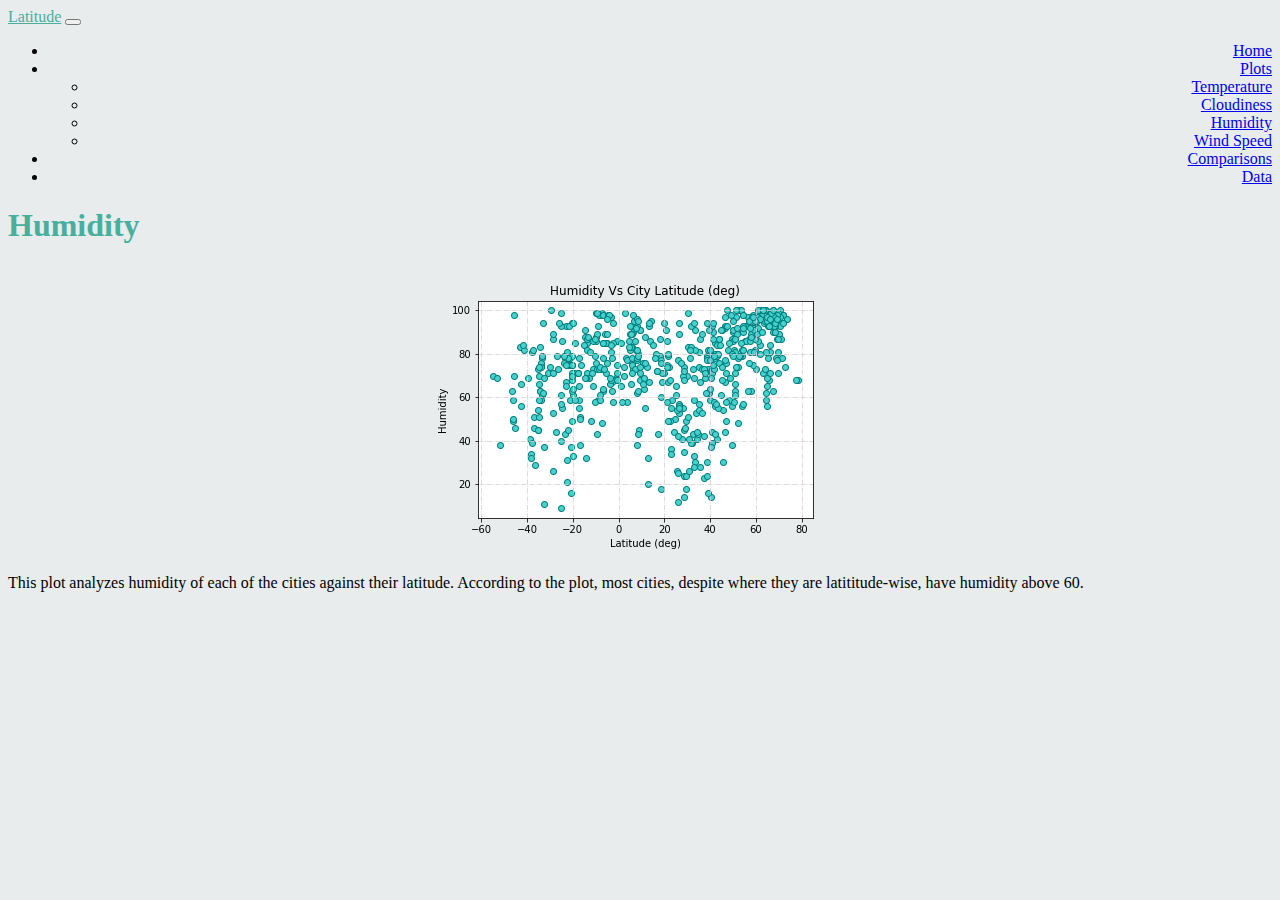
<file: humidity.html>
<!DOCTYPE html>
<html lang="en">
<head>
    <meta charset="UTF-8">
    <title>Humidity Data</title>
    <link href="https://cdn.jsdelivr.net/npm/bootstrap@5.1.3/dist/css/bootstrap.min.css" rel="stylesheet" integrity="sha384-1BmE4kWBq78iYhFldvKuhfTAU6auU8tT94WrHftjDbrCEXSU1oBoqyl2QvZ6jIW3" crossorigin="anonymous">
    <link rel="stylesheet" href="style.css">
</head>

<body>
    <!-- <nav class = "navbar navbar-expand-lg navbar-light bg-light">
        <a class="navbar-brand" href="index.html">Latitude</a>

    </nav> -->

    <!-- Navigation bar -->
    <nav class="navbar navbar-expand-lg navbar-light bg-light">
      <div class="container-fluid">
        <a class="navbar-brand" href="index.html">Latitude</a>
        <button class="navbar-toggler" type="button" data-bs-toggle="collapse" data-bs-target="#navbarSupportedContent" aria-controls="navbarSupportedContent" aria-expanded="false" aria-label="Toggle navigation">
          <span class="navbar-toggler-icon"></span>
        </button>
        <div class="collapse navbar-collapse" id="navbarSupportedContent">
          <ul class="navbar-nav ms-auto mb-2 mb-lg-0" style="text-align: right;">

            <li class="nav-item">
              <a class="nav-link" href="index.html">Home</a>
            </li>

            <li class="nav-item dropdown">
              <a class="nav-link dropdown-toggle" href="#" id="navbarDropdown" role="button" data-bs-toggle="dropdown" aria-expanded="false">
                Plots
              </a>
              <ul class="dropdown-menu" aria-labelledby="navbarDropdown">
                <li><a class="dropdown-item" href="temperature.html">Temperature</a></li>
                <li><a class="dropdown-item" href="cloudiness.html">Cloudiness</a></li>
                <li><a class="dropdown-item" aria-current="page" href="humidity.html">Humidity</a></li>
                <li><a class="dropdown-item" href="windspeed.html">Wind Speed</a></li>
              </ul>
            </li>
            <li class="nav-item">
              <a class="nav-link" href="comparisons.html">Comparisons</a>
            </li>
            <li class="nav-item">
              <a class="nav-link" href="data.html">Data</a>
            </li>

          </ul>
         
        </div>
      </div>
    </nav>

    <h1>Humidity</h1>

    <div class="container">

        <p style="text-align:center;">
            <a href="resources/HumidityVsLat.png"><img src="resources/HumidityVsLat.png" alt="Humidity vs Latitude"></a>
        </p>

        <p>This plot analyzes humidity of each of the cities against their latitude. According to the plot, most cities, despite where they are latititude-wise, have humidity above 60.</p>
    </div>

    <script src="https://cdn.jsdelivr.net/npm/bootstrap@5.1.3/dist/js/bootstrap.bundle.min.js" integrity="sha384-ka7Sk0Gln4gmtz2MlQnikT1wXgYsOg+OMhuP+IlRH9sENBO0LRn5q+8nbTov4+1p" crossorigin="anonymous"></script>

</body>

</html>
</file>
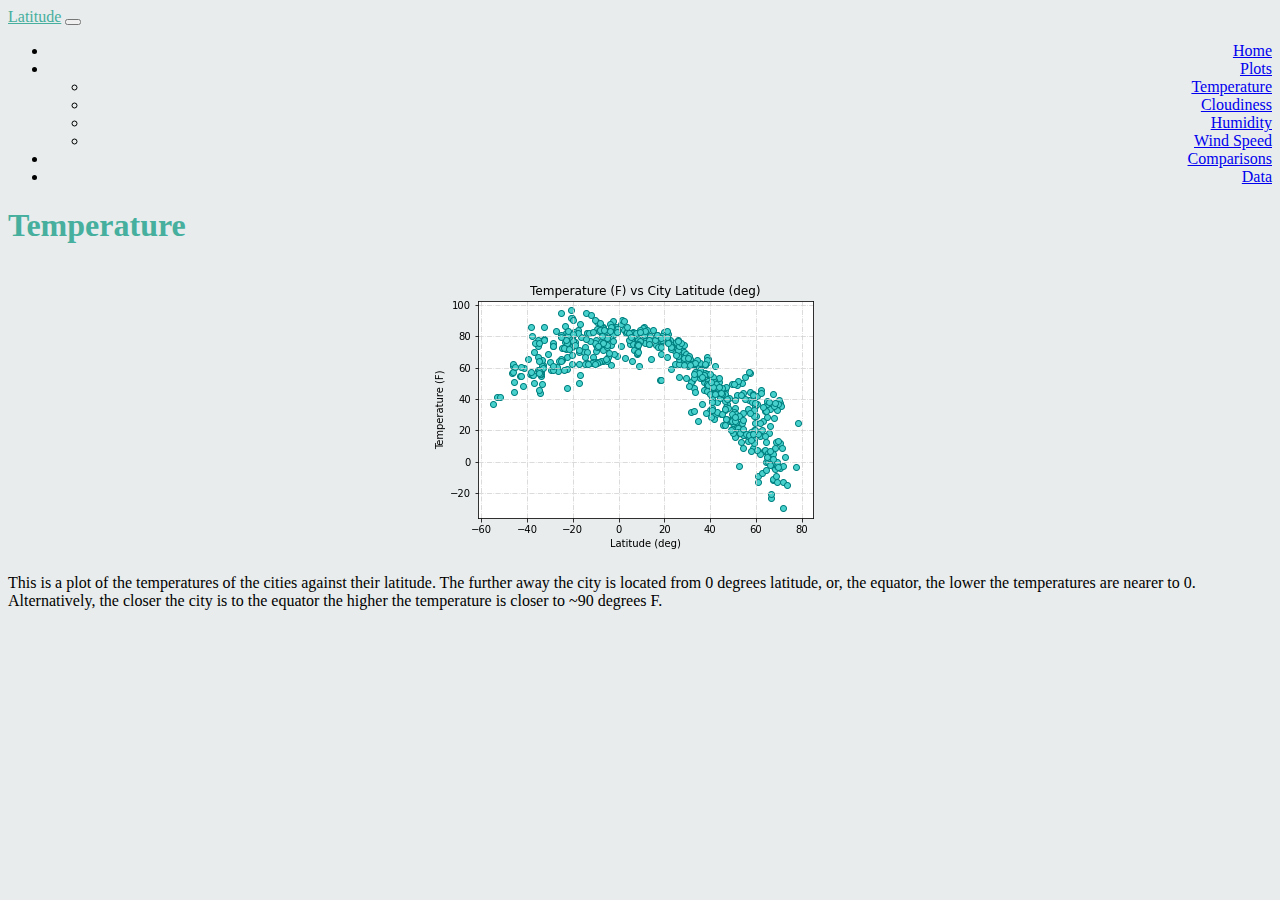
<file: temperature.html>
<!DOCTYPE html>
<html lang="en">
<head>
    <meta charset="UTF-8">
    <title>Temperature Data</title>
    <link href="https://cdn.jsdelivr.net/npm/bootstrap@5.1.3/dist/css/bootstrap.min.css" rel="stylesheet" integrity="sha384-1BmE4kWBq78iYhFldvKuhfTAU6auU8tT94WrHftjDbrCEXSU1oBoqyl2QvZ6jIW3" crossorigin="anonymous">
    <link rel="stylesheet" href="style.css">
</head>

<body>

    <!-- Navigation bar -->
    <nav class="navbar navbar-expand-lg navbar-light bg-light">
      <div class="container-fluid">
        <a class="navbar-brand" href="index.html">Latitude</a>
        <button class="navbar-toggler" type="button" data-bs-toggle="collapse" data-bs-target="#navbarSupportedContent" aria-controls="navbarSupportedContent" aria-expanded="false" aria-label="Toggle navigation">
          <span class="navbar-toggler-icon"></span>
        </button>
        <div class="collapse navbar-collapse" id="navbarSupportedContent">
          <ul class="navbar-nav ms-auto mb-2 mb-lg-0" style="text-align: right;">

            <li class="nav-item">
              <a class="nav-link" href="index.html">Home</a>
            </li>

            <li class="nav-item dropdown">
              <a class="nav-link dropdown-toggle" href="#" id="navbarDropdown" role="button" data-bs-toggle="dropdown" aria-expanded="false">
                Plots
              </a>
              <ul class="dropdown-menu" aria-labelledby="navbarDropdown">
                <li><a class="dropdown-item" aria-current="page" href="temperature.html">Temperature</a></li>
                <li><a class="dropdown-item" href="cloudiness.html">Cloudiness</a></li>
                <li><a class="dropdown-item" href="humidity.html">Humidity</a></li>
                <li><a class="dropdown-item" href="windspeed.html">Wind Speed</a></li>
              </ul>
            </li>
            <li class="nav-item">
              <a class="nav-link" href="comparisons.html">Comparisons</a>
            </li>
            <li class="nav-item">
              <a class="nav-link" href="data.html">Data</a>
            </li>

          </ul>
         
        </div>
      </div>
    </nav>

    <h1>Temperature</h1>

    <div class="container">

        <p style="text-align:center;">
            <a href="resources/TempVsLat.png"><img src="resources/TempVsLat.png" alt="Temperature vs Latitude"></a>
            
        </p>

        <p>This is a plot of the temperatures of the cities against their latitude. The further away the city is located from 0 degrees latitude, or, the equator, the lower the temperatures are nearer to 0. Alternatively, the closer the city is to the equator the higher the temperature is closer to ~90 degrees F.</p>

    </div>

    <script src="https://cdn.jsdelivr.net/npm/bootstrap@5.1.3/dist/js/bootstrap.bundle.min.js" integrity="sha384-ka7Sk0Gln4gmtz2MlQnikT1wXgYsOg+OMhuP+IlRH9sENBO0LRn5q+8nbTov4+1p" crossorigin="anonymous"></script>

</body>

</html>
</file>
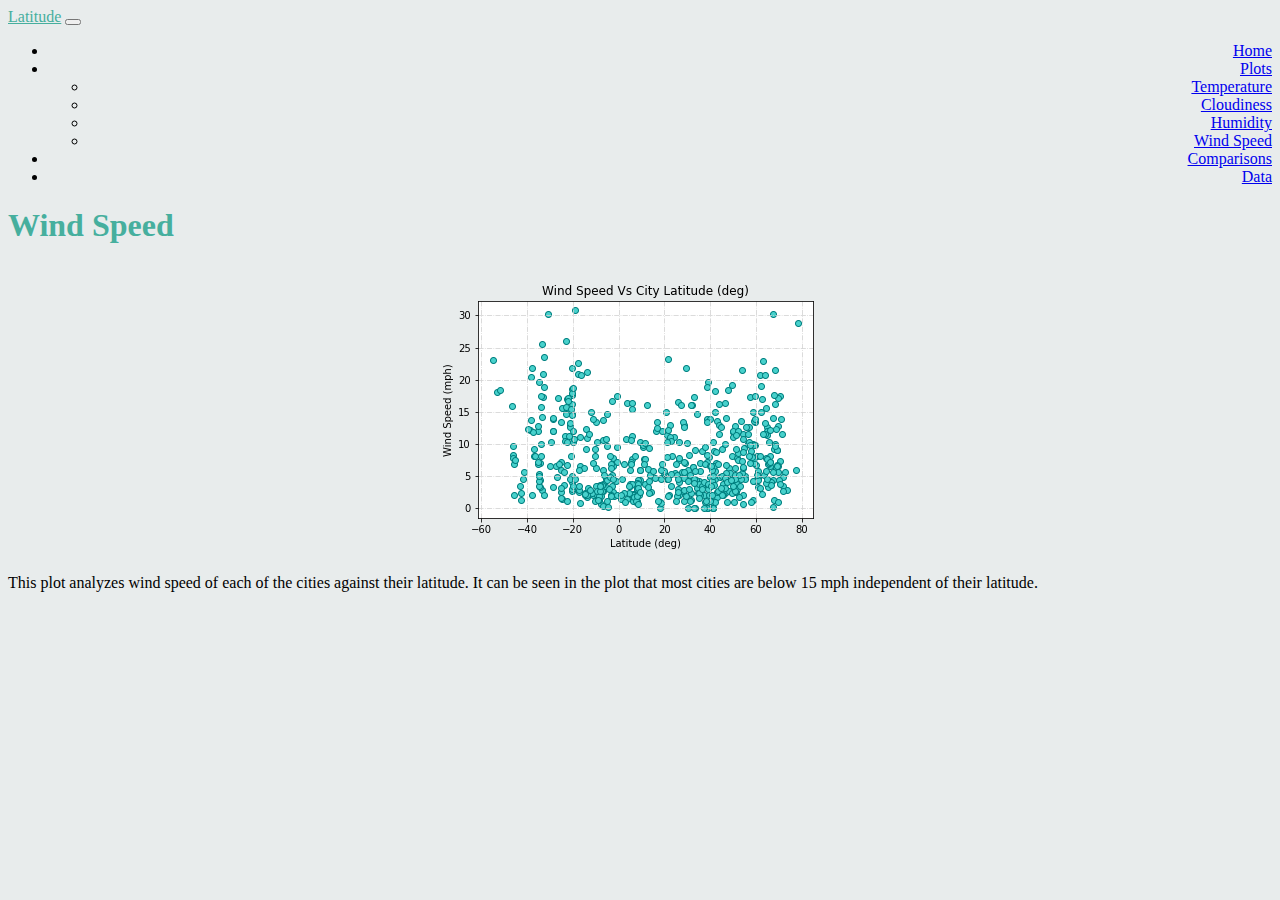
<file: windspeed.html>
<!DOCTYPE html>
<html lang="en">
<head>
    <meta charset="UTF-8">
    <title>Wind Speed Data</title>
    <link href="https://cdn.jsdelivr.net/npm/bootstrap@5.1.3/dist/css/bootstrap.min.css" rel="stylesheet" integrity="sha384-1BmE4kWBq78iYhFldvKuhfTAU6auU8tT94WrHftjDbrCEXSU1oBoqyl2QvZ6jIW3" crossorigin="anonymous">
    <link rel="stylesheet" href="style.css">
</head>

<body>

        <!-- Navigation bar -->
        <nav class="navbar navbar-expand-lg navbar-light bg-light">
          <div class="container-fluid">
            <a class="navbar-brand" href="index.html">Latitude</a>
            <button class="navbar-toggler" type="button" data-bs-toggle="collapse" data-bs-target="#navbarSupportedContent" aria-controls="navbarSupportedContent" aria-expanded="false" aria-label="Toggle navigation">
              <span class="navbar-toggler-icon"></span>
            </button>
            <div class="collapse navbar-collapse" id="navbarSupportedContent">
              <ul class="navbar-nav ms-auto mb-2 mb-lg-0" style="text-align: right;">
    
                <li class="nav-item">
                  <a class="nav-link" href="index.html">Home</a>
                </li>
    
                <li class="nav-item dropdown">
                  <a class="nav-link dropdown-toggle" href="#" id="navbarDropdown" role="button" data-bs-toggle="dropdown" aria-expanded="false">
                    Plots
                  </a>
                  <ul class="dropdown-menu" aria-labelledby="navbarDropdown">
                    <li><a class="dropdown-item" href="temperature.html">Temperature</a></li>
                    <li><a class="dropdown-item" href="cloudiness.html">Cloudiness</a></li>
                    <li><a class="dropdown-item" href="humidity.html">Humidity</a></li>
                    <li><a class="dropdown-item" aria-current="page" href="windspeed.html">Wind Speed</a></li>
                  </ul>
                </li>
                <li class="nav-item">
                  <a class="nav-link" href="comparisons.html">Comparisons</a>
                </li>
                <li class="nav-item">
                  <a class="nav-link" href="data.html">Data</a>
                </li>
    
              </ul>
             
            </div>
          </div>
        </nav>

    <h1>Wind Speed</h1>

    <div class="container">

        <p style="text-align:center;">
            <a href="resources/WindVsLat.png"><img src="resources/WindVsLat.png" alt="Wind Speed vs Latitude"></a>
        </p>

        <p>This plot analyzes wind speed of each of the cities against their latitude. It can be seen in the plot that most cities are below 15 mph independent of their latitude.</p>

    </div>

    <script src="https://cdn.jsdelivr.net/npm/bootstrap@5.1.3/dist/js/bootstrap.bundle.min.js" integrity="sha384-ka7Sk0Gln4gmtz2MlQnikT1wXgYsOg+OMhuP+IlRH9sENBO0LRn5q+8nbTov4+1p" crossorigin="anonymous"></script>

</body>

</html>
</file>
<file: style.css>
h1{
    color:rgb(70, 175, 158);
}

h2{
    color: rgb(70, 175, 158);
}

h3{
    color: rgb(70, 175, 158);
}
.navbar-brand{
    color: rgb(70, 175, 158);
}

.plot_thumbnail{
    width: 200px;
    height: 150px;
    padding-left: 10px;
    padding-right: 10px;
    padding-top: 10px;
    padding-bottom: 10px;
}

body {
    background-color: rgb(232, 236, 236);
}

.summary_section{
    background-color: white;
    border-radius: 3px;
    padding-left: 50px;
    padding-right: 50px;
    padding-top: 50px;
    padding-bottom: 50px;
    margin-top: 50px;
    margin-bottom: 50px;

}

.main_text{
    text-align: justify;
}

.main_img{
    float: left;
    width: 300px;
    height: 200px;
}

.side_plots_section {
    background-color: white;
    border-radius: 3px;
    padding-top: 20px;
    margin-top: 50px;
}

.plots{
    padding-top: 30px;
    padding-bottom: 30px;
}


@media (max-width: 700px) {

    body {
        background-color: white;
    }

    
}
</file>
